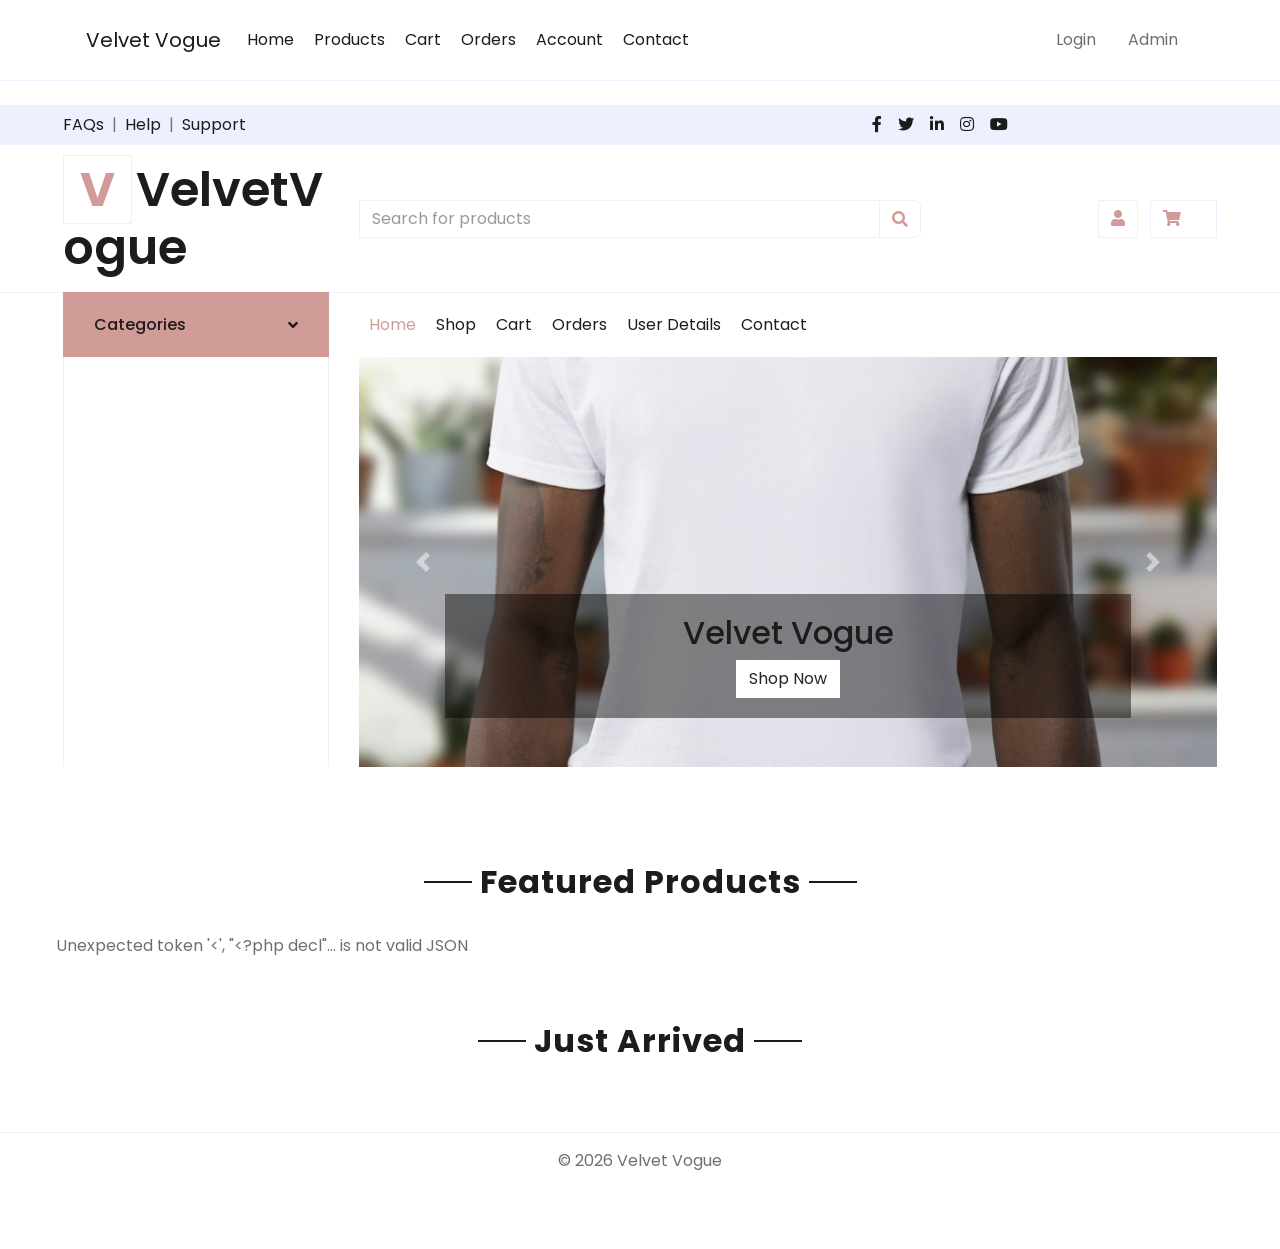
<file: public/index.html>
<!DOCTYPE html>
<html lang="en"><head><meta charset="utf-8"><meta name="viewport" content="width=device-width, initial-scale=1">
<title>Home - Velvet Vogue</title>
<link href="https://fonts.googleapis.com/css2?family=Poppins:wght@300;400;500;600;700&display=swap" rel="stylesheet">
<link href="https://cdnjs.cloudflare.com/ajax/libs/font-awesome/5.10.0/css/all.min.css" rel="stylesheet">
<link href="assets/lib/bootstrap/dist/css/bootstrap.min.css" rel="stylesheet">
<link href="assets/lib/owlcarousel/assets/owl.carousel.min.css" rel="stylesheet">
<link href="assets/css/style.css" rel="stylesheet"><link href="assets/css/site.css" rel="stylesheet">
<link href="assets/css/php-site.css" rel="stylesheet"></head><body><header class="border-bottom mb-4"><nav class="navbar navbar-expand-lg navbar-light bg-white container">
<a class="navbar-brand" href="index.html">Velvet Vogue</a>
<button class="navbar-toggler" type="button" data-bs-toggle="collapse" data-bs-target="#siteNav" aria-label="Toggle navigation"><span class="navbar-toggler-icon"></span></button>
<div class="collapse navbar-collapse" id="siteNav"><div class="navbar-nav me-auto">
<a class="nav-link" href="index.html">Home</a><a class="nav-link" href="products.html">Products</a><a class="nav-link" href="cart.html">Cart</a><a class="nav-link" href="orders.html">Orders</a><a class="nav-link" href="account.html">Account</a><a class="nav-link" href="contact.html">Contact</a>
</div><a class="nav-link" href="login.html" id="sessionLink">Login</a><a class="nav-link" href="admin-login.html">Admin</a><button type="button" id="adminLogoutBtn" class="btn btn-outline-dark d-none">Logout</button></div></nav></header><main class=" pb-4"><div class="container-fluid">
    <div class="row bg-secondary py-2 px-xl-5">
        <div class="col-lg-6 d-none d-lg-block">
            <div class="d-inline-flex align-items-center">
                <a class="text-dark" href="#">FAQs</a>
                <span class="text-muted px-2">|</span>
                <a class="text-dark" href="#">Help</a>
                <span class="text-muted px-2">|</span>
                <a class="text-dark" href="#">Support</a>
            </div>
        </div>
        <div class="col-lg-6 text-center text-lg-end">
            <div class="d-inline-flex align-items-center">
                <a class="text-dark px-2" href="#"><i class="fab fa-facebook-f"></i></a>
                <a class="text-dark px-2" href="#"><i class="fab fa-twitter"></i></a>
                <a class="text-dark px-2" href="#"><i class="fab fa-linkedin-in"></i></a>
                <a class="text-dark px-2" href="#"><i class="fab fa-instagram"></i></a>
                <a class="text-dark ps-2" href="#"><i class="fab fa-youtube"></i></a>
            </div>
        </div>
    </div>

    <div class="row align-items-center py-3 px-xl-5">
        <div class="col-lg-3 d-none d-lg-block">
            <a href="index.html" class="text-decoration-none">
                <h1 class="m-0 display-5 fw-semibold"><span class="text-primary fw-bold border px-3 me-1">V</span>VelvetVogue</h1>
            </a>
        </div>
        <div class="col-lg-6 col-6 text-start">
            <form action="products.html">
                <div class="input-group">
                    <input type="text" class="form-control" name="search" placeholder="Search for products" />
                    <span class="input-group-text bg-transparent text-primary"><i class="fa fa-search"></i></span>
                </div>
            </form>
        </div>
        <div class="col-lg-3 col-6 text-end">
            <a href="account.html" class="btn border me-2" title="Login">
                <i class="fas fa-user text-primary"></i>
            </a>
            <a href="cart.html" class="btn border">
                <i class="fas fa-shopping-cart text-primary"></i>
                <span class="badge">0</span>
            </a>
        </div>
    </div>
</div>

<div class="container-fluid mb-5">
    <div class="row border-top px-xl-5">
        <div class="col-lg-3 d-none d-lg-block">
            <a class="btn shadow-none d-flex align-items-center justify-content-between bg-primary text-white w-100"
               data-bs-toggle="collapse" href="#navbar-vertical" style="height:65px; margin-top:-1px; padding:0 30px;">
                <h6 class="m-0">Categories</h6>
                <i class="fa fa-angle-down text-dark"></i>
            </a>
            <nav class="collapse show navbar navbar-vertical navbar-light align-items-start p-0 border border-top-0 border-bottom-0" id="navbar-vertical">
                <div class="navbar-nav w-100 overflow-hidden" style="height:410px">
                    <div id="homeCategories"></div>
                </div>
            </nav>
        </div>

        <div class="col-lg-9">
            <nav class="navbar navbar-expand-lg bg-light navbar-light py-3 py-lg-0 px-0">
                <a href="index.html" class="text-decoration-none d-block d-lg-none">
                    <h1 class="m-0 display-5 fw-semibold"><span class="text-primary fw-bold border px-3 me-1">V</span>VelvetVogue</h1>
                </a>
                <button type="button" class="navbar-toggler" data-bs-toggle="collapse" data-bs-target="#navbarCollapse">
                    <span class="navbar-toggler-icon"></span>
                </button>
                <div class="collapse navbar-collapse justify-content-between" id="navbarCollapse">
                    <div class="navbar-nav me-auto py-0">
                        <a href="index.html" class="nav-item nav-link active">Home</a>
                        <a href="products.html" class="nav-item nav-link">Shop</a>
                        <a href="cart.html" class="nav-item nav-link">Cart</a>
                        <a href="orders.html" class="nav-item nav-link">Orders</a>
                        
                            <a href="account.html" class="nav-item nav-link">User Details</a>
                        
                        <a href="contact.html" class="nav-item nav-link">Contact</a>
                    </div>
                </div>
            </nav>

            <div id="header-carousel" class="carousel slide" data-bs-ride="carousel">
                <div class="carousel-inner">
                    <div class="carousel-item active" style="height:410px"><img class="img-fluid w-100 h-100 object-fit-cover" src="assets/img/categories/jackets/urban-denim-jacket.jpg" alt="Urban Denim Jacket"><div class="carousel-caption"><h2>Velvet Vogue</h2><a href="products.html" class="btn btn-light">Shop Now</a></div></div>
                </div>
                <button class="carousel-control-prev" type="button" data-bs-target="#header-carousel" data-bs-slide="prev">
                    <span class="carousel-control-prev-icon" aria-hidden="true"></span>
                    <span class="visually-hidden">Previous</span>
                </button>
                <button class="carousel-control-next" type="button" data-bs-target="#header-carousel" data-bs-slide="next">
                    <span class="carousel-control-next-icon" aria-hidden="true"></span>
                    <span class="visually-hidden">Next</span>
                </button>
            </div>
        </div>
    </div>
</div>

<div class="container-fluid pt-5">
    <div class="text-center mb-4">
        <h2 class="section-title px-5"><span class="px-2">Featured Products</span></h2>
    </div>
    <div class="row px-xl-5 pb-3">
        <div id="featuredProducts" class="row g-3 m-0"></div>
    </div>
</div>

<div class="container-fluid pt-5">
    <div class="text-center mb-4">
        <h2 class="section-title px-5"><span class="px-2">Just Arrived</span></h2>
    </div>
    <div class="row px-xl-5 pb-3">
        <div id="newProducts" class="row g-3 m-0"></div>
    </div>
</div>
</main><footer class="border-top py-3 text-center">&copy; 2026 Velvet Vogue</footer><script src="assets/lib/jquery/dist/jquery.min.js"></script>
<script src="assets/lib/bootstrap/dist/js/bootstrap.bundle.min.js"></script>
<script src="assets/lib/easing/easing.min.js"></script><script src="assets/lib/owlcarousel/owl.carousel.min.js"></script>
<script src="assets/js/main.js"></script><script src="assets/js/transport.js"></script>
<script src="assets/js/store.js"></script><script src="assets/js/pages.js"></script></body></html>
</file>
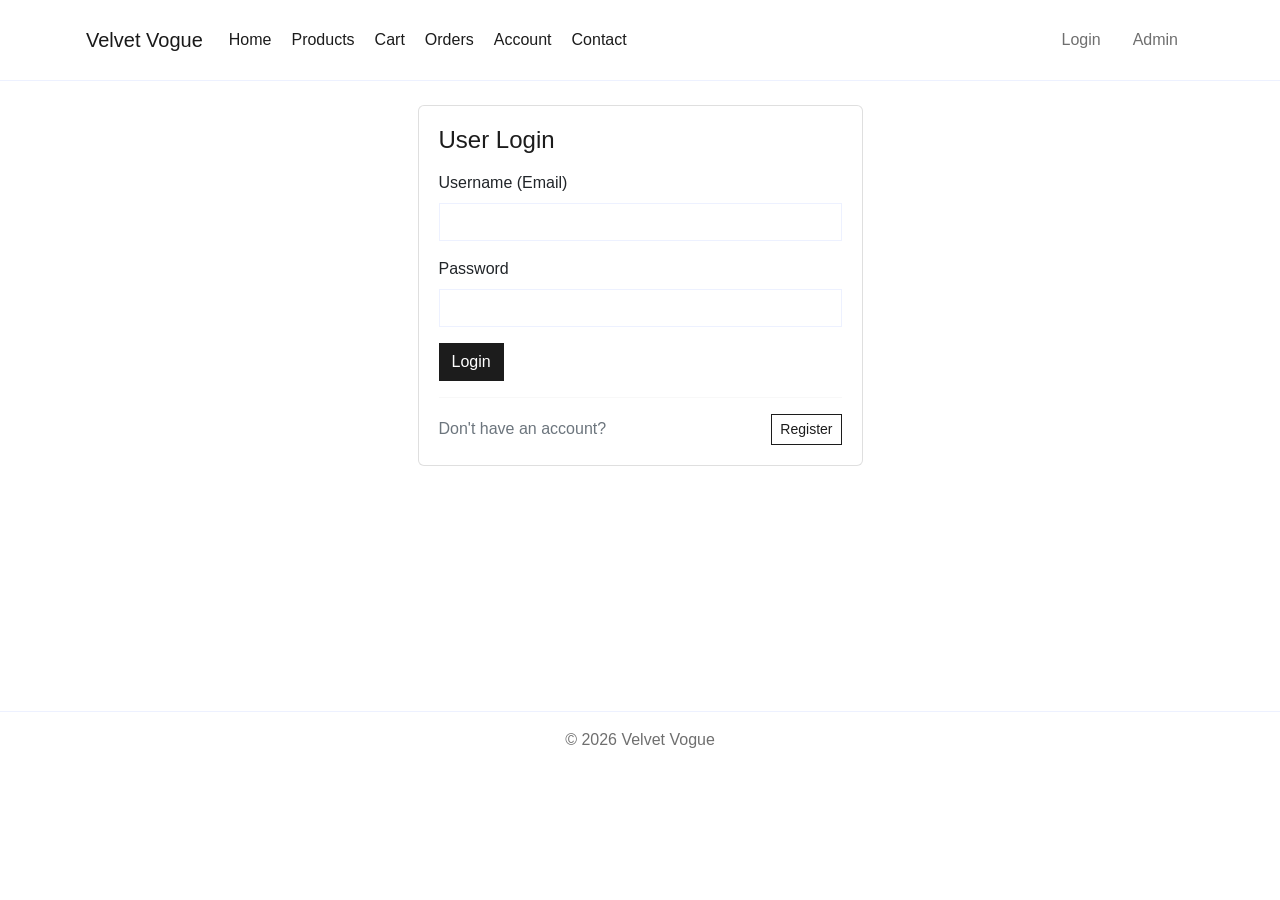
<file: public/account.html>
<!DOCTYPE html>
<html lang="en"><head><meta charset="utf-8"><meta name="viewport" content="width=device-width, initial-scale=1">
<title>Account - Velvet Vogue</title>
<link href="https://fonts.googleapis.com/css2?family=Poppins:wght@300;400;500;600;700&display=swap" rel="stylesheet">
<link href="https://cdnjs.cloudflare.com/ajax/libs/font-awesome/5.10.0/css/all.min.css" rel="stylesheet">
<link href="assets/lib/bootstrap/dist/css/bootstrap.min.css" rel="stylesheet">
<link href="assets/lib/owlcarousel/assets/owl.carousel.min.css" rel="stylesheet">
<link href="assets/css/style.css" rel="stylesheet"><link href="assets/css/site.css" rel="stylesheet">
<link href="assets/css/php-site.css" rel="stylesheet"></head><body><header class="border-bottom mb-4"><nav class="navbar navbar-expand-lg navbar-light bg-white container">
<a class="navbar-brand" href="index.html">Velvet Vogue</a>
<button class="navbar-toggler" type="button" data-bs-toggle="collapse" data-bs-target="#siteNav" aria-label="Toggle navigation"><span class="navbar-toggler-icon"></span></button>
<div class="collapse navbar-collapse" id="siteNav"><div class="navbar-nav me-auto">
<a class="nav-link" href="index.html">Home</a><a class="nav-link" href="products.html">Products</a><a class="nav-link" href="cart.html">Cart</a><a class="nav-link" href="orders.html">Orders</a><a class="nav-link" href="account.html">Account</a><a class="nav-link" href="contact.html">Contact</a>
</div><a class="nav-link" href="login.html" id="sessionLink">Login</a><a class="nav-link" href="admin-login.html">Admin</a><button type="button" id="adminLogoutBtn" class="btn btn-outline-dark d-none">Logout</button></div></nav></header><main class="container pb-4"><div id="authStatus" class="alert alert-info d-none"></div>

<div id="userDetailsSection" class="card">
    <div class="card-body">
        <div class="d-flex justify-content-between align-items-center">
            <h4 class="mb-0">User Details</h4>
            <button id="logoutBtn" class="btn btn-sm btn-outline-secondary" type="button">Logout</button>
        </div>

        <form id="profileForm" class="row g-3 mt-1 mb-2">
            <div class="col-md-6">
                <label class="form-label">User Name</label>
                <input id="profileFullName" class="form-control" name="fullName" readonly />
            </div>
            <div class="col-md-6">
                <label class="form-label">Email</label>
                <input id="profileEmail" class="form-control" name="email" type="email" readonly />
            </div>
            <div class="col-12 d-flex gap-2">
                <button id="editProfileBtn" class="btn btn-outline-dark" type="button">Edit</button>
                <button id="saveProfileBtn" class="btn btn-dark d-none" type="submit">Save Profile</button>
                <button id="cancelProfileBtn" class="btn btn-outline-secondary d-none" type="button">Cancel</button>
            </div>
        </form>

        <hr />

        <form id="addressForm" class="row g-3 mt-1">
            <div class="col-md-6">
                <label class="form-label">Name</label>
                <input class="form-control" name="recipientName" required />
            </div>
            <div class="col-md-6">
                <label class="form-label">Mobile Number</label>
                <input class="form-control" name="phoneNumber" required />
            </div>
            <div class="col-12">
                <label class="form-label">Address Line 1</label>
                <input class="form-control" name="line1" required />
            </div>
            <div class="col-12">
                <label class="form-label">Address Line 2</label>
                <input class="form-control" name="line2" />
            </div>
            <div class="col-md-4">
                <label class="form-label">City</label>
                <input class="form-control" name="city" required />
            </div>
            <div class="col-md-4">
                <label class="form-label">State</label>
                <input class="form-control" name="state" required />
            </div>
            <div class="col-md-4">
                <label class="form-label">Postal Code</label>
                <input class="form-control" name="postalCode" required />
            </div>
            <div class="col-md-6">
                <label class="form-label">Country</label>
                <input class="form-control" name="country" required />
            </div>
            <div class="col-md-6 d-flex align-items-center">
                <div class="form-check mt-4">
                    <input class="form-check-input" type="checkbox" id="isDefaultShipping" name="isDefaultShipping" value="true" />
                    <label class="form-check-label" for="isDefaultShipping">Set as default</label>
                </div>
            </div>
            <div class="col-12 d-grid d-md-block">
                <button class="btn btn-dark" type="submit">Save Details</button>
            </div>
        </form>

        <div class="mt-3">
            <h6>Saved Details</h6>
            <ul id="addressList" class="list-group"></ul>
        </div>
    </div>
</div>

</main><footer class="border-top py-3 text-center">&copy; 2026 Velvet Vogue</footer><script src="assets/lib/jquery/dist/jquery.min.js"></script>
<script src="assets/lib/bootstrap/dist/js/bootstrap.bundle.min.js"></script>
<script src="assets/lib/easing/easing.min.js"></script><script src="assets/lib/owlcarousel/owl.carousel.min.js"></script>
<script src="assets/js/main.js"></script><script src="assets/js/transport.js"></script>
<script src="assets/js/store.js"></script><script src="assets/js/pages.js"></script></body></html>
</file>
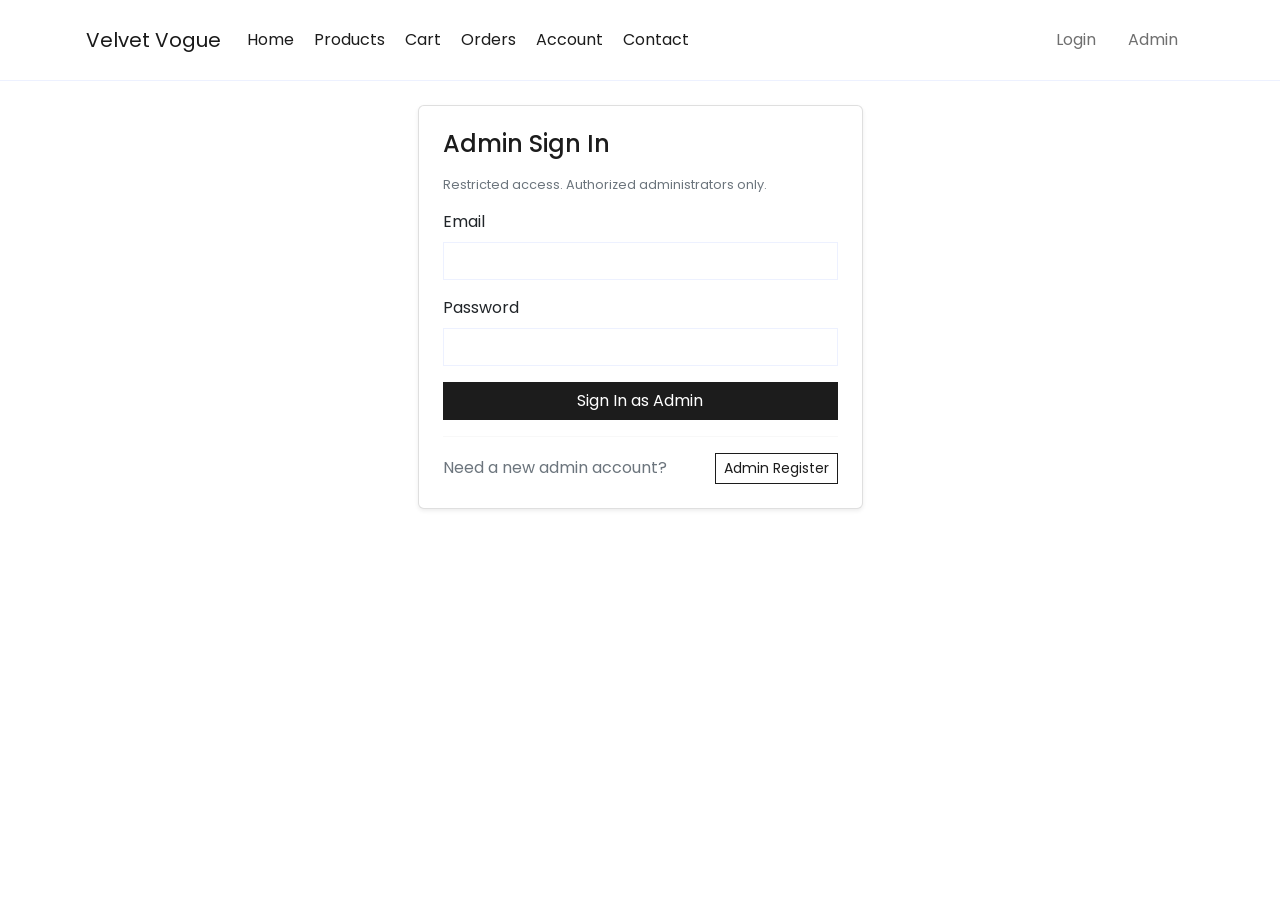
<file: public/admin-login.html>
<!DOCTYPE html>
<html lang="en"><head><meta charset="utf-8"><meta name="viewport" content="width=device-width, initial-scale=1">
<title>Admin - Velvet Vogue</title>
<link href="https://fonts.googleapis.com/css2?family=Poppins:wght@300;400;500;600;700&display=swap" rel="stylesheet">
<link href="https://cdnjs.cloudflare.com/ajax/libs/font-awesome/5.10.0/css/all.min.css" rel="stylesheet">
<link href="assets/lib/bootstrap/dist/css/bootstrap.min.css" rel="stylesheet">
<link href="assets/lib/owlcarousel/assets/owl.carousel.min.css" rel="stylesheet">
<link href="assets/css/style.css" rel="stylesheet"><link href="assets/css/site.css" rel="stylesheet">
<link href="assets/css/php-site.css" rel="stylesheet"></head><body><header class="border-bottom mb-4"><nav class="navbar navbar-expand-lg navbar-light bg-white container">
<a class="navbar-brand" href="index.html">Velvet Vogue</a>
<button class="navbar-toggler" type="button" data-bs-toggle="collapse" data-bs-target="#siteNav" aria-label="Toggle navigation"><span class="navbar-toggler-icon"></span></button>
<div class="collapse navbar-collapse" id="siteNav"><div class="navbar-nav me-auto">
<a class="nav-link" href="index.html">Home</a><a class="nav-link" href="products.html">Products</a><a class="nav-link" href="cart.html">Cart</a><a class="nav-link" href="orders.html">Orders</a><a class="nav-link" href="account.html">Account</a><a class="nav-link" href="contact.html">Contact</a>
</div><a class="nav-link" href="login.html" id="sessionLink">Login</a><a class="nav-link" href="admin-login.html">Admin</a><button type="button" id="adminLogoutBtn" class="btn btn-outline-dark d-none">Logout</button></div></nav></header><main class="container pb-4"><div class="row justify-content-center">
    <div class="col-md-6 col-lg-5">
        <div class="card shadow-sm">
            <div class="card-body p-4">
                <h4 class="mb-3">Admin Sign In</h4>
                <p class="text-muted small mb-3">Restricted access. Authorized administrators only.</p>

                <div id="adminLoginAlert" class="alert alert-danger d-none"></div>

                <form id="adminLoginForm">
                    <div class="mb-3">
                        <label class="form-label">Email</label>
                        <input class="form-control" name="email" type="email" required />
                    </div>
                    <div class="mb-3">
                        <label class="form-label">Password</label>
                        <input class="form-control" name="password" type="password" required />
                    </div>
                    <button class="btn btn-dark w-100" type="submit">Sign In as Admin</button>
                </form>

                <hr />
                <div class="d-flex justify-content-between align-items-center">
                    <span class="text-muted">Need a new admin account?</span>
                    <button class="btn btn-outline-dark btn-sm" type="button" data-bs-toggle="collapse" data-bs-target="#adminRegisterPanel" aria-expanded="false" aria-controls="adminRegisterPanel">Admin Register</button>
                </div>

                <div class="collapse mt-3" id="adminRegisterPanel">
                    <form id="adminRegisterForm">
                        <div class="mb-3">
                            <label class="form-label">Full Name</label>
                            <input class="form-control" name="fullName" required />
                        </div>
                        <div class="mb-3">
                            <label class="form-label">Email</label>
                            <input class="form-control" name="email" type="email" required />
                        </div>
                        <div class="mb-3">
                            <label class="form-label">Password</label>
                            <input class="form-control" name="password" type="password" required />
                        </div>
                        <div class="mb-3">
                            <label class="form-label">Admin Secret Key</label>
                            <input class="form-control" name="adminSecretKey" type="password" required />
                        </div>
                        <button class="btn btn-outline-dark w-100" type="submit">Create Admin Account</button>
                    </form>
                </div>
            </div>
        </div>
    </div>
</div>

</main><script src="assets/lib/jquery/dist/jquery.min.js"></script>
<script src="assets/lib/bootstrap/dist/js/bootstrap.bundle.min.js"></script>
<script src="assets/lib/easing/easing.min.js"></script><script src="assets/lib/owlcarousel/owl.carousel.min.js"></script>
<script src="assets/js/main.js"></script><script src="assets/js/transport.js"></script>
<script src="assets/js/store.js"></script><script src="assets/js/pages.js"></script></body></html>
</file>
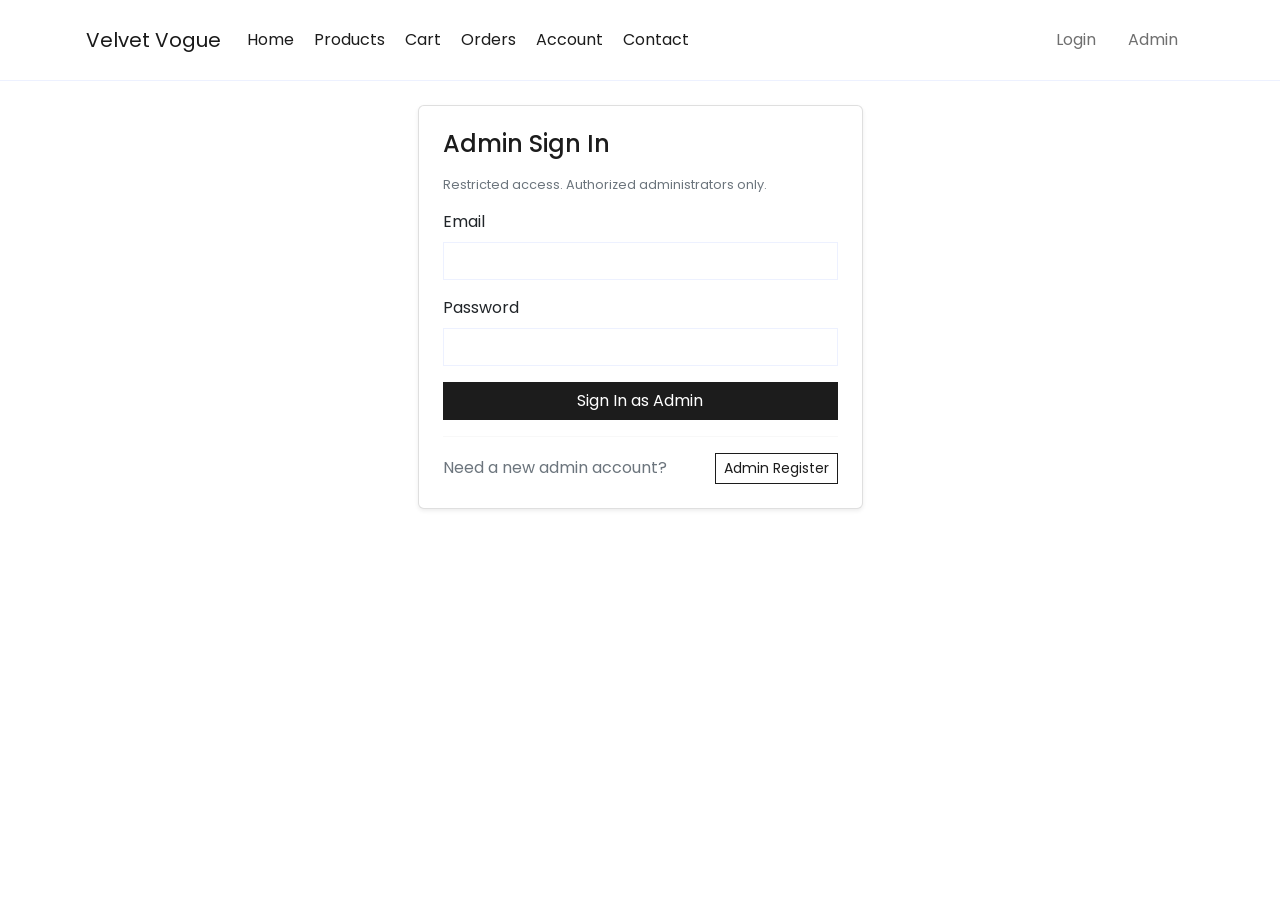
<file: public/admin.html>
<!DOCTYPE html>
<html lang="en"><head><meta charset="utf-8"><meta name="viewport" content="width=device-width, initial-scale=1">
<title>Admin - Velvet Vogue</title>
<link href="https://fonts.googleapis.com/css2?family=Poppins:wght@300;400;500;600;700&display=swap" rel="stylesheet">
<link href="https://cdnjs.cloudflare.com/ajax/libs/font-awesome/5.10.0/css/all.min.css" rel="stylesheet">
<link href="assets/lib/bootstrap/dist/css/bootstrap.min.css" rel="stylesheet">
<link href="assets/lib/owlcarousel/assets/owl.carousel.min.css" rel="stylesheet">
<link href="assets/css/style.css" rel="stylesheet"><link href="assets/css/site.css" rel="stylesheet">
<link href="assets/css/php-site.css" rel="stylesheet"></head><body><header class="border-bottom mb-4"><nav class="navbar navbar-expand-lg navbar-light bg-white container">
<a class="navbar-brand" href="index.html">Velvet Vogue</a>
<button class="navbar-toggler" type="button" data-bs-toggle="collapse" data-bs-target="#siteNav" aria-label="Toggle navigation"><span class="navbar-toggler-icon"></span></button>
<div class="collapse navbar-collapse" id="siteNav"><div class="navbar-nav me-auto">
<a class="nav-link" href="index.html">Home</a><a class="nav-link" href="products.html">Products</a><a class="nav-link" href="cart.html">Cart</a><a class="nav-link" href="orders.html">Orders</a><a class="nav-link" href="account.html">Account</a><a class="nav-link" href="contact.html">Contact</a>
</div><a class="nav-link" href="login.html" id="sessionLink">Login</a><a class="nav-link" href="admin-login.html">Admin</a><button type="button" id="adminLogoutBtn" class="btn btn-outline-dark d-none">Logout</button></div></nav></header><main class="container pb-4"><h2 class="mb-3">Admin Panel</h2>
<div id="adminAlert" class="alert alert-info d-none"></div>

<div class="row g-3 mb-4" id="adminOverview"></div>

<div class="border-bottom mb-4">
    <div class="card-body">
        <h5 class="mb-3">Products Management</h5>
        <div class="row g-2 mb-3">
            <div class="col-md-5"><input id="adminProductSearch" class="form-control" placeholder="Search by name, description, or gender" /></div>
            <div class="col-md-3"><select id="adminMainCategoryFilter" class="form-select"><option value="">All main categories</option></select></div>
            <div class="col-md-2"><select id="adminSubCategoryFilter" class="form-select"><option value="">All subcategories</option></select></div>
            <div class="col-md-2 form-check d-flex align-items-center px-4">
                <input id="adminLastWeekOnly" class="form-check-input me-2" type="checkbox" />
                <label class="form-check-label" for="adminLastWeekOnly">Last week</label>
            </div>
            <div class="col-md-1 d-grid"><button id="adminApplyProductFilters" type="button" class="btn btn-outline-dark">Go</button></div>
        </div>

        <div class="table-responsive mb-4">
            <table class="table table-sm align-middle">
                <thead>
                    <tr>
                        <th>ID</th>
                        <th>Name</th>
                        <th>Category</th>
                        <th>Gender</th>
                        <th>Price</th>
                        <th>Total Stock</th>
                        <th>Date Added</th>
                        <th>Actions</th>
                    </tr>
                </thead>
                <tbody id="adminProductsBody"></tbody>
            </table>
        </div>

        <h6 id="adminProductFormTitle" class="mb-2">Add Product</h6>
        <form id="adminProductForm" class="row g-2">
            <input type="hidden" name="id" />
            <div class="col-md-6"><input class="form-control" name="name" placeholder="Name" required /></div>
            <div class="col-md-6"><select class="form-select" name="mainCategoryId" id="adminProductMainCategoryId" required></select></div>
            <div class="col-md-6"><select class="form-select" name="categoryId" id="adminProductCategoryId" required></select></div>
            <div class="col-md-6">
                <select class="form-select" name="gender" required>
                    <option value="">Select gender</option>
                    <option value="Unisex">Unisex</option>
                    <option value="Men">Men</option>
                    <option value="Women">Women</option>
                    <option value="Kids">Kids</option>
                </select>
            </div>
            <div class="col-md-6">
                <div class="border rounded p-2">
                    <label class="form-label mb-2">Available Sizes and Quantity</label>
                    <div class="row g-2" id="adminSizeStockEditor">
                        <div class="col-6">
                            <div class="form-check mb-1"><input class="form-check-input admin-size-enabled" type="checkbox" value="Small" id="sizeSmall"><label class="form-check-label" for="sizeSmall">Small</label></div>
                            <input class="form-control form-control-sm admin-size-qty" type="number" min="0" data-size="Small" placeholder="Qty" disabled />
                        </div>
                        <div class="col-6">
                            <div class="form-check mb-1"><input class="form-check-input admin-size-enabled" type="checkbox" value="Medium" id="sizeMedium"><label class="form-check-label" for="sizeMedium">Medium</label></div>
                            <input class="form-control form-control-sm admin-size-qty" type="number" min="0" data-size="Medium" placeholder="Qty" disabled />
                        </div>
                        <div class="col-6">
                            <div class="form-check mb-1"><input class="form-check-input admin-size-enabled" type="checkbox" value="Large" id="sizeLarge"><label class="form-check-label" for="sizeLarge">Large</label></div>
                            <input class="form-control form-control-sm admin-size-qty" type="number" min="0" data-size="Large" placeholder="Qty" disabled />
                        </div>
                        <div class="col-6">
                            <div class="form-check mb-1"><input class="form-check-input admin-size-enabled" type="checkbox" value="XL" id="sizeXl"><label class="form-check-label" for="sizeXl">XL</label></div>
                            <input class="form-control form-control-sm admin-size-qty" type="number" min="0" data-size="XL" placeholder="Qty" disabled />
                        </div>
                    </div>
                </div>
            </div>
            <div class="col-md-6"><input class="form-control" name="color" placeholder="Color" required /></div>
            <div class="col-md-6">
                <label class="form-label mb-1">Product Image Upload</label>
                <input class="form-control" id="adminProductImageFile" type="file" accept="image/png,image/jpeg,image/webp" />
            </div>
            <div class="col-md-6"><input class="form-control" name="price" type="number" min="0" step="0.01" placeholder="Price" required /></div>
            <div class="col-md-6"><input class="form-control" name="imageUrl" placeholder="Uploaded image path" readonly /></div>
            <div class="col-md-6"><input class="form-control" name="dateAdded" type="datetime-local" /></div>
            <div class="col-12"><textarea class="form-control" name="description" rows="2" placeholder="Description" required></textarea></div>
            <div class="col-12 d-grid d-md-flex gap-2">
                <button id="adminProductSubmit" class="btn btn-dark" type="submit">Create Product</button>
                <button id="adminProductCancelEdit" class="btn btn-outline-secondary" type="button">Cancel Edit</button>
            </div>
        </form>
    </div>
</div>

<div class="border-bottom mb-4">
    <div class="card-body">
        <h5>Orders Management</h5>
        <div class="table-responsive">
            <table class="table table-sm">
                <thead>
                    <tr>
                        <th>ID</th>
                        <th>Customer</th>
                        <th>Status</th>
                        <th>Total</th>
                        <th>Date</th>
                        <th>Action</th>
                    </tr>
                </thead>
                <tbody id="adminOrdersBody"></tbody>
            </table>
        </div>
    </div>
</div>

<div class="mb-4">
    <div class="card-body">
        <h5>Active Cart Items</h5>
        <div class="table-responsive">
            <table class="table table-sm">
                <thead>
                    <tr>
                        <th>Customer</th>
                        <th>Product</th>
                        <th>Qty</th>
                        <th>Line Total</th>
                    </tr>
                </thead>
                <tbody id="adminCartBody"></tbody>
            </table>
        </div>
    </div>
</div>

</main><script src="assets/lib/jquery/dist/jquery.min.js"></script>
<script src="assets/lib/bootstrap/dist/js/bootstrap.bundle.min.js"></script>
<script src="assets/lib/easing/easing.min.js"></script><script src="assets/lib/owlcarousel/owl.carousel.min.js"></script>
<script src="assets/js/main.js"></script><script src="assets/js/transport.js"></script>
<script src="assets/js/store.js"></script><script src="assets/js/pages.js"></script></body></html>
</file>
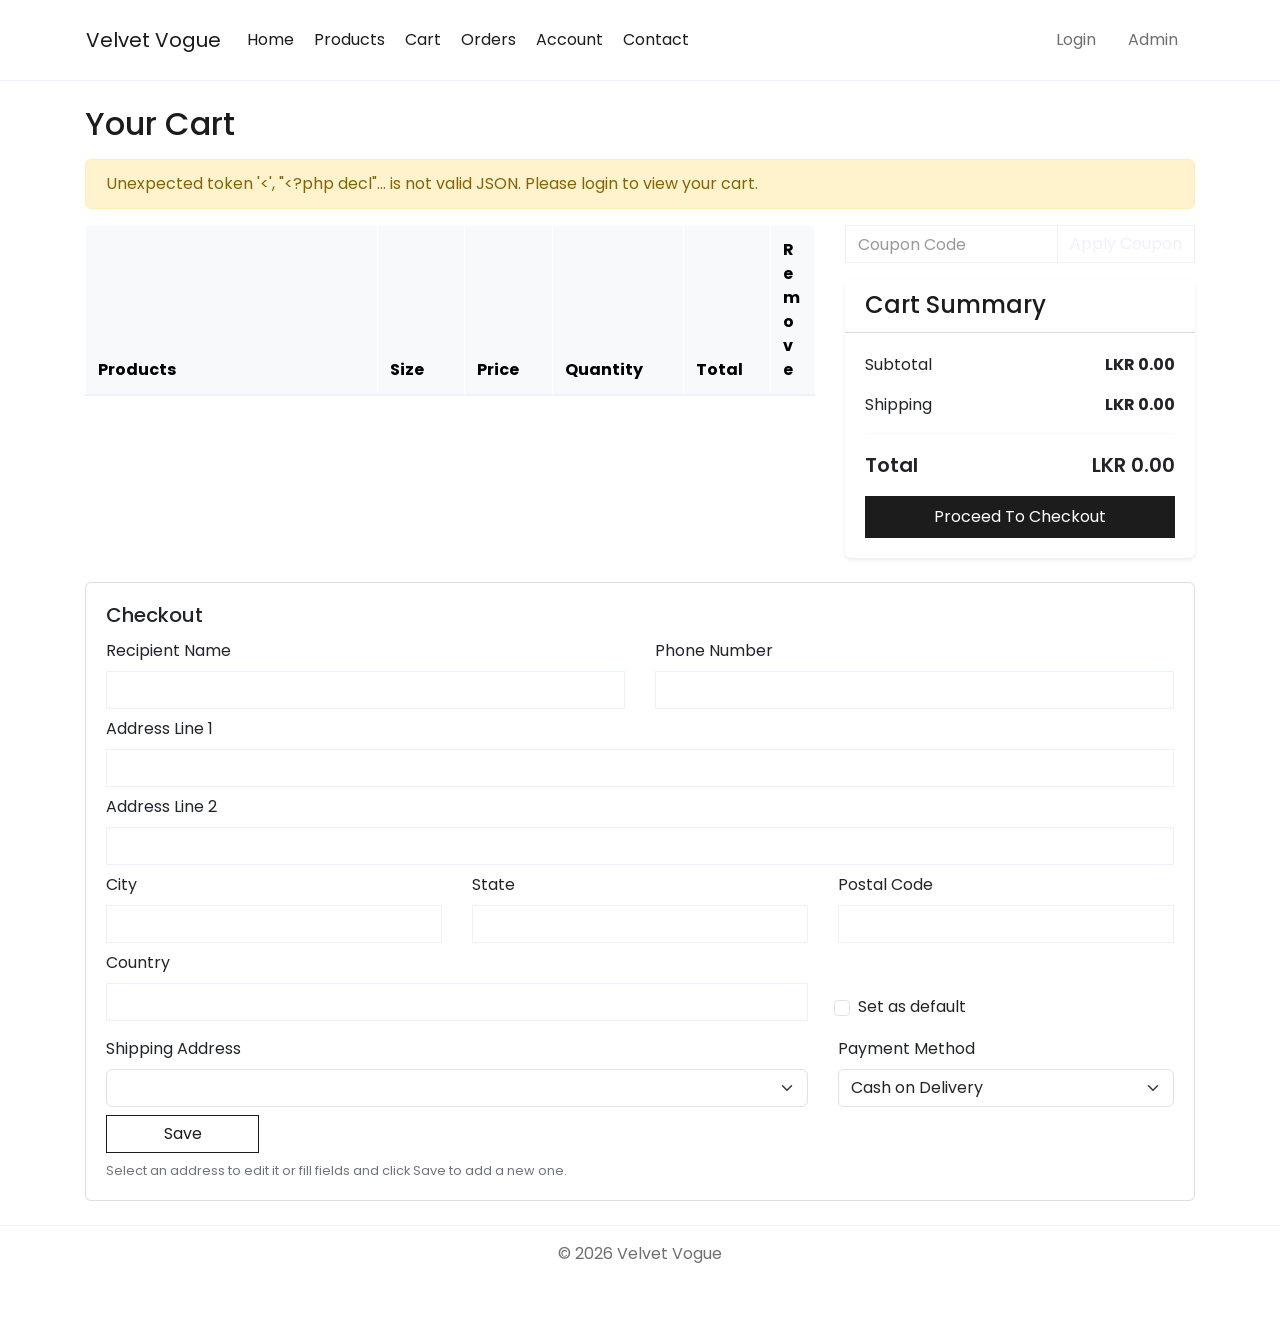
<file: public/cart.html>
<!DOCTYPE html>
<html lang="en"><head><meta charset="utf-8"><meta name="viewport" content="width=device-width, initial-scale=1">
<title>Cart - Velvet Vogue</title>
<link href="https://fonts.googleapis.com/css2?family=Poppins:wght@300;400;500;600;700&display=swap" rel="stylesheet">
<link href="https://cdnjs.cloudflare.com/ajax/libs/font-awesome/5.10.0/css/all.min.css" rel="stylesheet">
<link href="assets/lib/bootstrap/dist/css/bootstrap.min.css" rel="stylesheet">
<link href="assets/lib/owlcarousel/assets/owl.carousel.min.css" rel="stylesheet">
<link href="assets/css/style.css" rel="stylesheet"><link href="assets/css/site.css" rel="stylesheet">
<link href="assets/css/php-site.css" rel="stylesheet"></head><body><header class="border-bottom mb-4"><nav class="navbar navbar-expand-lg navbar-light bg-white container">
<a class="navbar-brand" href="index.html">Velvet Vogue</a>
<button class="navbar-toggler" type="button" data-bs-toggle="collapse" data-bs-target="#siteNav" aria-label="Toggle navigation"><span class="navbar-toggler-icon"></span></button>
<div class="collapse navbar-collapse" id="siteNav"><div class="navbar-nav me-auto">
<a class="nav-link" href="index.html">Home</a><a class="nav-link" href="products.html">Products</a><a class="nav-link" href="cart.html">Cart</a><a class="nav-link" href="orders.html">Orders</a><a class="nav-link" href="account.html">Account</a><a class="nav-link" href="contact.html">Contact</a>
</div><a class="nav-link" href="login.html" id="sessionLink">Login</a><a class="nav-link" href="admin-login.html">Admin</a><button type="button" id="adminLogoutBtn" class="btn btn-outline-dark d-none">Logout</button></div></nav></header><main class="container pb-4"><h2 class="mb-3">Your Cart</h2>
<div id="cartAlert" class="alert alert-info d-none"></div>

<div class="row g-4">
    <div class="col-lg-8">
        <div class="table-responsive">
            <table class="table table-bordered align-middle cart-items-table">
                <thead class="table-light">
                    <tr>
                        <th style="width:40%">Products</th>
                        <th style="width:12%">Size</th>
                        <th style="width:12%">Price</th>
                        <th style="width:18%">Quantity</th>
                        <th style="width:12%">Total</th>
                        <th style="width:6%">Remove</th>
                    </tr>
                </thead>
                <tbody id="cartItemsBody"></tbody>
            </table>
        </div>
    </div>
    <div class="col-lg-4">
        <div class="input-group mb-3">
            <input id="couponCode" class="form-control" placeholder="Coupon Code" />
            <button id="applyCouponBtn" class="btn btn-outline-secondary" type="button">Apply Coupon</button>
        </div>

        <div class="card border-0 shadow-sm">
            <div class="card-header bg-light">
                <h4 class="mb-0">Cart Summary</h4>
            </div>
            <div class="card-body">
                <div class="d-flex justify-content-between mb-3">
                    <span>Subtotal</span>
                    <strong>LKR <span id="cartSubtotal">0.00</span></strong>
                </div>
                <div class="d-flex justify-content-between mb-3">
                    <span>Shipping</span>
                    <strong>LKR <span id="cartShipping">0.00</span></strong>
                </div>
                <hr />
                <div class="d-flex justify-content-between fs-5 fw-semibold mb-3">
                    <span>Total</span>
                    <span>LKR <span id="cartTotal">0.00</span></span>
                </div>
                <button id="checkoutBtn" class="btn btn-dark w-100 py-2">Proceed To Checkout</button>
            </div>
        </div>
    </div>
</div>

<div class="card mt-4">
    <div class="card-body">
        <h5 class="card-title">Checkout</h5>
        <div class="row g-2 mb-3">
            <div class="col-md-6">
                <label class="form-label">Recipient Name</label>
                <input id="checkoutRecipientName" class="form-control" />
            </div>
            <div class="col-md-6">
                <label class="form-label">Phone Number</label>
                <input id="checkoutPhoneNumber" class="form-control" />
            </div>
            <div class="col-12">
                <label class="form-label">Address Line 1</label>
                <input id="checkoutLine1" class="form-control" />
            </div>
            <div class="col-12">
                <label class="form-label">Address Line 2</label>
                <input id="checkoutLine2" class="form-control" />
            </div>
            <div class="col-md-4">
                <label class="form-label">City</label>
                <input id="checkoutCity" class="form-control" />
            </div>
            <div class="col-md-4">
                <label class="form-label">State</label>
                <input id="checkoutState" class="form-control" />
            </div>
            <div class="col-md-4">
                <label class="form-label">Postal Code</label>
                <input id="checkoutPostalCode" class="form-control" />
            </div>
            <div class="col-md-8">
                <label class="form-label">Country</label>
                <input id="checkoutCountry" class="form-control" />
            </div>
            <div class="col-md-4 d-flex align-items-end">
                <div class="form-check">
                    <input class="form-check-input" type="checkbox" id="checkoutDefaultShipping" />
                    <label class="form-check-label" for="checkoutDefaultShipping">Set as default</label>
                </div>
            </div>
        </div>
        <div class="row g-2 align-items-end">
            <div class="col-md-8">
                <label class="form-label">Shipping Address</label>
                <select id="checkoutAddress" class="form-select"></select>
            </div>
            <div class="col-md-4">
                <label class="form-label">Payment Method</label>
                <select id="checkoutPaymentMethod" class="form-select">
                    <option value="Cash on Delivery" selected>Cash on Delivery</option>
                </select>
            </div>
            <div class="col-md-2 d-grid">
                <button id="saveCheckoutAddressBtn" class="btn btn-outline-dark" type="button">Save</button>
            </div>
        </div>
        <small class="text-muted d-block mt-2">Select an address to edit it or fill fields and click Save to add a new one.</small>
    </div>
</div>

</main><footer class="border-top py-3 text-center">&copy; 2026 Velvet Vogue</footer><script src="assets/lib/jquery/dist/jquery.min.js"></script>
<script src="assets/lib/bootstrap/dist/js/bootstrap.bundle.min.js"></script>
<script src="assets/lib/easing/easing.min.js"></script><script src="assets/lib/owlcarousel/owl.carousel.min.js"></script>
<script src="assets/js/main.js"></script><script src="assets/js/transport.js"></script>
<script src="assets/js/store.js"></script><script src="assets/js/pages.js"></script></body></html>
</file>
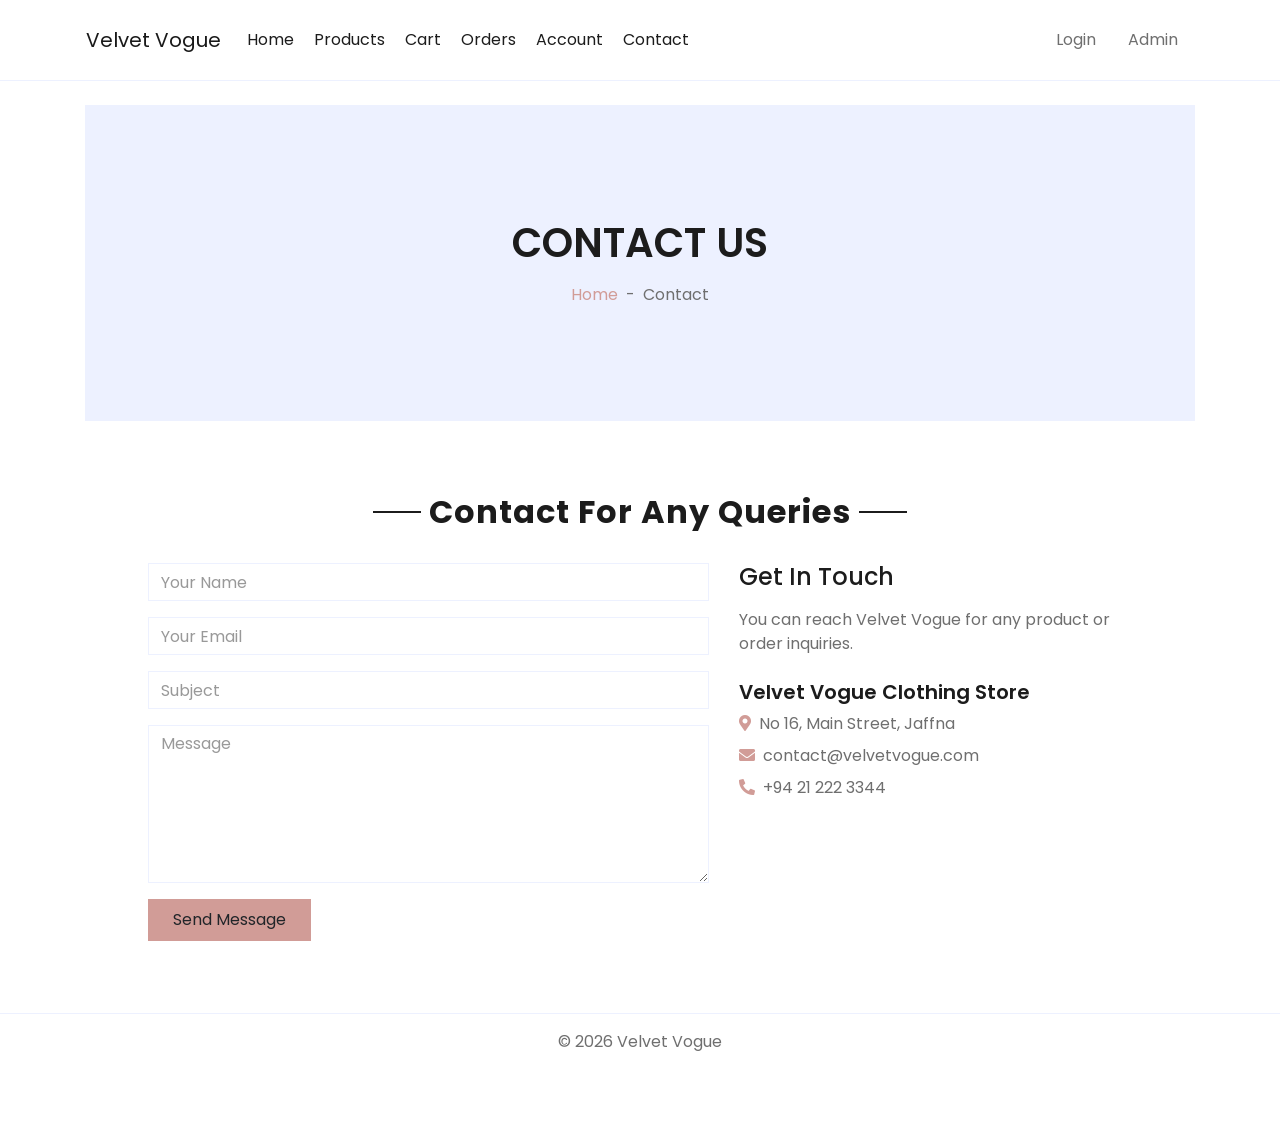
<file: public/contact.html>
<!DOCTYPE html>
<html lang="en"><head><meta charset="utf-8"><meta name="viewport" content="width=device-width, initial-scale=1">
<title>Contact - Velvet Vogue</title>
<link href="https://fonts.googleapis.com/css2?family=Poppins:wght@300;400;500;600;700&display=swap" rel="stylesheet">
<link href="https://cdnjs.cloudflare.com/ajax/libs/font-awesome/5.10.0/css/all.min.css" rel="stylesheet">
<link href="assets/lib/bootstrap/dist/css/bootstrap.min.css" rel="stylesheet">
<link href="assets/lib/owlcarousel/assets/owl.carousel.min.css" rel="stylesheet">
<link href="assets/css/style.css" rel="stylesheet"><link href="assets/css/site.css" rel="stylesheet">
<link href="assets/css/php-site.css" rel="stylesheet"></head><body><header class="border-bottom mb-4"><nav class="navbar navbar-expand-lg navbar-light bg-white container">
<a class="navbar-brand" href="index.html">Velvet Vogue</a>
<button class="navbar-toggler" type="button" data-bs-toggle="collapse" data-bs-target="#siteNav" aria-label="Toggle navigation"><span class="navbar-toggler-icon"></span></button>
<div class="collapse navbar-collapse" id="siteNav"><div class="navbar-nav me-auto">
<a class="nav-link" href="index.html">Home</a><a class="nav-link" href="products.html">Products</a><a class="nav-link" href="cart.html">Cart</a><a class="nav-link" href="orders.html">Orders</a><a class="nav-link" href="account.html">Account</a><a class="nav-link" href="contact.html">Contact</a>
</div><a class="nav-link" href="login.html" id="sessionLink">Login</a><a class="nav-link" href="admin-login.html">Admin</a><button type="button" id="adminLogoutBtn" class="btn btn-outline-dark d-none">Logout</button></div></nav></header><main class="container pb-4"><div class="container-fluid bg-secondary py-5 mb-5">
    <div class="d-flex flex-column align-items-center justify-content-center" style="min-height: 220px;">
        <h1 class="fw-semibold text-uppercase mb-3">Contact Us</h1>
        <div class="d-inline-flex">
            <p class="m-0"><a href="index.html">Home</a></p>
            <p class="m-0 px-2">-</p>
            <p class="m-0">Contact</p>
        </div>
    </div>
</div>

<div class="container-fluid pt-4">
    <div class="text-center mb-4">
        <h2 class="section-title px-5"><span class="px-2">Contact For Any Queries</span></h2>
    </div>

    <div class="row px-xl-5">
        <div class="col-lg-7 mb-5">
            <div class="contact-form bg-light p-30">
                <div id="contactAlert" role="status" class="alert d-none"></div><form id="contactForm">
                    <div class="control-group mb-3">
                        <input type="text" class="form-control" name="name" required maxlength="150" placeholder="Your Name" />
                    </div>
                    <div class="control-group mb-3">
                        <input type="email" class="form-control" name="email" required maxlength="254" placeholder="Your Email" />
                    </div>
                    <div class="control-group mb-3">
                        <input type="text" class="form-control" name="subject" required maxlength="200" placeholder="Subject" />
                    </div>
                    <div class="control-group mb-3">
                        <textarea class="form-control" rows="6" name="message" required maxlength="5000" placeholder="Message"></textarea>
                    </div>
                    <button class="btn btn-primary py-2 px-4" type="submit">Send Message</button>
                </form>
            </div>
        </div>

        <div class="col-lg-5 mb-5">
            <h4 class="mb-3">Get In Touch</h4>
            <p class="mb-4">You can reach Velvet Vogue for any product or order inquiries.</p>

            <h5 class="fw-semibold">Velvet Vogue Clothing Store</h5>
            <p class="mb-2"><i class="fa fa-map-marker-alt text-primary me-2"></i>No 16, Main Street, Jaffna</p>
            <p class="mb-2"><i class="fa fa-envelope text-primary me-2"></i>contact@velvetvogue.com</p>
            <p class="mb-0"><i class="fa fa-phone-alt text-primary me-2"></i>+94 21 222 3344</p>
        </div>
    </div>
</div>
</main><footer class="border-top py-3 text-center">&copy; 2026 Velvet Vogue</footer><script src="assets/lib/jquery/dist/jquery.min.js"></script>
<script src="assets/lib/bootstrap/dist/js/bootstrap.bundle.min.js"></script>
<script src="assets/lib/easing/easing.min.js"></script><script src="assets/lib/owlcarousel/owl.carousel.min.js"></script>
<script src="assets/js/main.js"></script><script src="assets/js/transport.js"></script>
<script src="assets/js/store.js"></script><script src="assets/js/pages.js"></script></body></html>
</file>
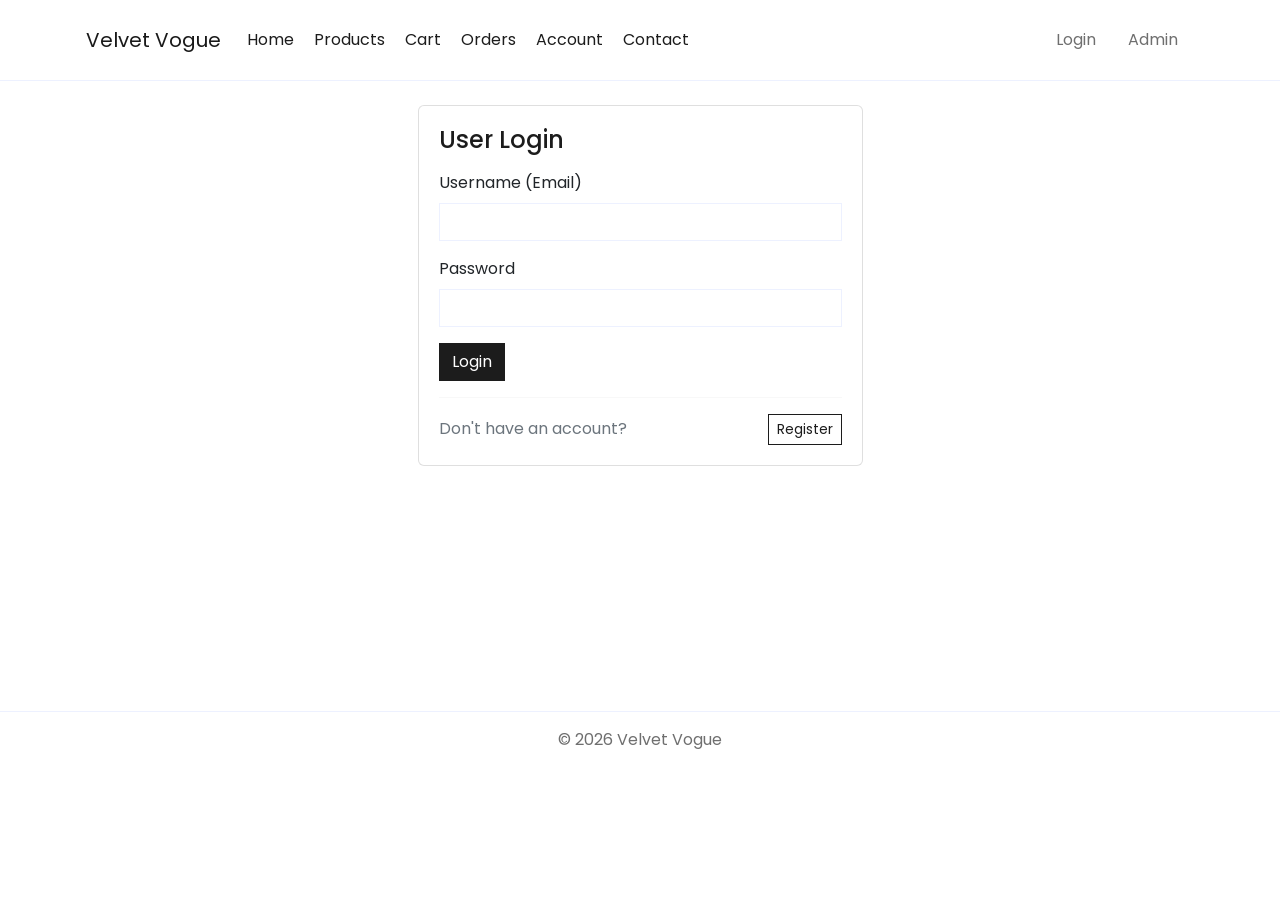
<file: public/login.html>
<!DOCTYPE html>
<html lang="en"><head><meta charset="utf-8"><meta name="viewport" content="width=device-width, initial-scale=1">
<title>Login - Velvet Vogue</title>
<link href="https://fonts.googleapis.com/css2?family=Poppins:wght@300;400;500;600;700&display=swap" rel="stylesheet">
<link href="https://cdnjs.cloudflare.com/ajax/libs/font-awesome/5.10.0/css/all.min.css" rel="stylesheet">
<link href="assets/lib/bootstrap/dist/css/bootstrap.min.css" rel="stylesheet">
<link href="assets/lib/owlcarousel/assets/owl.carousel.min.css" rel="stylesheet">
<link href="assets/css/style.css" rel="stylesheet"><link href="assets/css/site.css" rel="stylesheet">
<link href="assets/css/php-site.css" rel="stylesheet"></head><body><header class="border-bottom mb-4"><nav class="navbar navbar-expand-lg navbar-light bg-white container">
<a class="navbar-brand" href="index.html">Velvet Vogue</a>
<button class="navbar-toggler" type="button" data-bs-toggle="collapse" data-bs-target="#siteNav" aria-label="Toggle navigation"><span class="navbar-toggler-icon"></span></button>
<div class="collapse navbar-collapse" id="siteNav"><div class="navbar-nav me-auto">
<a class="nav-link" href="index.html">Home</a><a class="nav-link" href="products.html">Products</a><a class="nav-link" href="cart.html">Cart</a><a class="nav-link" href="orders.html">Orders</a><a class="nav-link" href="account.html">Account</a><a class="nav-link" href="contact.html">Contact</a>
</div><a class="nav-link" href="login.html" id="sessionLink">Login</a><a class="nav-link" href="admin-login.html">Admin</a><button type="button" id="adminLogoutBtn" class="btn btn-outline-dark d-none">Logout</button></div></nav></header><main class="container pb-4"><div class="row g-4 justify-content-center">
    <div class="col-lg-6 col-xl-5">
        <div class="card">
            <div class="card-body">
                <h4>User Login</h4>
                <form id="loginForm" class="mt-3">
                    <div class="mb-3">
                        <label class="form-label">Username (Email)</label>
                        <input class="form-control" name="email" type="email" required />
                    </div>
                    <div class="mb-3">
                        <label class="form-label">Password</label>
                        <input class="form-control" name="password" type="password" required />
                    </div>
                    <button class="btn btn-dark" type="submit">Login</button>
                </form>

                <hr />
                <div class="d-flex justify-content-between align-items-center">
                    <span class="text-muted">Don't have an account?</span>
                    <button class="btn btn-outline-dark btn-sm" type="button" data-bs-toggle="collapse" data-bs-target="#registerPanel" aria-expanded="false" aria-controls="registerPanel">Register</button>
                </div>

                <div class="collapse mt-3" id="registerPanel">
                    <form id="registerForm">
                        <div class="mb-3">
                            <label class="form-label">Full Name</label>
                            <input class="form-control" name="fullName" required />
                        </div>
                        <div class="mb-3">
                            <label class="form-label">Email</label>
                            <input class="form-control" name="email" type="email" required />
                        </div>
                        <div class="mb-3">
                            <label class="form-label">Password</label>
                            <input class="form-control" name="password" type="password" required />
                        </div>
                        <div class="mb-3">
                            <label class="form-label">Mobile Number</label>
                            <input class="form-control" name="phoneNumber" required />
                        </div>
                        <div class="mb-3">
                            <label class="form-label">Shipping Address Name</label>
                            <input class="form-control" name="recipientName" required />
                        </div>
                        <div class="mb-3">
                            <label class="form-label">Address Line 1</label>
                            <input class="form-control" name="line1" required />
                        </div>
                        <div class="mb-3">
                            <label class="form-label">Address Line 2</label>
                            <input class="form-control" name="line2" />
                        </div>
                        <div class="row g-2">
                            <div class="col-md-6 mb-3">
                                <label class="form-label">City</label>
                                <input class="form-control" name="city" required />
                            </div>
                            <div class="col-md-6 mb-3">
                                <label class="form-label">State</label>
                                <input class="form-control" name="state" required />
                            </div>
                            <div class="col-md-6 mb-3">
                                <label class="form-label">Postal Code</label>
                                <input class="form-control" name="postalCode" required />
                            </div>
                            <div class="col-md-6 mb-3">
                                <label class="form-label">Country</label>
                                <input class="form-control" name="country" value="Sri Lanka" required />
                            </div>
                        </div>
                        <div class="form-check mb-3">
                            <input class="form-check-input" type="checkbox" id="registerDefaultShipping" name="isDefaultShipping" value="true" checked />
                            <label class="form-check-label" for="registerDefaultShipping">Set as default shipping</label>
                        </div>
                        <button class="btn btn-outline-dark" type="submit">Create Account</button>
                    </form>
                </div>
            </div>
        </div>
    </div>
</div>

<div id="authStatus" class="alert alert-info mt-4 d-none"></div>

</main><footer class="border-top py-3 text-center">&copy; 2026 Velvet Vogue</footer><script src="assets/lib/jquery/dist/jquery.min.js"></script>
<script src="assets/lib/bootstrap/dist/js/bootstrap.bundle.min.js"></script>
<script src="assets/lib/easing/easing.min.js"></script><script src="assets/lib/owlcarousel/owl.carousel.min.js"></script>
<script src="assets/js/main.js"></script><script src="assets/js/transport.js"></script>
<script src="assets/js/store.js"></script><script src="assets/js/pages.js"></script></body></html>
</file>
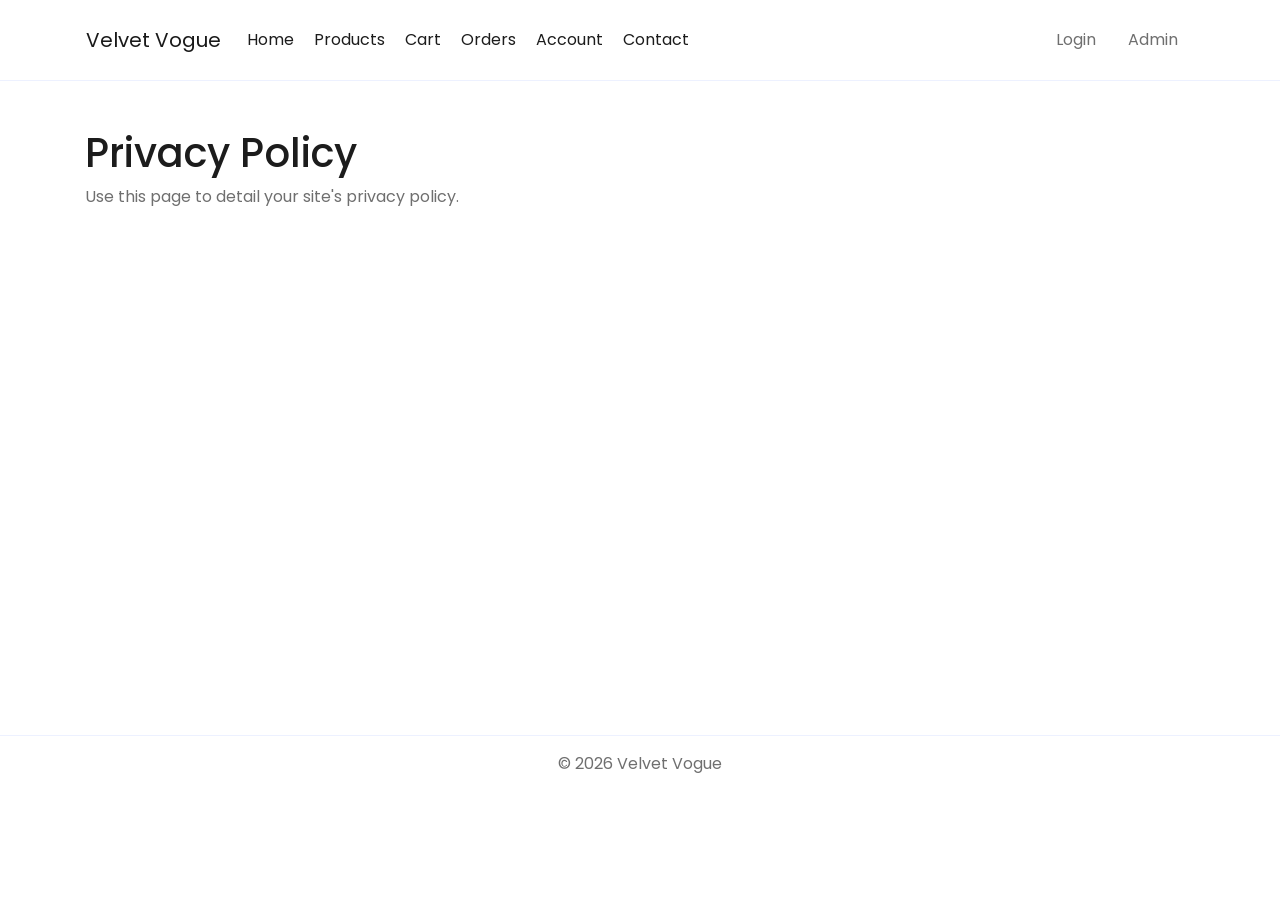
<file: public/privacy.html>
<!DOCTYPE html>
<html lang="en"><head><meta charset="utf-8"><meta name="viewport" content="width=device-width, initial-scale=1">
<title>Privacy - Velvet Vogue</title>
<link href="https://fonts.googleapis.com/css2?family=Poppins:wght@300;400;500;600;700&display=swap" rel="stylesheet">
<link href="https://cdnjs.cloudflare.com/ajax/libs/font-awesome/5.10.0/css/all.min.css" rel="stylesheet">
<link href="assets/lib/bootstrap/dist/css/bootstrap.min.css" rel="stylesheet">
<link href="assets/lib/owlcarousel/assets/owl.carousel.min.css" rel="stylesheet">
<link href="assets/css/style.css" rel="stylesheet"><link href="assets/css/site.css" rel="stylesheet">
<link href="assets/css/php-site.css" rel="stylesheet"></head><body><header class="border-bottom mb-4"><nav class="navbar navbar-expand-lg navbar-light bg-white container">
<a class="navbar-brand" href="index.html">Velvet Vogue</a>
<button class="navbar-toggler" type="button" data-bs-toggle="collapse" data-bs-target="#siteNav" aria-label="Toggle navigation"><span class="navbar-toggler-icon"></span></button>
<div class="collapse navbar-collapse" id="siteNav"><div class="navbar-nav me-auto">
<a class="nav-link" href="index.html">Home</a><a class="nav-link" href="products.html">Products</a><a class="nav-link" href="cart.html">Cart</a><a class="nav-link" href="orders.html">Orders</a><a class="nav-link" href="account.html">Account</a><a class="nav-link" href="contact.html">Contact</a>
</div><a class="nav-link" href="login.html" id="sessionLink">Login</a><a class="nav-link" href="admin-login.html">Admin</a><button type="button" id="adminLogoutBtn" class="btn btn-outline-dark d-none">Logout</button></div></nav></header><main class="container pb-4">﻿<h1>Privacy Policy</h1>

<p>Use this page to detail your site's privacy policy.</p>
</main><footer class="border-top py-3 text-center">&copy; 2026 Velvet Vogue</footer><script src="assets/lib/jquery/dist/jquery.min.js"></script>
<script src="assets/lib/bootstrap/dist/js/bootstrap.bundle.min.js"></script>
<script src="assets/lib/easing/easing.min.js"></script><script src="assets/lib/owlcarousel/owl.carousel.min.js"></script>
<script src="assets/js/main.js"></script><script src="assets/js/transport.js"></script>
<script src="assets/js/store.js"></script><script src="assets/js/pages.js"></script></body></html>
</file>
<file: public/assets/css/site.css>
html {
  font-size: 14px;
}

@media (min-width: 768px) {
  html {
    font-size: 16px;
  }
}

.btn:focus, .btn:active:focus, .btn-link.nav-link:focus, .form-control:focus, .form-check-input:focus {
  box-shadow: 0 0 0 0.1rem white, 0 0 0 0.25rem #258cfb;
}

html {
  position: relative;
  min-height: 100%;
}

body {
  margin-bottom: 60px;
}

.form-floating > .form-control-plaintext::placeholder, .form-floating > .form-control::placeholder {
  color: var(--bs-secondary-color);
  text-align: end;
}

.form-floating > .form-control-plaintext:focus::placeholder, .form-floating > .form-control:focus::placeholder {
  text-align: start;
}
</file>
<file: public/assets/css/php-site.css>
html { letter-spacing: 0; }
body { overflow-wrap: anywhere; }
main { min-height: 70vh; }
.card { border-radius: 6px; }
.navbar-brand { white-space: normal; }
.carousel-caption { inset: auto 10% 12%; background: rgb(0 0 0 / 45%); }
.product-photo { width: 100%; aspect-ratio: 3 / 4; object-fit: cover; }
.navbar-vertical .dropdown-menu { z-index: 1050; }
@media (max-width: 575px) {
    h1.display-5 { font-size: 1.7rem; }
    .section-title { padding-left: 1rem !important; padding-right: 1rem !important; font-size: 1.4rem; }
    .carousel-item { height: 300px !important; }
}
</file>
<file: public/assets/css/style.css>
/******* Bootstrap Theming ********/
/*!
 * Bootstrap v4.5.3 (https://getbootstrap.com/)
 * Copyright 2011-2020 The Bootstrap Authors
 * Copyright 2011-2020 Twitter, Inc.
 * Licensed under MIT (https://github.com/twbs/bootstrap/blob/main/LICENSE)
 */
:root {
  --blue: #007bff;
  --indigo: #6610f2;
  --purple: #6f42c1;
  --pink: #e83e8c;
  --red: #dc3545;
  --orange: #fd7e14;
  --yellow: #ffc107;
  --green: #28a745;
  --teal: #20c997;
  --cyan: #17a2b8;
  --white: #fff;
  --gray: #6c757d;
  --gray-dark: #343a40;
  --primary: #D19C97;
  --secondary: #EDF1FF;
  --success: #28a745;
  --info: #17a2b8;
  --warning: #ffc107;
  --danger: #dc3545;
  --light: #FFFFFF;
  --dark: #1C1C1C;
  --breakpoint-xs: 0;
  --breakpoint-sm: 576px;
  --breakpoint-md: 768px;
  --breakpoint-lg: 992px;
  --breakpoint-xl: 1200px;
  --font-family-sans-serif: "Poppins", sans-serif;
  --font-family-monospace: SFMono-Regular, Menlo, Monaco, Consolas, "Liberation Mono", "Courier New", monospace;
}

*,
*::before,
*::after {
  box-sizing: border-box;
}

html {
  font-family: sans-serif;
  line-height: 1.15;
  -webkit-text-size-adjust: 100%;
  -webkit-tap-highlight-color: rgba(0, 0, 0, 0);
}

article, aside, figcaption, figure, footer, header, hgroup, main, nav, section {
  display: block;
}

body {
  margin: 0;
  font-family: "Poppins", sans-serif;
  font-size: 1rem;
  font-weight: 400;
  line-height: 1.5;
  color: #6F6F6F;
  text-align: left;
  background-color: #fff;
}

[tabindex="-1"]:focus:not(:focus-visible) {
  outline: 0 !important;
}

hr {
  box-sizing: content-box;
  height: 0;
  overflow: visible;
}

h1, h2, h3, h4, h5, h6 {
  margin-top: 0;
  margin-bottom: 0.5rem;
}

p {
  margin-top: 0;
  margin-bottom: 1rem;
}

abbr[title],
abbr[data-original-title] {
  text-decoration: underline;
  text-decoration: underline dotted;
  cursor: help;
  border-bottom: 0;
  text-decoration-skip-ink: none;
}

address {
  margin-bottom: 1rem;
  font-style: normal;
  line-height: inherit;
}

ol,
ul,
dl {
  margin-top: 0;
  margin-bottom: 1rem;
}

ol ol,
ul ul,
ol ul,
ul ol {
  margin-bottom: 0;
}

dt {
  font-weight: 700;
}

dd {
  margin-bottom: .5rem;
  margin-left: 0;
}

blockquote {
  margin: 0 0 1rem;
}

b,
strong {
  font-weight: bolder;
}

small {
  font-size: 80%;
}

sub,
sup {
  position: relative;
  font-size: 75%;
  line-height: 0;
  vertical-align: baseline;
}

sub {
  bottom: -.25em;
}

sup {
  top: -.5em;
}

a {
  color: #D19C97;
  text-decoration: none;
  background-color: transparent;
}

a:hover {
  color: #ba6a62;
  text-decoration: underline;
}

a:not([href]):not([class]) {
  color: inherit;
  text-decoration: none;
}

a:not([href]):not([class]):hover {
  color: inherit;
  text-decoration: none;
}

pre,
code,
kbd,
samp {
  font-family: SFMono-Regular, Menlo, Monaco, Consolas, "Liberation Mono", "Courier New", monospace;
  font-size: 1em;
}

pre {
  margin-top: 0;
  margin-bottom: 1rem;
  overflow: auto;
  -ms-overflow-style: scrollbar;
}

figure {
  margin: 0 0 1rem;
}

img {
  vertical-align: middle;
  border-style: none;
}

svg {
  overflow: hidden;
  vertical-align: middle;
}

table {
  border-collapse: collapse;
}

caption {
  padding-top: 0.75rem;
  padding-bottom: 0.75rem;
  color: #6c757d;
  text-align: left;
  caption-side: bottom;
}

th {
  text-align: inherit;
  text-align: -webkit-match-parent;
}

label {
  display: inline-block;
  margin-bottom: 0.5rem;
}

button {
  border-radius: 0;
}

button:focus {
  outline: 1px dotted;
  outline: 5px auto -webkit-focus-ring-color;
}

input,
button,
select,
optgroup,
textarea {
  margin: 0;
  font-family: inherit;
  font-size: inherit;
  line-height: inherit;
}

button,
input {
  overflow: visible;
}

button,
select {
  text-transform: none;
}

[role="button"] {
  cursor: pointer;
}

select {
  word-wrap: normal;
}

button,
[type="button"],
[type="reset"],
[type="submit"] {
  -webkit-appearance: button;
}

button:not(:disabled),
[type="button"]:not(:disabled),
[type="reset"]:not(:disabled),
[type="submit"]:not(:disabled) {
  cursor: pointer;
}

button::-moz-focus-inner,
[type="button"]::-moz-focus-inner,
[type="reset"]::-moz-focus-inner,
[type="submit"]::-moz-focus-inner {
  padding: 0;
  border-style: none;
}

input[type="radio"],
input[type="checkbox"] {
  box-sizing: border-box;
  padding: 0;
}

textarea {
  overflow: auto;
  resize: vertical;
}

fieldset {
  min-width: 0;
  padding: 0;
  margin: 0;
  border: 0;
}

legend {
  display: block;
  width: 100%;
  max-width: 100%;
  padding: 0;
  margin-bottom: .5rem;
  font-size: 1.5rem;
  line-height: inherit;
  color: inherit;
  white-space: normal;
}

@media (max-width: 1200px) {
  legend {
    font-size: calc(1.275rem + 0.3vw) ;
  }
}

progress {
  vertical-align: baseline;
}

[type="number"]::-webkit-inner-spin-button,
[type="number"]::-webkit-outer-spin-button {
  height: auto;
}

[type="search"] {
  outline-offset: -2px;
  -webkit-appearance: none;
}

[type="search"]::-webkit-search-decoration {
  -webkit-appearance: none;
}

::-webkit-file-upload-button {
  font: inherit;
  -webkit-appearance: button;
}

output {
  display: inline-block;
}

summary {
  display: list-item;
  cursor: pointer;
}

template {
  display: none;
}

[hidden] {
  display: none !important;
}

h1, h2, h3, h4, h5, h6,
.h1, .h2, .h3, .h4, .h5, .h6 {
  margin-bottom: 0.5rem;
  font-weight: 500;
  line-height: 1.2;
  color: #1C1C1C;
}

h1, .h1 {
  font-size: 2.5rem;
}

@media (max-width: 1200px) {
  h1, .h1 {
    font-size: calc(1.375rem + 1.5vw) ;
  }
}

h2, .h2 {
  font-size: 2rem;
}

@media (max-width: 1200px) {
  h2, .h2 {
    font-size: calc(1.325rem + 0.9vw) ;
  }
}

h3, .h3 {
  font-size: 1.75rem;
}

@media (max-width: 1200px) {
  h3, .h3 {
    font-size: calc(1.3rem + 0.6vw) ;
  }
}

h4, .h4 {
  font-size: 1.5rem;
}

@media (max-width: 1200px) {
  h4, .h4 {
    font-size: calc(1.275rem + 0.3vw) ;
  }
}

h5, .h5 {
  font-size: 1.25rem;
}

h6, .h6 {
  font-size: 1rem;
}

.lead {
  font-size: 1.25rem;
  font-weight: 300;
}

.display-1 {
  font-size: 6rem;
  font-weight: 300;
  line-height: 1.2;
}

@media (max-width: 1200px) {
  .display-1 {
    font-size: calc(1.725rem + 5.7vw) ;
  }
}

.display-2 {
  font-size: 5.5rem;
  font-weight: 300;
  line-height: 1.2;
}

@media (max-width: 1200px) {
  .display-2 {
    font-size: calc(1.675rem + 5.1vw) ;
  }
}

.display-3 {
  font-size: 4.5rem;
  font-weight: 300;
  line-height: 1.2;
}

@media (max-width: 1200px) {
  .display-3 {
    font-size: calc(1.575rem + 3.9vw) ;
  }
}

.display-4 {
  font-size: 3.5rem;
  font-weight: 300;
  line-height: 1.2;
}

@media (max-width: 1200px) {
  .display-4 {
    font-size: calc(1.475rem + 2.7vw) ;
  }
}

hr {
  margin-top: 1rem;
  margin-bottom: 1rem;
  border: 0;
  border-top: 1px solid rgba(0, 0, 0, 0.1);
}

small,
.small {
  font-size: 80%;
  font-weight: 400;
}

mark,
.mark {
  padding: 0.2em;
  background-color: #fcf8e3;
}

.list-unstyled {
  padding-left: 0;
  list-style: none;
}

.list-inline {
  padding-left: 0;
  list-style: none;
}

.list-inline-item {
  display: inline-block;
}

.list-inline-item:not(:last-child) {
  margin-right: 0.5rem;
}

.initialism {
  font-size: 90%;
  text-transform: uppercase;
}

.blockquote {
  margin-bottom: 1rem;
  font-size: 1.25rem;
}

.blockquote-footer {
  display: block;
  font-size: 80%;
  color: #6c757d;
}

.blockquote-footer::before {
  content: "\2014\00A0";
}

.img-fluid {
  max-width: 100%;
  height: auto;
}

.img-thumbnail {
  padding: 0.25rem;
  background-color: #fff;
  border: 1px solid #dee2e6;
  max-width: 100%;
  height: auto;
}

.figure {
  display: inline-block;
}

.figure-img {
  margin-bottom: 0.5rem;
  line-height: 1;
}

.figure-caption {
  font-size: 90%;
  color: #6c757d;
}

code {
  font-size: 87.5%;
  color: #e83e8c;
  word-wrap: break-word;
}

a > code {
  color: inherit;
}

kbd {
  padding: 0.2rem 0.4rem;
  font-size: 87.5%;
  color: #fff;
  background-color: #212529;
}

kbd kbd {
  padding: 0;
  font-size: 100%;
  font-weight: 700;
}

pre {
  display: block;
  font-size: 87.5%;
  color: #212529;
}

pre code {
  font-size: inherit;
  color: inherit;
  word-break: normal;
}

.pre-scrollable {
  max-height: 340px;
  overflow-y: scroll;
}

.container,
.container-fluid,
.container-sm,
.container-md,
.container-lg,
.container-xl {
  width: 100%;
  padding-right: 15px;
  padding-left: 15px;
  margin-right: auto;
  margin-left: auto;
}

@media (min-width: 576px) {
  .container, .container-sm {
    max-width: 540px;
  }
}

@media (min-width: 768px) {
  .container, .container-sm, .container-md {
    max-width: 720px;
  }
}

@media (min-width: 992px) {
  .container, .container-sm, .container-md, .container-lg {
    max-width: 960px;
  }
}

@media (min-width: 1200px) {
  .container, .container-sm, .container-md, .container-lg, .container-xl {
    max-width: 1140px;
  }
}

.row {
  display: flex;
  flex-wrap: wrap;
  margin-right: -15px;
  margin-left: -15px;
}

.no-gutters {
  margin-right: 0;
  margin-left: 0;
}

.no-gutters > .col,
.no-gutters > [class*="col-"] {
  padding-right: 0;
  padding-left: 0;
}

.col-1, .col-2, .col-3, .col-4, .col-5, .col-6, .col-7, .col-8, .col-9, .col-10, .col-11, .col-12, .col,
.col-auto, .col-sm-1, .col-sm-2, .col-sm-3, .col-sm-4, .col-sm-5, .col-sm-6, .col-sm-7, .col-sm-8, .col-sm-9, .col-sm-10, .col-sm-11, .col-sm-12, .col-sm,
.col-sm-auto, .col-md-1, .col-md-2, .col-md-3, .col-md-4, .col-md-5, .col-md-6, .col-md-7, .col-md-8, .col-md-9, .col-md-10, .col-md-11, .col-md-12, .col-md,
.col-md-auto, .col-lg-1, .col-lg-2, .col-lg-3, .col-lg-4, .col-lg-5, .col-lg-6, .col-lg-7, .col-lg-8, .col-lg-9, .col-lg-10, .col-lg-11, .col-lg-12, .col-lg,
.col-lg-auto, .col-xl-1, .col-xl-2, .col-xl-3, .col-xl-4, .col-xl-5, .col-xl-6, .col-xl-7, .col-xl-8, .col-xl-9, .col-xl-10, .col-xl-11, .col-xl-12, .col-xl,
.col-xl-auto {
  position: relative;
  width: 100%;
  padding-right: 15px;
  padding-left: 15px;
}

.col {
  flex-basis: 0;
  flex-grow: 1;
  max-width: 100%;
}

.row-cols-1 > * {
  flex: 0 0 100%;
  max-width: 100%;
}

.row-cols-2 > * {
  flex: 0 0 50%;
  max-width: 50%;
}

.row-cols-3 > * {
  flex: 0 0 33.33333%;
  max-width: 33.33333%;
}

.row-cols-4 > * {
  flex: 0 0 25%;
  max-width: 25%;
}

.row-cols-5 > * {
  flex: 0 0 20%;
  max-width: 20%;
}

.row-cols-6 > * {
  flex: 0 0 16.66667%;
  max-width: 16.66667%;
}

.col-auto {
  flex: 0 0 auto;
  width: auto;
  max-width: 100%;
}

.col-1 {
  flex: 0 0 8.33333%;
  max-width: 8.33333%;
}

.col-2 {
  flex: 0 0 16.66667%;
  max-width: 16.66667%;
}

.col-3 {
  flex: 0 0 25%;
  max-width: 25%;
}

.col-4 {
  flex: 0 0 33.33333%;
  max-width: 33.33333%;
}

.col-5 {
  flex: 0 0 41.66667%;
  max-width: 41.66667%;
}

.col-6 {
  flex: 0 0 50%;
  max-width: 50%;
}

.col-7 {
  flex: 0 0 58.33333%;
  max-width: 58.33333%;
}

.col-8 {
  flex: 0 0 66.66667%;
  max-width: 66.66667%;
}

.col-9 {
  flex: 0 0 75%;
  max-width: 75%;
}

.col-10 {
  flex: 0 0 83.33333%;
  max-width: 83.33333%;
}

.col-11 {
  flex: 0 0 91.66667%;
  max-width: 91.66667%;
}

.col-12 {
  flex: 0 0 100%;
  max-width: 100%;
}

.order-first {
  order: -1;
}

.order-last {
  order: 13;
}

.order-0 {
  order: 0;
}

.order-1 {
  order: 1;
}

.order-2 {
  order: 2;
}

.order-3 {
  order: 3;
}

.order-4 {
  order: 4;
}

.order-5 {
  order: 5;
}

.order-6 {
  order: 6;
}

.order-7 {
  order: 7;
}

.order-8 {
  order: 8;
}

.order-9 {
  order: 9;
}

.order-10 {
  order: 10;
}

.order-11 {
  order: 11;
}

.order-12 {
  order: 12;
}

.offset-1 {
  margin-left: 8.33333%;
}

.offset-2 {
  margin-left: 16.66667%;
}

.offset-3 {
  margin-left: 25%;
}

.offset-4 {
  margin-left: 33.33333%;
}

.offset-5 {
  margin-left: 41.66667%;
}

.offset-6 {
  margin-left: 50%;
}

.offset-7 {
  margin-left: 58.33333%;
}

.offset-8 {
  margin-left: 66.66667%;
}

.offset-9 {
  margin-left: 75%;
}

.offset-10 {
  margin-left: 83.33333%;
}

.offset-11 {
  margin-left: 91.66667%;
}

@media (min-width: 576px) {
  .col-sm {
    flex-basis: 0;
    flex-grow: 1;
    max-width: 100%;
  }
  .row-cols-sm-1 > * {
    flex: 0 0 100%;
    max-width: 100%;
  }
  .row-cols-sm-2 > * {
    flex: 0 0 50%;
    max-width: 50%;
  }
  .row-cols-sm-3 > * {
    flex: 0 0 33.33333%;
    max-width: 33.33333%;
  }
  .row-cols-sm-4 > * {
    flex: 0 0 25%;
    max-width: 25%;
  }
  .row-cols-sm-5 > * {
    flex: 0 0 20%;
    max-width: 20%;
  }
  .row-cols-sm-6 > * {
    flex: 0 0 16.66667%;
    max-width: 16.66667%;
  }
  .col-sm-auto {
    flex: 0 0 auto;
    width: auto;
    max-width: 100%;
  }
  .col-sm-1 {
    flex: 0 0 8.33333%;
    max-width: 8.33333%;
  }
  .col-sm-2 {
    flex: 0 0 16.66667%;
    max-width: 16.66667%;
  }
  .col-sm-3 {
    flex: 0 0 25%;
    max-width: 25%;
  }
  .col-sm-4 {
    flex: 0 0 33.33333%;
    max-width: 33.33333%;
  }
  .col-sm-5 {
    flex: 0 0 41.66667%;
    max-width: 41.66667%;
  }
  .col-sm-6 {
    flex: 0 0 50%;
    max-width: 50%;
  }
  .col-sm-7 {
    flex: 0 0 58.33333%;
    max-width: 58.33333%;
  }
  .col-sm-8 {
    flex: 0 0 66.66667%;
    max-width: 66.66667%;
  }
  .col-sm-9 {
    flex: 0 0 75%;
    max-width: 75%;
  }
  .col-sm-10 {
    flex: 0 0 83.33333%;
    max-width: 83.33333%;
  }
  .col-sm-11 {
    flex: 0 0 91.66667%;
    max-width: 91.66667%;
  }
  .col-sm-12 {
    flex: 0 0 100%;
    max-width: 100%;
  }
  .order-sm-first {
    order: -1;
  }
  .order-sm-last {
    order: 13;
  }
  .order-sm-0 {
    order: 0;
  }
  .order-sm-1 {
    order: 1;
  }
  .order-sm-2 {
    order: 2;
  }
  .order-sm-3 {
    order: 3;
  }
  .order-sm-4 {
    order: 4;
  }
  .order-sm-5 {
    order: 5;
  }
  .order-sm-6 {
    order: 6;
  }
  .order-sm-7 {
    order: 7;
  }
  .order-sm-8 {
    order: 8;
  }
  .order-sm-9 {
    order: 9;
  }
  .order-sm-10 {
    order: 10;
  }
  .order-sm-11 {
    order: 11;
  }
  .order-sm-12 {
    order: 12;
  }
  .offset-sm-0 {
    margin-left: 0;
  }
  .offset-sm-1 {
    margin-left: 8.33333%;
  }
  .offset-sm-2 {
    margin-left: 16.66667%;
  }
  .offset-sm-3 {
    margin-left: 25%;
  }
  .offset-sm-4 {
    margin-left: 33.33333%;
  }
  .offset-sm-5 {
    margin-left: 41.66667%;
  }
  .offset-sm-6 {
    margin-left: 50%;
  }
  .offset-sm-7 {
    margin-left: 58.33333%;
  }
  .offset-sm-8 {
    margin-left: 66.66667%;
  }
  .offset-sm-9 {
    margin-left: 75%;
  }
  .offset-sm-10 {
    margin-left: 83.33333%;
  }
  .offset-sm-11 {
    margin-left: 91.66667%;
  }
}

@media (min-width: 768px) {
  .col-md {
    flex-basis: 0;
    flex-grow: 1;
    max-width: 100%;
  }
  .row-cols-md-1 > * {
    flex: 0 0 100%;
    max-width: 100%;
  }
  .row-cols-md-2 > * {
    flex: 0 0 50%;
    max-width: 50%;
  }
  .row-cols-md-3 > * {
    flex: 0 0 33.33333%;
    max-width: 33.33333%;
  }
  .row-cols-md-4 > * {
    flex: 0 0 25%;
    max-width: 25%;
  }
  .row-cols-md-5 > * {
    flex: 0 0 20%;
    max-width: 20%;
  }
  .row-cols-md-6 > * {
    flex: 0 0 16.66667%;
    max-width: 16.66667%;
  }
  .col-md-auto {
    flex: 0 0 auto;
    width: auto;
    max-width: 100%;
  }
  .col-md-1 {
    flex: 0 0 8.33333%;
    max-width: 8.33333%;
  }
  .col-md-2 {
    flex: 0 0 16.66667%;
    max-width: 16.66667%;
  }
  .col-md-3 {
    flex: 0 0 25%;
    max-width: 25%;
  }
  .col-md-4 {
    flex: 0 0 33.33333%;
    max-width: 33.33333%;
  }
  .col-md-5 {
    flex: 0 0 41.66667%;
    max-width: 41.66667%;
  }
  .col-md-6 {
    flex: 0 0 50%;
    max-width: 50%;
  }
  .col-md-7 {
    flex: 0 0 58.33333%;
    max-width: 58.33333%;
  }
  .col-md-8 {
    flex: 0 0 66.66667%;
    max-width: 66.66667%;
  }
  .col-md-9 {
    flex: 0 0 75%;
    max-width: 75%;
  }
  .col-md-10 {
    flex: 0 0 83.33333%;
    max-width: 83.33333%;
  }
  .col-md-11 {
    flex: 0 0 91.66667%;
    max-width: 91.66667%;
  }
  .col-md-12 {
    flex: 0 0 100%;
    max-width: 100%;
  }
  .order-md-first {
    order: -1;
  }
  .order-md-last {
    order: 13;
  }
  .order-md-0 {
    order: 0;
  }
  .order-md-1 {
    order: 1;
  }
  .order-md-2 {
    order: 2;
  }
  .order-md-3 {
    order: 3;
  }
  .order-md-4 {
    order: 4;
  }
  .order-md-5 {
    order: 5;
  }
  .order-md-6 {
    order: 6;
  }
  .order-md-7 {
    order: 7;
  }
  .order-md-8 {
    order: 8;
  }
  .order-md-9 {
    order: 9;
  }
  .order-md-10 {
    order: 10;
  }
  .order-md-11 {
    order: 11;
  }
  .order-md-12 {
    order: 12;
  }
  .offset-md-0 {
    margin-left: 0;
  }
  .offset-md-1 {
    margin-left: 8.33333%;
  }
  .offset-md-2 {
    margin-left: 16.66667%;
  }
  .offset-md-3 {
    margin-left: 25%;
  }
  .offset-md-4 {
    margin-left: 33.33333%;
  }
  .offset-md-5 {
    margin-left: 41.66667%;
  }
  .offset-md-6 {
    margin-left: 50%;
  }
  .offset-md-7 {
    margin-left: 58.33333%;
  }
  .offset-md-8 {
    margin-left: 66.66667%;
  }
  .offset-md-9 {
    margin-left: 75%;
  }
  .offset-md-10 {
    margin-left: 83.33333%;
  }
  .offset-md-11 {
    margin-left: 91.66667%;
  }
}

@media (min-width: 992px) {
  .col-lg {
    flex-basis: 0;
    flex-grow: 1;
    max-width: 100%;
  }
  .row-cols-lg-1 > * {
    flex: 0 0 100%;
    max-width: 100%;
  }
  .row-cols-lg-2 > * {
    flex: 0 0 50%;
    max-width: 50%;
  }
  .row-cols-lg-3 > * {
    flex: 0 0 33.33333%;
    max-width: 33.33333%;
  }
  .row-cols-lg-4 > * {
    flex: 0 0 25%;
    max-width: 25%;
  }
  .row-cols-lg-5 > * {
    flex: 0 0 20%;
    max-width: 20%;
  }
  .row-cols-lg-6 > * {
    flex: 0 0 16.66667%;
    max-width: 16.66667%;
  }
  .col-lg-auto {
    flex: 0 0 auto;
    width: auto;
    max-width: 100%;
  }
  .col-lg-1 {
    flex: 0 0 8.33333%;
    max-width: 8.33333%;
  }
  .col-lg-2 {
    flex: 0 0 16.66667%;
    max-width: 16.66667%;
  }
  .col-lg-3 {
    flex: 0 0 25%;
    max-width: 25%;
  }
  .col-lg-4 {
    flex: 0 0 33.33333%;
    max-width: 33.33333%;
  }
  .col-lg-5 {
    flex: 0 0 41.66667%;
    max-width: 41.66667%;
  }
  .col-lg-6 {
    flex: 0 0 50%;
    max-width: 50%;
  }
  .col-lg-7 {
    flex: 0 0 58.33333%;
    max-width: 58.33333%;
  }
  .col-lg-8 {
    flex: 0 0 66.66667%;
    max-width: 66.66667%;
  }
  .col-lg-9 {
    flex: 0 0 75%;
    max-width: 75%;
  }
  .col-lg-10 {
    flex: 0 0 83.33333%;
    max-width: 83.33333%;
  }
  .col-lg-11 {
    flex: 0 0 91.66667%;
    max-width: 91.66667%;
  }
  .col-lg-12 {
    flex: 0 0 100%;
    max-width: 100%;
  }
  .order-lg-first {
    order: -1;
  }
  .order-lg-last {
    order: 13;
  }
  .order-lg-0 {
    order: 0;
  }
  .order-lg-1 {
    order: 1;
  }
  .order-lg-2 {
    order: 2;
  }
  .order-lg-3 {
    order: 3;
  }
  .order-lg-4 {
    order: 4;
  }
  .order-lg-5 {
    order: 5;
  }
  .order-lg-6 {
    order: 6;
  }
  .order-lg-7 {
    order: 7;
  }
  .order-lg-8 {
    order: 8;
  }
  .order-lg-9 {
    order: 9;
  }
  .order-lg-10 {
    order: 10;
  }
  .order-lg-11 {
    order: 11;
  }
  .order-lg-12 {
    order: 12;
  }
  .offset-lg-0 {
    margin-left: 0;
  }
  .offset-lg-1 {
    margin-left: 8.33333%;
  }
  .offset-lg-2 {
    margin-left: 16.66667%;
  }
  .offset-lg-3 {
    margin-left: 25%;
  }
  .offset-lg-4 {
    margin-left: 33.33333%;
  }
  .offset-lg-5 {
    margin-left: 41.66667%;
  }
  .offset-lg-6 {
    margin-left: 50%;
  }
  .offset-lg-7 {
    margin-left: 58.33333%;
  }
  .offset-lg-8 {
    margin-left: 66.66667%;
  }
  .offset-lg-9 {
    margin-left: 75%;
  }
  .offset-lg-10 {
    margin-left: 83.33333%;
  }
  .offset-lg-11 {
    margin-left: 91.66667%;
  }
}

@media (min-width: 1200px) {
  .col-xl {
    flex-basis: 0;
    flex-grow: 1;
    max-width: 100%;
  }
  .row-cols-xl-1 > * {
    flex: 0 0 100%;
    max-width: 100%;
  }
  .row-cols-xl-2 > * {
    flex: 0 0 50%;
    max-width: 50%;
  }
  .row-cols-xl-3 > * {
    flex: 0 0 33.33333%;
    max-width: 33.33333%;
  }
  .row-cols-xl-4 > * {
    flex: 0 0 25%;
    max-width: 25%;
  }
  .row-cols-xl-5 > * {
    flex: 0 0 20%;
    max-width: 20%;
  }
  .row-cols-xl-6 > * {
    flex: 0 0 16.66667%;
    max-width: 16.66667%;
  }
  .col-xl-auto {
    flex: 0 0 auto;
    width: auto;
    max-width: 100%;
  }
  .col-xl-1 {
    flex: 0 0 8.33333%;
    max-width: 8.33333%;
  }
  .col-xl-2 {
    flex: 0 0 16.66667%;
    max-width: 16.66667%;
  }
  .col-xl-3 {
    flex: 0 0 25%;
    max-width: 25%;
  }
  .col-xl-4 {
    flex: 0 0 33.33333%;
    max-width: 33.33333%;
  }
  .col-xl-5 {
    flex: 0 0 41.66667%;
    max-width: 41.66667%;
  }
  .col-xl-6 {
    flex: 0 0 50%;
    max-width: 50%;
  }
  .col-xl-7 {
    flex: 0 0 58.33333%;
    max-width: 58.33333%;
  }
  .col-xl-8 {
    flex: 0 0 66.66667%;
    max-width: 66.66667%;
  }
  .col-xl-9 {
    flex: 0 0 75%;
    max-width: 75%;
  }
  .col-xl-10 {
    flex: 0 0 83.33333%;
    max-width: 83.33333%;
  }
  .col-xl-11 {
    flex: 0 0 91.66667%;
    max-width: 91.66667%;
  }
  .col-xl-12 {
    flex: 0 0 100%;
    max-width: 100%;
  }
  .order-xl-first {
    order: -1;
  }
  .order-xl-last {
    order: 13;
  }
  .order-xl-0 {
    order: 0;
  }
  .order-xl-1 {
    order: 1;
  }
  .order-xl-2 {
    order: 2;
  }
  .order-xl-3 {
    order: 3;
  }
  .order-xl-4 {
    order: 4;
  }
  .order-xl-5 {
    order: 5;
  }
  .order-xl-6 {
    order: 6;
  }
  .order-xl-7 {
    order: 7;
  }
  .order-xl-8 {
    order: 8;
  }
  .order-xl-9 {
    order: 9;
  }
  .order-xl-10 {
    order: 10;
  }
  .order-xl-11 {
    order: 11;
  }
  .order-xl-12 {
    order: 12;
  }
  .offset-xl-0 {
    margin-left: 0;
  }
  .offset-xl-1 {
    margin-left: 8.33333%;
  }
  .offset-xl-2 {
    margin-left: 16.66667%;
  }
  .offset-xl-3 {
    margin-left: 25%;
  }
  .offset-xl-4 {
    margin-left: 33.33333%;
  }
  .offset-xl-5 {
    margin-left: 41.66667%;
  }
  .offset-xl-6 {
    margin-left: 50%;
  }
  .offset-xl-7 {
    margin-left: 58.33333%;
  }
  .offset-xl-8 {
    margin-left: 66.66667%;
  }
  .offset-xl-9 {
    margin-left: 75%;
  }
  .offset-xl-10 {
    margin-left: 83.33333%;
  }
  .offset-xl-11 {
    margin-left: 91.66667%;
  }
}

.table {
  width: 100%;
  margin-bottom: 1rem;
  color: #6F6F6F;
}

.table th,
.table td {
  padding: 0.75rem;
  vertical-align: top;
  border-top: 1px solid #EDF1FF;
}

.table thead th {
  vertical-align: bottom;
  border-bottom: 2px solid #EDF1FF;
}

.table tbody + tbody {
  border-top: 2px solid #EDF1FF;
}

.table-sm th,
.table-sm td {
  padding: 0.3rem;
}

.table-bordered {
  border: 1px solid #EDF1FF;
}

.table-bordered th,
.table-bordered td {
  border: 1px solid #EDF1FF;
}

.table-bordered thead th,
.table-bordered thead td {
  border-bottom-width: 2px;
}

.table-borderless th,
.table-borderless td,
.table-borderless thead th,
.table-borderless tbody + tbody {
  border: 0;
}

.table-striped tbody tr:nth-of-type(odd) {
  background-color: rgba(0, 0, 0, 0.05);
}

.table-hover tbody tr:hover {
  color: #6F6F6F;
  background-color: rgba(0, 0, 0, 0.075);
}

.table-primary,
.table-primary > th,
.table-primary > td {
  background-color: #f2e3e2;
}

.table-primary th,
.table-primary td,
.table-primary thead th,
.table-primary tbody + tbody {
  border-color: #e7ccc9;
}

.table-hover .table-primary:hover {
  background-color: #ead2d0;
}

.table-hover .table-primary:hover > td,
.table-hover .table-primary:hover > th {
  background-color: #ead2d0;
}

.table-secondary,
.table-secondary > th,
.table-secondary > td {
  background-color: #fafbff;
}

.table-secondary th,
.table-secondary td,
.table-secondary thead th,
.table-secondary tbody + tbody {
  border-color: #f6f8ff;
}

.table-hover .table-secondary:hover {
  background-color: #e1e7ff;
}

.table-hover .table-secondary:hover > td,
.table-hover .table-secondary:hover > th {
  background-color: #e1e7ff;
}

.table-success,
.table-success > th,
.table-success > td {
  background-color: #c3e6cb;
}

.table-success th,
.table-success td,
.table-success thead th,
.table-success tbody + tbody {
  border-color: #8fd19e;
}

.table-hover .table-success:hover {
  background-color: #b1dfbb;
}

.table-hover .table-success:hover > td,
.table-hover .table-success:hover > th {
  background-color: #b1dfbb;
}

.table-info,
.table-info > th,
.table-info > td {
  background-color: #bee5eb;
}

.table-info th,
.table-info td,
.table-info thead th,
.table-info tbody + tbody {
  border-color: #86cfda;
}

.table-hover .table-info:hover {
  background-color: #abdde5;
}

.table-hover .table-info:hover > td,
.table-hover .table-info:hover > th {
  background-color: #abdde5;
}

.table-warning,
.table-warning > th,
.table-warning > td {
  background-color: #ffeeba;
}

.table-warning th,
.table-warning td,
.table-warning thead th,
.table-warning tbody + tbody {
  border-color: #ffdf7e;
}

.table-hover .table-warning:hover {
  background-color: #ffe8a1;
}

.table-hover .table-warning:hover > td,
.table-hover .table-warning:hover > th {
  background-color: #ffe8a1;
}

.table-danger,
.table-danger > th,
.table-danger > td {
  background-color: #f5c6cb;
}

.table-danger th,
.table-danger td,
.table-danger thead th,
.table-danger tbody + tbody {
  border-color: #ed969e;
}

.table-hover .table-danger:hover {
  background-color: #f1b0b7;
}

.table-hover .table-danger:hover > td,
.table-hover .table-danger:hover > th {
  background-color: #f1b0b7;
}

.table-light,
.table-light > th,
.table-light > td {
  background-color: white;
}

.table-light th,
.table-light td,
.table-light thead th,
.table-light tbody + tbody {
  border-color: white;
}

.table-hover .table-light:hover {
  background-color: #f2f2f2;
}

.table-hover .table-light:hover > td,
.table-hover .table-light:hover > th {
  background-color: #f2f2f2;
}

.table-dark,
.table-dark > th,
.table-dark > td {
  background-color: #bfbfbf;
}

.table-dark th,
.table-dark td,
.table-dark thead th,
.table-dark tbody + tbody {
  border-color: #898989;
}

.table-hover .table-dark:hover {
  background-color: #b2b2b2;
}

.table-hover .table-dark:hover > td,
.table-hover .table-dark:hover > th {
  background-color: #b2b2b2;
}

.table-active,
.table-active > th,
.table-active > td {
  background-color: rgba(0, 0, 0, 0.075);
}

.table-hover .table-active:hover {
  background-color: rgba(0, 0, 0, 0.075);
}

.table-hover .table-active:hover > td,
.table-hover .table-active:hover > th {
  background-color: rgba(0, 0, 0, 0.075);
}

.table .thead-dark th {
  color: #fff;
  background-color: #343a40;
  border-color: #454d55;
}

.table .thead-light th {
  color: #495057;
  background-color: #e9ecef;
  border-color: #EDF1FF;
}

.table-dark {
  color: #fff;
  background-color: #343a40;
}

.table-dark th,
.table-dark td,
.table-dark thead th {
  border-color: #454d55;
}

.table-dark.table-bordered {
  border: 0;
}

.table-dark.table-striped tbody tr:nth-of-type(odd) {
  background-color: rgba(255, 255, 255, 0.05);
}

.table-dark.table-hover tbody tr:hover {
  color: #fff;
  background-color: rgba(255, 255, 255, 0.075);
}

@media (max-width: 575.98px) {
  .table-responsive-sm {
    display: block;
    width: 100%;
    overflow-x: auto;
    -webkit-overflow-scrolling: touch;
  }
  .table-responsive-sm > .table-bordered {
    border: 0;
  }
}

@media (max-width: 767.98px) {
  .table-responsive-md {
    display: block;
    width: 100%;
    overflow-x: auto;
    -webkit-overflow-scrolling: touch;
  }
  .table-responsive-md > .table-bordered {
    border: 0;
  }
}

@media (max-width: 991.98px) {
  .table-responsive-lg {
    display: block;
    width: 100%;
    overflow-x: auto;
    -webkit-overflow-scrolling: touch;
  }
  .table-responsive-lg > .table-bordered {
    border: 0;
  }
}

@media (max-width: 1199.98px) {
  .table-responsive-xl {
    display: block;
    width: 100%;
    overflow-x: auto;
    -webkit-overflow-scrolling: touch;
  }
  .table-responsive-xl > .table-bordered {
    border: 0;
  }
}

.table-responsive {
  display: block;
  width: 100%;
  overflow-x: auto;
  -webkit-overflow-scrolling: touch;
}

.table-responsive > .table-bordered {
  border: 0;
}

.form-control {
  display: block;
  width: 100%;
  height: calc(1.5em + 0.75rem + 2px);
  padding: 0.375rem 0.75rem;
  font-size: 1rem;
  font-weight: 400;
  line-height: 1.5;
  color: #495057;
  background-color: #fff;
  background-clip: padding-box;
  border: 1px solid #EDF1FF;
  border-radius: 0;
  transition: border-color 0.15s ease-in-out, box-shadow 0.15s ease-in-out;
}

@media (prefers-reduced-motion: reduce) {
  .form-control {
    transition: none;
  }
}

.form-control::-ms-expand {
  background-color: transparent;
  border: 0;
}

.form-control:-moz-focusring {
  color: transparent;
  text-shadow: 0 0 0 #495057;
}

.form-control:focus {
  color: #495057;
  background-color: #fff;
  border-color: #f8f0ef;
  outline: 0;
  box-shadow: none;
}

.form-control::placeholder {
  color: #999999;
  opacity: 1;
}

.form-control:disabled, .form-control[readonly] {
  background-color: #e9ecef;
  opacity: 1;
}

input[type="date"].form-control,
input[type="time"].form-control,
input[type="datetime-local"].form-control,
input[type="month"].form-control {
  appearance: none;
}

select.form-control:focus::-ms-value {
  color: #495057;
  background-color: #fff;
}

.form-control-file,
.form-control-range {
  display: block;
  width: 100%;
}

.col-form-label {
  padding-top: calc(0.375rem + 1px);
  padding-bottom: calc(0.375rem + 1px);
  margin-bottom: 0;
  font-size: inherit;
  line-height: 1.5;
}

.col-form-label-lg {
  padding-top: calc(0.5rem + 1px);
  padding-bottom: calc(0.5rem + 1px);
  font-size: 1.25rem;
  line-height: 1.5;
}

.col-form-label-sm {
  padding-top: calc(0.25rem + 1px);
  padding-bottom: calc(0.25rem + 1px);
  font-size: 0.875rem;
  line-height: 1.5;
}

.form-control-plaintext {
  display: block;
  width: 100%;
  padding: 0.375rem 0;
  margin-bottom: 0;
  font-size: 1rem;
  line-height: 1.5;
  color: #6F6F6F;
  background-color: transparent;
  border: solid transparent;
  border-width: 1px 0;
}

.form-control-plaintext.form-control-sm, .form-control-plaintext.form-control-lg {
  padding-right: 0;
  padding-left: 0;
}

.form-control-sm {
  height: calc(1.5em + 0.5rem + 2px);
  padding: 0.25rem 0.5rem;
  font-size: 0.875rem;
  line-height: 1.5;
}

.form-control-lg {
  height: calc(1.5em + 1rem + 2px);
  padding: 0.5rem 1rem;
  font-size: 1.25rem;
  line-height: 1.5;
}

select.form-control[size], select.form-control[multiple] {
  height: auto;
}

textarea.form-control {
  height: auto;
}

.form-group {
  margin-bottom: 1rem;
}

.form-text {
  display: block;
  margin-top: 0.25rem;
}

.form-row {
  display: flex;
  flex-wrap: wrap;
  margin-right: -5px;
  margin-left: -5px;
}

.form-row > .col,
.form-row > [class*="col-"] {
  padding-right: 5px;
  padding-left: 5px;
}

.form-check {
  position: relative;
  display: block;
  padding-left: 1.25rem;
}

.form-check-input {
  position: absolute;
  margin-top: 0.3rem;
  margin-left: -1.25rem;
}

.form-check-input[disabled] ~ .form-check-label,
.form-check-input:disabled ~ .form-check-label {
  color: #6c757d;
}

.form-check-label {
  margin-bottom: 0;
}

.form-check-inline {
  display: inline-flex;
  align-items: center;
  padding-left: 0;
  margin-right: 0.75rem;
}

.form-check-inline .form-check-input {
  position: static;
  margin-top: 0;
  margin-right: 0.3125rem;
  margin-left: 0;
}

.valid-feedback {
  display: none;
  width: 100%;
  margin-top: 0.25rem;
  font-size: 80%;
  color: #28a745;
}

.valid-tooltip {
  position: absolute;
  top: 100%;
  left: 0;
  z-index: 5;
  display: none;
  max-width: 100%;
  padding: 0.25rem 0.5rem;
  margin-top: .1rem;
  font-size: 0.875rem;
  line-height: 1.5;
  color: #fff;
  background-color: rgba(40, 167, 69, 0.9);
}

.was-validated :valid ~ .valid-feedback,
.was-validated :valid ~ .valid-tooltip,
.is-valid ~ .valid-feedback,
.is-valid ~ .valid-tooltip {
  display: block;
}

.was-validated .form-control:valid, .form-control.is-valid {
  border-color: #28a745;
  padding-right: calc(1.5em + 0.75rem);
  background-image: url("data:image/svg+xml,%3csvg xmlns='http://www.w3.org/2000/svg' width='8' height='8' viewBox='0 0 8 8'%3e%3cpath fill='%2328a745' d='M2.3 6.73L.6 4.53c-.4-1.04.46-1.4 1.1-.8l1.1 1.4 3.4-3.8c.6-.63 1.6-.27 1.2.7l-4 4.6c-.43.5-.8.4-1.1.1z'/%3e%3c/svg%3e");
  background-repeat: no-repeat;
  background-position: right calc(0.375em + 0.1875rem) center;
  background-size: calc(0.75em + 0.375rem) calc(0.75em + 0.375rem);
}

.was-validated .form-control:valid:focus, .form-control.is-valid:focus {
  border-color: #28a745;
  box-shadow: 0 0 0 0.2rem rgba(40, 167, 69, 0.25);
}

.was-validated textarea.form-control:valid, textarea.form-control.is-valid {
  padding-right: calc(1.5em + 0.75rem);
  background-position: top calc(0.375em + 0.1875rem) right calc(0.375em + 0.1875rem);
}

.was-validated .custom-select:valid, .custom-select.is-valid {
  border-color: #28a745;
  padding-right: calc(0.75em + 2.3125rem);
  background: url("data:image/svg+xml,%3csvg xmlns='http://www.w3.org/2000/svg' width='4' height='5' viewBox='0 0 4 5'%3e%3cpath fill='%23343a40' d='M2 0L0 2h4zm0 5L0 3h4z'/%3e%3c/svg%3e") no-repeat right 0.75rem center/8px 10px, url("data:image/svg+xml,%3csvg xmlns='http://www.w3.org/2000/svg' width='8' height='8' viewBox='0 0 8 8'%3e%3cpath fill='%2328a745' d='M2.3 6.73L.6 4.53c-.4-1.04.46-1.4 1.1-.8l1.1 1.4 3.4-3.8c.6-.63 1.6-.27 1.2.7l-4 4.6c-.43.5-.8.4-1.1.1z'/%3e%3c/svg%3e") #fff no-repeat center right 1.75rem/calc(0.75em + 0.375rem) calc(0.75em + 0.375rem);
}

.was-validated .custom-select:valid:focus, .custom-select.is-valid:focus {
  border-color: #28a745;
  box-shadow: 0 0 0 0.2rem rgba(40, 167, 69, 0.25);
}

.was-validated .form-check-input:valid ~ .form-check-label, .form-check-input.is-valid ~ .form-check-label {
  color: #28a745;
}

.was-validated .form-check-input:valid ~ .valid-feedback,
.was-validated .form-check-input:valid ~ .valid-tooltip, .form-check-input.is-valid ~ .valid-feedback,
.form-check-input.is-valid ~ .valid-tooltip {
  display: block;
}

.was-validated .custom-control-input:valid ~ .custom-control-label, .custom-control-input.is-valid ~ .custom-control-label {
  color: #28a745;
}

.was-validated .custom-control-input:valid ~ .custom-control-label::before, .custom-control-input.is-valid ~ .custom-control-label::before {
  border-color: #28a745;
}

.was-validated .custom-control-input:valid:checked ~ .custom-control-label::before, .custom-control-input.is-valid:checked ~ .custom-control-label::before {
  border-color: #34ce57;
  background-color: #34ce57;
}

.was-validated .custom-control-input:valid:focus ~ .custom-control-label::before, .custom-control-input.is-valid:focus ~ .custom-control-label::before {
  box-shadow: 0 0 0 0.2rem rgba(40, 167, 69, 0.25);
}

.was-validated .custom-control-input:valid:focus:not(:checked) ~ .custom-control-label::before, .custom-control-input.is-valid:focus:not(:checked) ~ .custom-control-label::before {
  border-color: #28a745;
}

.was-validated .custom-file-input:valid ~ .custom-file-label, .custom-file-input.is-valid ~ .custom-file-label {
  border-color: #28a745;
}

.was-validated .custom-file-input:valid:focus ~ .custom-file-label, .custom-file-input.is-valid:focus ~ .custom-file-label {
  border-color: #28a745;
  box-shadow: 0 0 0 0.2rem rgba(40, 167, 69, 0.25);
}

.invalid-feedback {
  display: none;
  width: 100%;
  margin-top: 0.25rem;
  font-size: 80%;
  color: #dc3545;
}

.invalid-tooltip {
  position: absolute;
  top: 100%;
  left: 0;
  z-index: 5;
  display: none;
  max-width: 100%;
  padding: 0.25rem 0.5rem;
  margin-top: .1rem;
  font-size: 0.875rem;
  line-height: 1.5;
  color: #fff;
  background-color: rgba(220, 53, 69, 0.9);
}

.was-validated :invalid ~ .invalid-feedback,
.was-validated :invalid ~ .invalid-tooltip,
.is-invalid ~ .invalid-feedback,
.is-invalid ~ .invalid-tooltip {
  display: block;
}

.was-validated .form-control:invalid, .form-control.is-invalid {
  border-color: #dc3545;
  padding-right: calc(1.5em + 0.75rem);
  background-image: url("data:image/svg+xml,%3csvg xmlns='http://www.w3.org/2000/svg' width='12' height='12' fill='none' stroke='%23dc3545' viewBox='0 0 12 12'%3e%3ccircle cx='6' cy='6' r='4.5'/%3e%3cpath stroke-linejoin='round' d='M5.8 3.6h.4L6 6.5z'/%3e%3ccircle cx='6' cy='8.2' r='.6' fill='%23dc3545' stroke='none'/%3e%3c/svg%3e");
  background-repeat: no-repeat;
  background-position: right calc(0.375em + 0.1875rem) center;
  background-size: calc(0.75em + 0.375rem) calc(0.75em + 0.375rem);
}

.was-validated .form-control:invalid:focus, .form-control.is-invalid:focus {
  border-color: #dc3545;
  box-shadow: 0 0 0 0.2rem rgba(220, 53, 69, 0.25);
}

.was-validated textarea.form-control:invalid, textarea.form-control.is-invalid {
  padding-right: calc(1.5em + 0.75rem);
  background-position: top calc(0.375em + 0.1875rem) right calc(0.375em + 0.1875rem);
}

.was-validated .custom-select:invalid, .custom-select.is-invalid {
  border-color: #dc3545;
  padding-right: calc(0.75em + 2.3125rem);
  background: url("data:image/svg+xml,%3csvg xmlns='http://www.w3.org/2000/svg' width='4' height='5' viewBox='0 0 4 5'%3e%3cpath fill='%23343a40' d='M2 0L0 2h4zm0 5L0 3h4z'/%3e%3c/svg%3e") no-repeat right 0.75rem center/8px 10px, url("data:image/svg+xml,%3csvg xmlns='http://www.w3.org/2000/svg' width='12' height='12' fill='none' stroke='%23dc3545' viewBox='0 0 12 12'%3e%3ccircle cx='6' cy='6' r='4.5'/%3e%3cpath stroke-linejoin='round' d='M5.8 3.6h.4L6 6.5z'/%3e%3ccircle cx='6' cy='8.2' r='.6' fill='%23dc3545' stroke='none'/%3e%3c/svg%3e") #fff no-repeat center right 1.75rem/calc(0.75em + 0.375rem) calc(0.75em + 0.375rem);
}

.was-validated .custom-select:invalid:focus, .custom-select.is-invalid:focus {
  border-color: #dc3545;
  box-shadow: 0 0 0 0.2rem rgba(220, 53, 69, 0.25);
}

.was-validated .form-check-input:invalid ~ .form-check-label, .form-check-input.is-invalid ~ .form-check-label {
  color: #dc3545;
}

.was-validated .form-check-input:invalid ~ .invalid-feedback,
.was-validated .form-check-input:invalid ~ .invalid-tooltip, .form-check-input.is-invalid ~ .invalid-feedback,
.form-check-input.is-invalid ~ .invalid-tooltip {
  display: block;
}

.was-validated .custom-control-input:invalid ~ .custom-control-label, .custom-control-input.is-invalid ~ .custom-control-label {
  color: #dc3545;
}

.was-validated .custom-control-input:invalid ~ .custom-control-label::before, .custom-control-input.is-invalid ~ .custom-control-label::before {
  border-color: #dc3545;
}

.was-validated .custom-control-input:invalid:checked ~ .custom-control-label::before, .custom-control-input.is-invalid:checked ~ .custom-control-label::before {
  border-color: #e4606d;
  background-color: #e4606d;
}

.was-validated .custom-control-input:invalid:focus ~ .custom-control-label::before, .custom-control-input.is-invalid:focus ~ .custom-control-label::before {
  box-shadow: 0 0 0 0.2rem rgba(220, 53, 69, 0.25);
}

.was-validated .custom-control-input:invalid:focus:not(:checked) ~ .custom-control-label::before, .custom-control-input.is-invalid:focus:not(:checked) ~ .custom-control-label::before {
  border-color: #dc3545;
}

.was-validated .custom-file-input:invalid ~ .custom-file-label, .custom-file-input.is-invalid ~ .custom-file-label {
  border-color: #dc3545;
}

.was-validated .custom-file-input:invalid:focus ~ .custom-file-label, .custom-file-input.is-invalid:focus ~ .custom-file-label {
  border-color: #dc3545;
  box-shadow: 0 0 0 0.2rem rgba(220, 53, 69, 0.25);
}

.form-inline {
  display: flex;
  flex-flow: row wrap;
  align-items: center;
}

.form-inline .form-check {
  width: 100%;
}

@media (min-width: 576px) {
  .form-inline label {
    display: flex;
    align-items: center;
    justify-content: center;
    margin-bottom: 0;
  }
  .form-inline .form-group {
    display: flex;
    flex: 0 0 auto;
    flex-flow: row wrap;
    align-items: center;
    margin-bottom: 0;
  }
  .form-inline .form-control {
    display: inline-block;
    width: auto;
    vertical-align: middle;
  }
  .form-inline .form-control-plaintext {
    display: inline-block;
  }
  .form-inline .input-group,
  .form-inline .custom-select {
    width: auto;
  }
  .form-inline .form-check {
    display: flex;
    align-items: center;
    justify-content: center;
    width: auto;
    padding-left: 0;
  }
  .form-inline .form-check-input {
    position: relative;
    flex-shrink: 0;
    margin-top: 0;
    margin-right: 0.25rem;
    margin-left: 0;
  }
  .form-inline .custom-control {
    align-items: center;
    justify-content: center;
  }
  .form-inline .custom-control-label {
    margin-bottom: 0;
  }
}

.btn {
  display: inline-block;
  font-weight: 400;
  color: #6F6F6F;
  text-align: center;
  vertical-align: middle;
  user-select: none;
  background-color: transparent;
  border: 1px solid transparent;
  padding: 0.375rem 0.75rem;
  font-size: 1rem;
  line-height: 1.5;
  border-radius: 0;
  transition: color 0.15s ease-in-out, background-color 0.15s ease-in-out, border-color 0.15s ease-in-out, box-shadow 0.15s ease-in-out;
}

@media (prefers-reduced-motion: reduce) {
  .btn {
    transition: none;
  }
}

.btn:hover {
  color: #6F6F6F;
  text-decoration: none;
}

.btn:focus, .btn.focus {
  outline: 0;
  box-shadow: none;
}

.btn.disabled, .btn:disabled {
  opacity: 0.65;
}

.btn:not(:disabled):not(.disabled) {
  cursor: pointer;
}

a.btn.disabled,
fieldset:disabled a.btn {
  pointer-events: none;
}

.btn-primary {
  color: #212529;
  background-color: #D19C97;
  border-color: #D19C97;
}

.btn-primary:hover {
  color: #fff;
  background-color: #c5837c;
  border-color: #c17a74;
}

.btn-primary:focus, .btn-primary.focus {
  color: #fff;
  background-color: #c5837c;
  border-color: #c17a74;
  box-shadow: 0 0 0 0.2rem rgba(183, 138, 135, 0.5);
}

.btn-primary.disabled, .btn-primary:disabled {
  color: #212529;
  background-color: #D19C97;
  border-color: #D19C97;
}

.btn-primary:not(:disabled):not(.disabled):active, .btn-primary:not(:disabled):not(.disabled).active,
.show > .btn-primary.dropdown-toggle {
  color: #fff;
  background-color: #c17a74;
  border-color: #bd726b;
}

.btn-primary:not(:disabled):not(.disabled):active:focus, .btn-primary:not(:disabled):not(.disabled).active:focus,
.show > .btn-primary.dropdown-toggle:focus {
  box-shadow: 0 0 0 0.2rem rgba(183, 138, 135, 0.5);
}

.btn-secondary {
  color: #212529;
  background-color: #EDF1FF;
  border-color: #EDF1FF;
}

.btn-secondary:hover {
  color: #212529;
  background-color: #c7d3ff;
  border-color: #bac9ff;
}

.btn-secondary:focus, .btn-secondary.focus {
  color: #212529;
  background-color: #c7d3ff;
  border-color: #bac9ff;
  box-shadow: 0 0 0 0.2rem rgba(206, 210, 223, 0.5);
}

.btn-secondary.disabled, .btn-secondary:disabled {
  color: #212529;
  background-color: #EDF1FF;
  border-color: #EDF1FF;
}

.btn-secondary:not(:disabled):not(.disabled):active, .btn-secondary:not(:disabled):not(.disabled).active,
.show > .btn-secondary.dropdown-toggle {
  color: #212529;
  background-color: #bac9ff;
  border-color: #adbfff;
}

.btn-secondary:not(:disabled):not(.disabled):active:focus, .btn-secondary:not(:disabled):not(.disabled).active:focus,
.show > .btn-secondary.dropdown-toggle:focus {
  box-shadow: 0 0 0 0.2rem rgba(206, 210, 223, 0.5);
}

.btn-success {
  color: #fff;
  background-color: #28a745;
  border-color: #28a745;
}

.btn-success:hover {
  color: #fff;
  background-color: #218838;
  border-color: #1e7e34;
}

.btn-success:focus, .btn-success.focus {
  color: #fff;
  background-color: #218838;
  border-color: #1e7e34;
  box-shadow: 0 0 0 0.2rem rgba(72, 180, 97, 0.5);
}

.btn-success.disabled, .btn-success:disabled {
  color: #fff;
  background-color: #28a745;
  border-color: #28a745;
}

.btn-success:not(:disabled):not(.disabled):active, .btn-success:not(:disabled):not(.disabled).active,
.show > .btn-success.dropdown-toggle {
  color: #fff;
  background-color: #1e7e34;
  border-color: #1c7430;
}

.btn-success:not(:disabled):not(.disabled):active:focus, .btn-success:not(:disabled):not(.disabled).active:focus,
.show > .btn-success.dropdown-toggle:focus {
  box-shadow: 0 0 0 0.2rem rgba(72, 180, 97, 0.5);
}

.btn-info {
  color: #fff;
  background-color: #17a2b8;
  border-color: #17a2b8;
}

.btn-info:hover {
  color: #fff;
  background-color: #138496;
  border-color: #117a8b;
}

.btn-info:focus, .btn-info.focus {
  color: #fff;
  background-color: #138496;
  border-color: #117a8b;
  box-shadow: 0 0 0 0.2rem rgba(58, 176, 195, 0.5);
}

.btn-info.disabled, .btn-info:disabled {
  color: #fff;
  background-color: #17a2b8;
  border-color: #17a2b8;
}

.btn-info:not(:disabled):not(.disabled):active, .btn-info:not(:disabled):not(.disabled).active,
.show > .btn-info.dropdown-toggle {
  color: #fff;
  background-color: #117a8b;
  border-color: #10707f;
}

.btn-info:not(:disabled):not(.disabled):active:focus, .btn-info:not(:disabled):not(.disabled).active:focus,
.show > .btn-info.dropdown-toggle:focus {
  box-shadow: 0 0 0 0.2rem rgba(58, 176, 195, 0.5);
}

.btn-warning {
  color: #212529;
  background-color: #ffc107;
  border-color: #ffc107;
}

.btn-warning:hover {
  color: #212529;
  background-color: #e0a800;
  border-color: #d39e00;
}

.btn-warning:focus, .btn-warning.focus {
  color: #212529;
  background-color: #e0a800;
  border-color: #d39e00;
  box-shadow: 0 0 0 0.2rem rgba(222, 170, 12, 0.5);
}

.btn-warning.disabled, .btn-warning:disabled {
  color: #212529;
  background-color: #ffc107;
  border-color: #ffc107;
}

.btn-warning:not(:disabled):not(.disabled):active, .btn-warning:not(:disabled):not(.disabled).active,
.show > .btn-warning.dropdown-toggle {
  color: #212529;
  background-color: #d39e00;
  border-color: #c69500;
}

.btn-warning:not(:disabled):not(.disabled):active:focus, .btn-warning:not(:disabled):not(.disabled).active:focus,
.show > .btn-warning.dropdown-toggle:focus {
  box-shadow: 0 0 0 0.2rem rgba(222, 170, 12, 0.5);
}

.btn-danger {
  color: #fff;
  background-color: #dc3545;
  border-color: #dc3545;
}

.btn-danger:hover {
  color: #fff;
  background-color: #c82333;
  border-color: #bd2130;
}

.btn-danger:focus, .btn-danger.focus {
  color: #fff;
  background-color: #c82333;
  border-color: #bd2130;
  box-shadow: 0 0 0 0.2rem rgba(225, 83, 97, 0.5);
}

.btn-danger.disabled, .btn-danger:disabled {
  color: #fff;
  background-color: #dc3545;
  border-color: #dc3545;
}

.btn-danger:not(:disabled):not(.disabled):active, .btn-danger:not(:disabled):not(.disabled).active,
.show > .btn-danger.dropdown-toggle {
  color: #fff;
  background-color: #bd2130;
  border-color: #b21f2d;
}

.btn-danger:not(:disabled):not(.disabled):active:focus, .btn-danger:not(:disabled):not(.disabled).active:focus,
.show > .btn-danger.dropdown-toggle:focus {
  box-shadow: 0 0 0 0.2rem rgba(225, 83, 97, 0.5);
}

.btn-light {
  color: #212529;
  background-color: #FFFFFF;
  border-color: #FFFFFF;
}

.btn-light:hover {
  color: #212529;
  background-color: #ececec;
  border-color: #e6e6e6;
}

.btn-light:focus, .btn-light.focus {
  color: #212529;
  background-color: #ececec;
  border-color: #e6e6e6;
  box-shadow: 0 0 0 0.2rem rgba(222, 222, 223, 0.5);
}

.btn-light.disabled, .btn-light:disabled {
  color: #212529;
  background-color: #FFFFFF;
  border-color: #FFFFFF;
}

.btn-light:not(:disabled):not(.disabled):active, .btn-light:not(:disabled):not(.disabled).active,
.show > .btn-light.dropdown-toggle {
  color: #212529;
  background-color: #e6e6e6;
  border-color: #dfdfdf;
}

.btn-light:not(:disabled):not(.disabled):active:focus, .btn-light:not(:disabled):not(.disabled).active:focus,
.show > .btn-light.dropdown-toggle:focus {
  box-shadow: 0 0 0 0.2rem rgba(222, 222, 223, 0.5);
}

.btn-dark {
  color: #fff;
  background-color: #1C1C1C;
  border-color: #1C1C1C;
}

.btn-dark:hover {
  color: #fff;
  background-color: #090909;
  border-color: #030303;
}

.btn-dark:focus, .btn-dark.focus {
  color: #fff;
  background-color: #090909;
  border-color: #030303;
  box-shadow: 0 0 0 0.2rem rgba(62, 62, 62, 0.5);
}

.btn-dark.disabled, .btn-dark:disabled {
  color: #fff;
  background-color: #1C1C1C;
  border-color: #1C1C1C;
}

.btn-dark:not(:disabled):not(.disabled):active, .btn-dark:not(:disabled):not(.disabled).active,
.show > .btn-dark.dropdown-toggle {
  color: #fff;
  background-color: #030303;
  border-color: black;
}

.btn-dark:not(:disabled):not(.disabled):active:focus, .btn-dark:not(:disabled):not(.disabled).active:focus,
.show > .btn-dark.dropdown-toggle:focus {
  box-shadow: 0 0 0 0.2rem rgba(62, 62, 62, 0.5);
}

.btn-outline-primary {
  color: #D19C97;
  border-color: #D19C97;
}

.btn-outline-primary:hover {
  color: #212529;
  background-color: #D19C97;
  border-color: #D19C97;
}

.btn-outline-primary:focus, .btn-outline-primary.focus {
  box-shadow: 0 0 0 0.2rem rgba(209, 156, 151, 0.5);
}

.btn-outline-primary.disabled, .btn-outline-primary:disabled {
  color: #D19C97;
  background-color: transparent;
}

.btn-outline-primary:not(:disabled):not(.disabled):active, .btn-outline-primary:not(:disabled):not(.disabled).active,
.show > .btn-outline-primary.dropdown-toggle {
  color: #212529;
  background-color: #D19C97;
  border-color: #D19C97;
}

.btn-outline-primary:not(:disabled):not(.disabled):active:focus, .btn-outline-primary:not(:disabled):not(.disabled).active:focus,
.show > .btn-outline-primary.dropdown-toggle:focus {
  box-shadow: 0 0 0 0.2rem rgba(209, 156, 151, 0.5);
}

.btn-outline-secondary {
  color: #EDF1FF;
  border-color: #EDF1FF;
}

.btn-outline-secondary:hover {
  color: #212529;
  background-color: #EDF1FF;
  border-color: #EDF1FF;
}

.btn-outline-secondary:focus, .btn-outline-secondary.focus {
  box-shadow: 0 0 0 0.2rem rgba(237, 241, 255, 0.5);
}

.btn-outline-secondary.disabled, .btn-outline-secondary:disabled {
  color: #EDF1FF;
  background-color: transparent;
}

.btn-outline-secondary:not(:disabled):not(.disabled):active, .btn-outline-secondary:not(:disabled):not(.disabled).active,
.show > .btn-outline-secondary.dropdown-toggle {
  color: #212529;
  background-color: #EDF1FF;
  border-color: #EDF1FF;
}

.btn-outline-secondary:not(:disabled):not(.disabled):active:focus, .btn-outline-secondary:not(:disabled):not(.disabled).active:focus,
.show > .btn-outline-secondary.dropdown-toggle:focus {
  box-shadow: 0 0 0 0.2rem rgba(237, 241, 255, 0.5);
}

.btn-outline-success {
  color: #28a745;
  border-color: #28a745;
}

.btn-outline-success:hover {
  color: #fff;
  background-color: #28a745;
  border-color: #28a745;
}

.btn-outline-success:focus, .btn-outline-success.focus {
  box-shadow: 0 0 0 0.2rem rgba(40, 167, 69, 0.5);
}

.btn-outline-success.disabled, .btn-outline-success:disabled {
  color: #28a745;
  background-color: transparent;
}

.btn-outline-success:not(:disabled):not(.disabled):active, .btn-outline-success:not(:disabled):not(.disabled).active,
.show > .btn-outline-success.dropdown-toggle {
  color: #fff;
  background-color: #28a745;
  border-color: #28a745;
}

.btn-outline-success:not(:disabled):not(.disabled):active:focus, .btn-outline-success:not(:disabled):not(.disabled).active:focus,
.show > .btn-outline-success.dropdown-toggle:focus {
  box-shadow: 0 0 0 0.2rem rgba(40, 167, 69, 0.5);
}

.btn-outline-info {
  color: #17a2b8;
  border-color: #17a2b8;
}

.btn-outline-info:hover {
  color: #fff;
  background-color: #17a2b8;
  border-color: #17a2b8;
}

.btn-outline-info:focus, .btn-outline-info.focus {
  box-shadow: 0 0 0 0.2rem rgba(23, 162, 184, 0.5);
}

.btn-outline-info.disabled, .btn-outline-info:disabled {
  color: #17a2b8;
  background-color: transparent;
}

.btn-outline-info:not(:disabled):not(.disabled):active, .btn-outline-info:not(:disabled):not(.disabled).active,
.show > .btn-outline-info.dropdown-toggle {
  color: #fff;
  background-color: #17a2b8;
  border-color: #17a2b8;
}

.btn-outline-info:not(:disabled):not(.disabled):active:focus, .btn-outline-info:not(:disabled):not(.disabled).active:focus,
.show > .btn-outline-info.dropdown-toggle:focus {
  box-shadow: 0 0 0 0.2rem rgba(23, 162, 184, 0.5);
}

.btn-outline-warning {
  color: #ffc107;
  border-color: #ffc107;
}

.btn-outline-warning:hover {
  color: #212529;
  background-color: #ffc107;
  border-color: #ffc107;
}

.btn-outline-warning:focus, .btn-outline-warning.focus {
  box-shadow: 0 0 0 0.2rem rgba(255, 193, 7, 0.5);
}

.btn-outline-warning.disabled, .btn-outline-warning:disabled {
  color: #ffc107;
  background-color: transparent;
}

.btn-outline-warning:not(:disabled):not(.disabled):active, .btn-outline-warning:not(:disabled):not(.disabled).active,
.show > .btn-outline-warning.dropdown-toggle {
  color: #212529;
  background-color: #ffc107;
  border-color: #ffc107;
}

.btn-outline-warning:not(:disabled):not(.disabled):active:focus, .btn-outline-warning:not(:disabled):not(.disabled).active:focus,
.show > .btn-outline-warning.dropdown-toggle:focus {
  box-shadow: 0 0 0 0.2rem rgba(255, 193, 7, 0.5);
}

.btn-outline-danger {
  color: #dc3545;
  border-color: #dc3545;
}

.btn-outline-danger:hover {
  color: #fff;
  background-color: #dc3545;
  border-color: #dc3545;
}

.btn-outline-danger:focus, .btn-outline-danger.focus {
  box-shadow: 0 0 0 0.2rem rgba(220, 53, 69, 0.5);
}

.btn-outline-danger.disabled, .btn-outline-danger:disabled {
  color: #dc3545;
  background-color: transparent;
}

.btn-outline-danger:not(:disabled):not(.disabled):active, .btn-outline-danger:not(:disabled):not(.disabled).active,
.show > .btn-outline-danger.dropdown-toggle {
  color: #fff;
  background-color: #dc3545;
  border-color: #dc3545;
}

.btn-outline-danger:not(:disabled):not(.disabled):active:focus, .btn-outline-danger:not(:disabled):not(.disabled).active:focus,
.show > .btn-outline-danger.dropdown-toggle:focus {
  box-shadow: 0 0 0 0.2rem rgba(220, 53, 69, 0.5);
}

.btn-outline-light {
  color: #FFFFFF;
  border-color: #FFFFFF;
}

.btn-outline-light:hover {
  color: #212529;
  background-color: #FFFFFF;
  border-color: #FFFFFF;
}

.btn-outline-light:focus, .btn-outline-light.focus {
  box-shadow: 0 0 0 0.2rem rgba(255, 255, 255, 0.5);
}

.btn-outline-light.disabled, .btn-outline-light:disabled {
  color: #FFFFFF;
  background-color: transparent;
}

.btn-outline-light:not(:disabled):not(.disabled):active, .btn-outline-light:not(:disabled):not(.disabled).active,
.show > .btn-outline-light.dropdown-toggle {
  color: #212529;
  background-color: #FFFFFF;
  border-color: #FFFFFF;
}

.btn-outline-light:not(:disabled):not(.disabled):active:focus, .btn-outline-light:not(:disabled):not(.disabled).active:focus,
.show > .btn-outline-light.dropdown-toggle:focus {
  box-shadow: 0 0 0 0.2rem rgba(255, 255, 255, 0.5);
}

.btn-outline-dark {
  color: #1C1C1C;
  border-color: #1C1C1C;
}

.btn-outline-dark:hover {
  color: #fff;
  background-color: #1C1C1C;
  border-color: #1C1C1C;
}

.btn-outline-dark:focus, .btn-outline-dark.focus {
  box-shadow: 0 0 0 0.2rem rgba(28, 28, 28, 0.5);
}

.btn-outline-dark.disabled, .btn-outline-dark:disabled {
  color: #1C1C1C;
  background-color: transparent;
}

.btn-outline-dark:not(:disabled):not(.disabled):active, .btn-outline-dark:not(:disabled):not(.disabled).active,
.show > .btn-outline-dark.dropdown-toggle {
  color: #fff;
  background-color: #1C1C1C;
  border-color: #1C1C1C;
}

.btn-outline-dark:not(:disabled):not(.disabled):active:focus, .btn-outline-dark:not(:disabled):not(.disabled).active:focus,
.show > .btn-outline-dark.dropdown-toggle:focus {
  box-shadow: 0 0 0 0.2rem rgba(28, 28, 28, 0.5);
}

.btn-link {
  font-weight: 400;
  color: #D19C97;
  text-decoration: none;
}

.btn-link:hover {
  color: #ba6a62;
  text-decoration: underline;
}

.btn-link:focus, .btn-link.focus {
  text-decoration: underline;
}

.btn-link:disabled, .btn-link.disabled {
  color: #6c757d;
  pointer-events: none;
}

.btn-lg, .btn-group-lg > .btn {
  padding: 0.5rem 1rem;
  font-size: 1.25rem;
  line-height: 1.5;
  border-radius: 0;
}

.btn-sm, .btn-group-sm > .btn {
  padding: 0.25rem 0.5rem;
  font-size: 0.875rem;
  line-height: 1.5;
  border-radius: 0;
}

.btn-block {
  display: block;
  width: 100%;
}

.btn-block + .btn-block {
  margin-top: 0.5rem;
}

input[type="submit"].btn-block,
input[type="reset"].btn-block,
input[type="button"].btn-block {
  width: 100%;
}

.fade {
  transition: opacity 0.15s linear;
}

@media (prefers-reduced-motion: reduce) {
  .fade {
    transition: none;
  }
}

.fade:not(.show) {
  opacity: 0;
}

.collapse:not(.show) {
  display: none;
}

.collapsing {
  position: relative;
  height: 0;
  overflow: hidden;
  transition: height 0.35s ease;
}

@media (prefers-reduced-motion: reduce) {
  .collapsing {
    transition: none;
  }
}

.dropup,
.dropright,
.dropdown,
.dropleft {
  position: relative;
}

.dropdown-toggle {
  white-space: nowrap;
}

.dropdown-toggle::after {
  display: inline-block;
  margin-left: 0.255em;
  vertical-align: 0.255em;
  content: "";
  border-top: 0.3em solid;
  border-right: 0.3em solid transparent;
  border-bottom: 0;
  border-left: 0.3em solid transparent;
}

.dropdown-toggle:empty::after {
  margin-left: 0;
}

.dropdown-menu {
  position: absolute;
  top: 100%;
  left: 0;
  z-index: 1000;
  display: none;
  float: left;
  min-width: 10rem;
  padding: 0.5rem 0;
  margin: 0.125rem 0 0;
  font-size: 1rem;
  color: #6F6F6F;
  text-align: left;
  list-style: none;
  background-color: #fff;
  background-clip: padding-box;
  border: 1px solid rgba(0, 0, 0, 0.15);
}

.dropdown-menu-left {
  right: auto;
  left: 0;
}

.dropdown-menu-right {
  right: 0;
  left: auto;
}

@media (min-width: 576px) {
  .dropdown-menu-sm-left {
    right: auto;
    left: 0;
  }
  .dropdown-menu-sm-right {
    right: 0;
    left: auto;
  }
}

@media (min-width: 768px) {
  .dropdown-menu-md-left {
    right: auto;
    left: 0;
  }
  .dropdown-menu-md-right {
    right: 0;
    left: auto;
  }
}

@media (min-width: 992px) {
  .dropdown-menu-lg-left {
    right: auto;
    left: 0;
  }
  .dropdown-menu-lg-right {
    right: 0;
    left: auto;
  }
}

@media (min-width: 1200px) {
  .dropdown-menu-xl-left {
    right: auto;
    left: 0;
  }
  .dropdown-menu-xl-right {
    right: 0;
    left: auto;
  }
}

.dropup .dropdown-menu {
  top: auto;
  bottom: 100%;
  margin-top: 0;
  margin-bottom: 0.125rem;
}

.dropup .dropdown-toggle::after {
  display: inline-block;
  margin-left: 0.255em;
  vertical-align: 0.255em;
  content: "";
  border-top: 0;
  border-right: 0.3em solid transparent;
  border-bottom: 0.3em solid;
  border-left: 0.3em solid transparent;
}

.dropup .dropdown-toggle:empty::after {
  margin-left: 0;
}

.dropright .dropdown-menu {
  top: 0;
  right: auto;
  left: 100%;
  margin-top: 0;
  margin-left: 0.125rem;
}

.dropright .dropdown-toggle::after {
  display: inline-block;
  margin-left: 0.255em;
  vertical-align: 0.255em;
  content: "";
  border-top: 0.3em solid transparent;
  border-right: 0;
  border-bottom: 0.3em solid transparent;
  border-left: 0.3em solid;
}

.dropright .dropdown-toggle:empty::after {
  margin-left: 0;
}

.dropright .dropdown-toggle::after {
  vertical-align: 0;
}

.dropleft .dropdown-menu {
  top: 0;
  right: 100%;
  left: auto;
  margin-top: 0;
  margin-right: 0.125rem;
}

.dropleft .dropdown-toggle::after {
  display: inline-block;
  margin-left: 0.255em;
  vertical-align: 0.255em;
  content: "";
}

.dropleft .dropdown-toggle::after {
  display: none;
}

.dropleft .dropdown-toggle::before {
  display: inline-block;
  margin-right: 0.255em;
  vertical-align: 0.255em;
  content: "";
  border-top: 0.3em solid transparent;
  border-right: 0.3em solid;
  border-bottom: 0.3em solid transparent;
}

.dropleft .dropdown-toggle:empty::after {
  margin-left: 0;
}

.dropleft .dropdown-toggle::before {
  vertical-align: 0;
}

.dropdown-menu[x-placement^="top"], .dropdown-menu[x-placement^="right"], .dropdown-menu[x-placement^="bottom"], .dropdown-menu[x-placement^="left"] {
  right: auto;
  bottom: auto;
}

.dropdown-divider {
  height: 0;
  margin: 0.5rem 0;
  overflow: hidden;
  border-top: 1px solid #e9ecef;
}

.dropdown-item {
  display: block;
  width: 100%;
  padding: 0.25rem 1.5rem;
  clear: both;
  font-weight: 400;
  color: #212529;
  text-align: inherit;
  white-space: nowrap;
  background-color: transparent;
  border: 0;
}

.dropdown-item:hover, .dropdown-item:focus {
  color: #16181b;
  text-decoration: none;
  background-color: #f8f9fa;
}

.dropdown-item.active, .dropdown-item:active {
  color: #fff;
  text-decoration: none;
  background-color: #D19C97;
}

.dropdown-item.disabled, .dropdown-item:disabled {
  color: #6c757d;
  pointer-events: none;
  background-color: transparent;
}

.dropdown-menu.show {
  display: block;
}

.dropdown-header {
  display: block;
  padding: 0.5rem 1.5rem;
  margin-bottom: 0;
  font-size: 0.875rem;
  color: #6c757d;
  white-space: nowrap;
}

.dropdown-item-text {
  display: block;
  padding: 0.25rem 1.5rem;
  color: #212529;
}

.btn-group,
.btn-group-vertical {
  position: relative;
  display: inline-flex;
  vertical-align: middle;
}

.btn-group > .btn,
.btn-group-vertical > .btn {
  position: relative;
  flex: 1 1 auto;
}

.btn-group > .btn:hover,
.btn-group-vertical > .btn:hover {
  z-index: 1;
}

.btn-group > .btn:focus, .btn-group > .btn:active, .btn-group > .btn.active,
.btn-group-vertical > .btn:focus,
.btn-group-vertical > .btn:active,
.btn-group-vertical > .btn.active {
  z-index: 1;
}

.btn-toolbar {
  display: flex;
  flex-wrap: wrap;
  justify-content: flex-start;
}

.btn-toolbar .input-group {
  width: auto;
}

.btn-group > .btn:not(:first-child),
.btn-group > .btn-group:not(:first-child) {
  margin-left: -1px;
}

.dropdown-toggle-split {
  padding-right: 0.5625rem;
  padding-left: 0.5625rem;
}

.dropdown-toggle-split::after,
.dropup .dropdown-toggle-split::after,
.dropright .dropdown-toggle-split::after {
  margin-left: 0;
}

.dropleft .dropdown-toggle-split::before {
  margin-right: 0;
}

.btn-sm + .dropdown-toggle-split, .btn-group-sm > .btn + .dropdown-toggle-split {
  padding-right: 0.375rem;
  padding-left: 0.375rem;
}

.btn-lg + .dropdown-toggle-split, .btn-group-lg > .btn + .dropdown-toggle-split {
  padding-right: 0.75rem;
  padding-left: 0.75rem;
}

.btn-group-vertical {
  flex-direction: column;
  align-items: flex-start;
  justify-content: center;
}

.btn-group-vertical > .btn,
.btn-group-vertical > .btn-group {
  width: 100%;
}

.btn-group-vertical > .btn:not(:first-child),
.btn-group-vertical > .btn-group:not(:first-child) {
  margin-top: -1px;
}

.btn-group-toggle > .btn,
.btn-group-toggle > .btn-group > .btn {
  margin-bottom: 0;
}

.btn-group-toggle > .btn input[type="radio"],
.btn-group-toggle > .btn input[type="checkbox"],
.btn-group-toggle > .btn-group > .btn input[type="radio"],
.btn-group-toggle > .btn-group > .btn input[type="checkbox"] {
  position: absolute;
  clip: rect(0, 0, 0, 0);
  pointer-events: none;
}

.input-group {
  position: relative;
  display: flex;
  flex-wrap: wrap;
  align-items: stretch;
  width: 100%;
}

.input-group > .form-control,
.input-group > .form-control-plaintext,
.input-group > .custom-select,
.input-group > .custom-file {
  position: relative;
  flex: 1 1 auto;
  width: 1%;
  min-width: 0;
  margin-bottom: 0;
}

.input-group > .form-control + .form-control,
.input-group > .form-control + .custom-select,
.input-group > .form-control + .custom-file,
.input-group > .form-control-plaintext + .form-control,
.input-group > .form-control-plaintext + .custom-select,
.input-group > .form-control-plaintext + .custom-file,
.input-group > .custom-select + .form-control,
.input-group > .custom-select + .custom-select,
.input-group > .custom-select + .custom-file,
.input-group > .custom-file + .form-control,
.input-group > .custom-file + .custom-select,
.input-group > .custom-file + .custom-file {
  margin-left: -1px;
}

.input-group > .form-control:focus,
.input-group > .custom-select:focus,
.input-group > .custom-file .custom-file-input:focus ~ .custom-file-label {
  z-index: 3;
}

.input-group > .custom-file .custom-file-input:focus {
  z-index: 4;
}

.input-group > .custom-file {
  display: flex;
  align-items: center;
}

.input-group-prepend,
.input-group-append {
  display: flex;
}

.input-group-prepend .btn,
.input-group-append .btn {
  position: relative;
  z-index: 2;
}

.input-group-prepend .btn:focus,
.input-group-append .btn:focus {
  z-index: 3;
}

.input-group-prepend .btn + .btn,
.input-group-prepend .btn + .input-group-text,
.input-group-prepend .input-group-text + .input-group-text,
.input-group-prepend .input-group-text + .btn,
.input-group-append .btn + .btn,
.input-group-append .btn + .input-group-text,
.input-group-append .input-group-text + .input-group-text,
.input-group-append .input-group-text + .btn {
  margin-left: -1px;
}

.input-group-prepend {
  margin-right: -1px;
}

.input-group-append {
  margin-left: -1px;
}

.input-group-text {
  display: flex;
  align-items: center;
  padding: 0.375rem 0.75rem;
  margin-bottom: 0;
  font-size: 1rem;
  font-weight: 400;
  line-height: 1.5;
  color: #495057;
  text-align: center;
  white-space: nowrap;
  background-color: #e9ecef;
  border: 1px solid #EDF1FF;
}

.input-group-text input[type="radio"],
.input-group-text input[type="checkbox"] {
  margin-top: 0;
}

.input-group-lg > .form-control:not(textarea),
.input-group-lg > .custom-select {
  height: calc(1.5em + 1rem + 2px);
}

.input-group-lg > .form-control,
.input-group-lg > .custom-select,
.input-group-lg > .input-group-prepend > .input-group-text,
.input-group-lg > .input-group-append > .input-group-text,
.input-group-lg > .input-group-prepend > .btn,
.input-group-lg > .input-group-append > .btn {
  padding: 0.5rem 1rem;
  font-size: 1.25rem;
  line-height: 1.5;
}

.input-group-sm > .form-control:not(textarea),
.input-group-sm > .custom-select {
  height: calc(1.5em + 0.5rem + 2px);
}

.input-group-sm > .form-control,
.input-group-sm > .custom-select,
.input-group-sm > .input-group-prepend > .input-group-text,
.input-group-sm > .input-group-append > .input-group-text,
.input-group-sm > .input-group-prepend > .btn,
.input-group-sm > .input-group-append > .btn {
  padding: 0.25rem 0.5rem;
  font-size: 0.875rem;
  line-height: 1.5;
}

.input-group-lg > .custom-select,
.input-group-sm > .custom-select {
  padding-right: 1.75rem;
}

.custom-control {
  position: relative;
  z-index: 1;
  display: block;
  min-height: 1.5rem;
  padding-left: 1.5rem;
  color-adjust: exact;
}

.custom-control-inline {
  display: inline-flex;
  margin-right: 1rem;
}

.custom-control-input {
  position: absolute;
  left: 0;
  z-index: -1;
  width: 1rem;
  height: 1.25rem;
  opacity: 0;
}

.custom-control-input:checked ~ .custom-control-label::before {
  color: #fff;
  border-color: #D19C97;
  background-color: #D19C97;
}

.custom-control-input:focus ~ .custom-control-label::before {
  box-shadow: none;
}

.custom-control-input:focus:not(:checked) ~ .custom-control-label::before {
  border-color: #f8f0ef;
}

.custom-control-input:not(:disabled):active ~ .custom-control-label::before {
  color: #fff;
  background-color: white;
  border-color: white;
}

.custom-control-input[disabled] ~ .custom-control-label, .custom-control-input:disabled ~ .custom-control-label {
  color: #6c757d;
}

.custom-control-input[disabled] ~ .custom-control-label::before, .custom-control-input:disabled ~ .custom-control-label::before {
  background-color: #e9ecef;
}

.custom-control-label {
  position: relative;
  margin-bottom: 0;
  vertical-align: top;
}

.custom-control-label::before {
  position: absolute;
  top: 0.25rem;
  left: -1.5rem;
  display: block;
  width: 1rem;
  height: 1rem;
  pointer-events: none;
  content: "";
  background-color: #fff;
  border: #adb5bd solid 1px;
}

.custom-control-label::after {
  position: absolute;
  top: 0.25rem;
  left: -1.5rem;
  display: block;
  width: 1rem;
  height: 1rem;
  content: "";
  background: no-repeat 50% / 50% 50%;
}

.custom-checkbox .custom-control-input:checked ~ .custom-control-label::after {
  background-image: url("data:image/svg+xml,%3csvg xmlns='http://www.w3.org/2000/svg' width='8' height='8' viewBox='0 0 8 8'%3e%3cpath fill='%23fff' d='M6.564.75l-3.59 3.612-1.538-1.55L0 4.26l2.974 2.99L8 2.193z'/%3e%3c/svg%3e");
}

.custom-checkbox .custom-control-input:indeterminate ~ .custom-control-label::before {
  border-color: #D19C97;
  background-color: #D19C97;
}

.custom-checkbox .custom-control-input:indeterminate ~ .custom-control-label::after {
  background-image: url("data:image/svg+xml,%3csvg xmlns='http://www.w3.org/2000/svg' width='4' height='4' viewBox='0 0 4 4'%3e%3cpath stroke='%23fff' d='M0 2h4'/%3e%3c/svg%3e");
}

.custom-checkbox .custom-control-input:disabled:checked ~ .custom-control-label::before {
  background-color: rgba(209, 156, 151, 0.5);
}

.custom-checkbox .custom-control-input:disabled:indeterminate ~ .custom-control-label::before {
  background-color: rgba(209, 156, 151, 0.5);
}

.custom-radio .custom-control-label::before {
  border-radius: 50%;
}

.custom-radio .custom-control-input:checked ~ .custom-control-label::after {
  background-image: url("data:image/svg+xml,%3csvg xmlns='http://www.w3.org/2000/svg' width='12' height='12' viewBox='-4 -4 8 8'%3e%3ccircle r='3' fill='%23fff'/%3e%3c/svg%3e");
}

.custom-radio .custom-control-input:disabled:checked ~ .custom-control-label::before {
  background-color: rgba(209, 156, 151, 0.5);
}

.custom-switch {
  padding-left: 2.25rem;
}

.custom-switch .custom-control-label::before {
  left: -2.25rem;
  width: 1.75rem;
  pointer-events: all;
  border-radius: 0.5rem;
}

.custom-switch .custom-control-label::after {
  top: calc(0.25rem + 2px);
  left: calc(-2.25rem + 2px);
  width: calc(1rem - 4px);
  height: calc(1rem - 4px);
  background-color: #adb5bd;
  border-radius: 0.5rem;
  transition: transform 0.15s ease-in-out, background-color 0.15s ease-in-out, border-color 0.15s ease-in-out, box-shadow 0.15s ease-in-out;
}

@media (prefers-reduced-motion: reduce) {
  .custom-switch .custom-control-label::after {
    transition: none;
  }
}

.custom-switch .custom-control-input:checked ~ .custom-control-label::after {
  background-color: #fff;
  transform: translateX(0.75rem);
}

.custom-switch .custom-control-input:disabled:checked ~ .custom-control-label::before {
  background-color: rgba(209, 156, 151, 0.5);
}

.custom-select {
  display: inline-block;
  width: 100%;
  height: calc(1.5em + 0.75rem + 2px);
  padding: 0.375rem 1.75rem 0.375rem 0.75rem;
  font-size: 1rem;
  font-weight: 400;
  line-height: 1.5;
  color: #495057;
  vertical-align: middle;
  background: #fff url("data:image/svg+xml,%3csvg xmlns='http://www.w3.org/2000/svg' width='4' height='5' viewBox='0 0 4 5'%3e%3cpath fill='%23343a40' d='M2 0L0 2h4zm0 5L0 3h4z'/%3e%3c/svg%3e") no-repeat right 0.75rem center/8px 10px;
  border: 1px solid #EDF1FF;
  border-radius: 0;
  appearance: none;
}

.custom-select:focus {
  border-color: #f8f0ef;
  outline: 0;
  box-shadow: 0 0 0 0.2rem rgba(209, 156, 151, 0.25);
}

.custom-select:focus::-ms-value {
  color: #495057;
  background-color: #fff;
}

.custom-select[multiple], .custom-select[size]:not([size="1"]) {
  height: auto;
  padding-right: 0.75rem;
  background-image: none;
}

.custom-select:disabled {
  color: #6c757d;
  background-color: #e9ecef;
}

.custom-select::-ms-expand {
  display: none;
}

.custom-select:-moz-focusring {
  color: transparent;
  text-shadow: 0 0 0 #495057;
}

.custom-select-sm {
  height: calc(1.5em + 0.5rem + 2px);
  padding-top: 0.25rem;
  padding-bottom: 0.25rem;
  padding-left: 0.5rem;
  font-size: 0.875rem;
}

.custom-select-lg {
  height: calc(1.5em + 1rem + 2px);
  padding-top: 0.5rem;
  padding-bottom: 0.5rem;
  padding-left: 1rem;
  font-size: 1.25rem;
}

.custom-file {
  position: relative;
  display: inline-block;
  width: 100%;
  height: calc(1.5em + 0.75rem + 2px);
  margin-bottom: 0;
}

.custom-file-input {
  position: relative;
  z-index: 2;
  width: 100%;
  height: calc(1.5em + 0.75rem + 2px);
  margin: 0;
  opacity: 0;
}

.custom-file-input:focus ~ .custom-file-label {
  border-color: #f8f0ef;
  box-shadow: none;
}

.custom-file-input[disabled] ~ .custom-file-label,
.custom-file-input:disabled ~ .custom-file-label {
  background-color: #e9ecef;
}

.custom-file-input:lang(en) ~ .custom-file-label::after {
  content: "Browse";
}

.custom-file-input ~ .custom-file-label[data-browse]::after {
  content: attr(data-browse);
}

.custom-file-label {
  position: absolute;
  top: 0;
  right: 0;
  left: 0;
  z-index: 1;
  height: calc(1.5em + 0.75rem + 2px);
  padding: 0.375rem 0.75rem;
  font-weight: 400;
  line-height: 1.5;
  color: #495057;
  background-color: #fff;
  border: 1px solid #EDF1FF;
}

.custom-file-label::after {
  position: absolute;
  top: 0;
  right: 0;
  bottom: 0;
  z-index: 3;
  display: block;
  height: calc(1.5em + 0.75rem);
  padding: 0.375rem 0.75rem;
  line-height: 1.5;
  color: #495057;
  content: "Browse";
  background-color: #e9ecef;
  border-left: inherit;
}

.custom-range {
  width: 100%;
  height: 1.4rem;
  padding: 0;
  background-color: transparent;
  appearance: none;
}

.custom-range:focus {
  outline: none;
}

.custom-range:focus::-webkit-slider-thumb {
  box-shadow: 0 0 0 1px #fff, none;
}

.custom-range:focus::-moz-range-thumb {
  box-shadow: 0 0 0 1px #fff, none;
}

.custom-range:focus::-ms-thumb {
  box-shadow: 0 0 0 1px #fff, none;
}

.custom-range::-moz-focus-outer {
  border: 0;
}

.custom-range::-webkit-slider-thumb {
  width: 1rem;
  height: 1rem;
  margin-top: -0.25rem;
  background-color: #D19C97;
  border: 0;
  transition: background-color 0.15s ease-in-out, border-color 0.15s ease-in-out, box-shadow 0.15s ease-in-out;
  appearance: none;
}

@media (prefers-reduced-motion: reduce) {
  .custom-range::-webkit-slider-thumb {
    transition: none;
  }
}

.custom-range::-webkit-slider-thumb:active {
  background-color: white;
}

.custom-range::-webkit-slider-runnable-track {
  width: 100%;
  height: 0.5rem;
  color: transparent;
  cursor: pointer;
  background-color: #dee2e6;
  border-color: transparent;
}

.custom-range::-moz-range-thumb {
  width: 1rem;
  height: 1rem;
  background-color: #D19C97;
  border: 0;
  transition: background-color 0.15s ease-in-out, border-color 0.15s ease-in-out, box-shadow 0.15s ease-in-out;
  appearance: none;
}

@media (prefers-reduced-motion: reduce) {
  .custom-range::-moz-range-thumb {
    transition: none;
  }
}

.custom-range::-moz-range-thumb:active {
  background-color: white;
}

.custom-range::-moz-range-track {
  width: 100%;
  height: 0.5rem;
  color: transparent;
  cursor: pointer;
  background-color: #dee2e6;
  border-color: transparent;
}

.custom-range::-ms-thumb {
  width: 1rem;
  height: 1rem;
  margin-top: 0;
  margin-right: 0.2rem;
  margin-left: 0.2rem;
  background-color: #D19C97;
  border: 0;
  transition: background-color 0.15s ease-in-out, border-color 0.15s ease-in-out, box-shadow 0.15s ease-in-out;
  appearance: none;
}

@media (prefers-reduced-motion: reduce) {
  .custom-range::-ms-thumb {
    transition: none;
  }
}

.custom-range::-ms-thumb:active {
  background-color: white;
}

.custom-range::-ms-track {
  width: 100%;
  height: 0.5rem;
  color: transparent;
  cursor: pointer;
  background-color: transparent;
  border-color: transparent;
  border-width: 0.5rem;
}

.custom-range::-ms-fill-lower {
  background-color: #dee2e6;
}

.custom-range::-ms-fill-upper {
  margin-right: 15px;
  background-color: #dee2e6;
}

.custom-range:disabled::-webkit-slider-thumb {
  background-color: #adb5bd;
}

.custom-range:disabled::-webkit-slider-runnable-track {
  cursor: default;
}

.custom-range:disabled::-moz-range-thumb {
  background-color: #adb5bd;
}

.custom-range:disabled::-moz-range-track {
  cursor: default;
}

.custom-range:disabled::-ms-thumb {
  background-color: #adb5bd;
}

.custom-control-label::before,
.custom-file-label,
.custom-select {
  transition: background-color 0.15s ease-in-out, border-color 0.15s ease-in-out, box-shadow 0.15s ease-in-out;
}

@media (prefers-reduced-motion: reduce) {
  .custom-control-label::before,
  .custom-file-label,
  .custom-select {
    transition: none;
  }
}

.nav {
  display: flex;
  flex-wrap: wrap;
  padding-left: 0;
  margin-bottom: 0;
  list-style: none;
}

.nav-link {
  display: block;
  padding: 0.5rem 1rem;
}

.nav-link:hover, .nav-link:focus {
  text-decoration: none;
}

.nav-link.disabled {
  color: #6c757d;
  pointer-events: none;
  cursor: default;
}

.nav-tabs {
  border-bottom: 1px solid #dee2e6;
}

.nav-tabs .nav-item {
  margin-bottom: -1px;
}

.nav-tabs .nav-link {
  border: 1px solid transparent;
}

.nav-tabs .nav-link:hover, .nav-tabs .nav-link:focus {
  border-color: #e9ecef #e9ecef #dee2e6;
}

.nav-tabs .nav-link.disabled {
  color: #6c757d;
  background-color: transparent;
  border-color: transparent;
}

.nav-tabs .nav-link.active,
.nav-tabs .nav-item.show .nav-link {
  color: #495057;
  background-color: #fff;
  border-color: #dee2e6 #dee2e6 #fff;
}

.nav-tabs .dropdown-menu {
  margin-top: -1px;
}

.nav-pills .nav-link.active,
.nav-pills .show > .nav-link {
  color: #fff;
  background-color: #D19C97;
}

.nav-fill > .nav-link,
.nav-fill .nav-item {
  flex: 1 1 auto;
  text-align: center;
}

.nav-justified > .nav-link,
.nav-justified .nav-item {
  flex-basis: 0;
  flex-grow: 1;
  text-align: center;
}

.tab-content > .tab-pane {
  display: none;
}

.tab-content > .active {
  display: block;
}

.navbar {
  position: relative;
  display: flex;
  flex-wrap: wrap;
  align-items: center;
  justify-content: space-between;
  padding: 0.5rem 1rem;
}

.navbar .container,
.navbar .container-fluid, .navbar .container-sm, .navbar .container-md, .navbar .container-lg, .navbar .container-xl {
  display: flex;
  flex-wrap: wrap;
  align-items: center;
  justify-content: space-between;
}

.navbar-brand {
  display: inline-block;
  padding-top: 0.3125rem;
  padding-bottom: 0.3125rem;
  margin-right: 1rem;
  font-size: 1.25rem;
  line-height: inherit;
  white-space: nowrap;
}

.navbar-brand:hover, .navbar-brand:focus {
  text-decoration: none;
}

.navbar-nav {
  display: flex;
  flex-direction: column;
  padding-left: 0;
  margin-bottom: 0;
  list-style: none;
}

.navbar-nav .nav-link {
  padding-right: 0;
  padding-left: 0;
}

.navbar-nav .dropdown-menu {
  position: static;
  float: none;
}

.navbar-text {
  display: inline-block;
  padding-top: 0.5rem;
  padding-bottom: 0.5rem;
}

.navbar-collapse {
  flex-basis: 100%;
  flex-grow: 1;
  align-items: center;
}

.navbar-toggler {
  padding: 0.25rem 0.75rem;
  font-size: 1.25rem;
  line-height: 1;
  background-color: transparent;
  border: 1px solid transparent;
}

.navbar-toggler:hover, .navbar-toggler:focus {
  text-decoration: none;
}

.navbar-toggler-icon {
  display: inline-block;
  width: 1.5em;
  height: 1.5em;
  vertical-align: middle;
  content: "";
  background: no-repeat center center;
  background-size: 100% 100%;
}

@media (max-width: 575.98px) {
  .navbar-expand-sm > .container,
  .navbar-expand-sm > .container-fluid, .navbar-expand-sm > .container-sm, .navbar-expand-sm > .container-md, .navbar-expand-sm > .container-lg, .navbar-expand-sm > .container-xl {
    padding-right: 0;
    padding-left: 0;
  }
}

@media (min-width: 576px) {
  .navbar-expand-sm {
    flex-flow: row nowrap;
    justify-content: flex-start;
  }
  .navbar-expand-sm .navbar-nav {
    flex-direction: row;
  }
  .navbar-expand-sm .navbar-nav .dropdown-menu {
    position: absolute;
  }
  .navbar-expand-sm .navbar-nav .nav-link {
    padding-right: 0.5rem;
    padding-left: 0.5rem;
  }
  .navbar-expand-sm > .container,
  .navbar-expand-sm > .container-fluid, .navbar-expand-sm > .container-sm, .navbar-expand-sm > .container-md, .navbar-expand-sm > .container-lg, .navbar-expand-sm > .container-xl {
    flex-wrap: nowrap;
  }
  .navbar-expand-sm .navbar-collapse {
    display: flex !important;
    flex-basis: auto;
  }
  .navbar-expand-sm .navbar-toggler {
    display: none;
  }
}

@media (max-width: 767.98px) {
  .navbar-expand-md > .container,
  .navbar-expand-md > .container-fluid, .navbar-expand-md > .container-sm, .navbar-expand-md > .container-md, .navbar-expand-md > .container-lg, .navbar-expand-md > .container-xl {
    padding-right: 0;
    padding-left: 0;
  }
}

@media (min-width: 768px) {
  .navbar-expand-md {
    flex-flow: row nowrap;
    justify-content: flex-start;
  }
  .navbar-expand-md .navbar-nav {
    flex-direction: row;
  }
  .navbar-expand-md .navbar-nav .dropdown-menu {
    position: absolute;
  }
  .navbar-expand-md .navbar-nav .nav-link {
    padding-right: 0.5rem;
    padding-left: 0.5rem;
  }
  .navbar-expand-md > .container,
  .navbar-expand-md > .container-fluid, .navbar-expand-md > .container-sm, .navbar-expand-md > .container-md, .navbar-expand-md > .container-lg, .navbar-expand-md > .container-xl {
    flex-wrap: nowrap;
  }
  .navbar-expand-md .navbar-collapse {
    display: flex !important;
    flex-basis: auto;
  }
  .navbar-expand-md .navbar-toggler {
    display: none;
  }
}

@media (max-width: 991.98px) {
  .navbar-expand-lg > .container,
  .navbar-expand-lg > .container-fluid, .navbar-expand-lg > .container-sm, .navbar-expand-lg > .container-md, .navbar-expand-lg > .container-lg, .navbar-expand-lg > .container-xl {
    padding-right: 0;
    padding-left: 0;
  }
}

@media (min-width: 992px) {
  .navbar-expand-lg {
    flex-flow: row nowrap;
    justify-content: flex-start;
  }
  .navbar-expand-lg .navbar-nav {
    flex-direction: row;
  }
  .navbar-expand-lg .navbar-nav .dropdown-menu {
    position: absolute;
  }
  .navbar-expand-lg .navbar-nav .nav-link {
    padding-right: 0.5rem;
    padding-left: 0.5rem;
  }
  .navbar-expand-lg > .container,
  .navbar-expand-lg > .container-fluid, .navbar-expand-lg > .container-sm, .navbar-expand-lg > .container-md, .navbar-expand-lg > .container-lg, .navbar-expand-lg > .container-xl {
    flex-wrap: nowrap;
  }
  .navbar-expand-lg .navbar-collapse {
    display: flex !important;
    flex-basis: auto;
  }
  .navbar-expand-lg .navbar-toggler {
    display: none;
  }
}

@media (max-width: 1199.98px) {
  .navbar-expand-xl > .container,
  .navbar-expand-xl > .container-fluid, .navbar-expand-xl > .container-sm, .navbar-expand-xl > .container-md, .navbar-expand-xl > .container-lg, .navbar-expand-xl > .container-xl {
    padding-right: 0;
    padding-left: 0;
  }
}

@media (min-width: 1200px) {
  .navbar-expand-xl {
    flex-flow: row nowrap;
    justify-content: flex-start;
  }
  .navbar-expand-xl .navbar-nav {
    flex-direction: row;
  }
  .navbar-expand-xl .navbar-nav .dropdown-menu {
    position: absolute;
  }
  .navbar-expand-xl .navbar-nav .nav-link {
    padding-right: 0.5rem;
    padding-left: 0.5rem;
  }
  .navbar-expand-xl > .container,
  .navbar-expand-xl > .container-fluid, .navbar-expand-xl > .container-sm, .navbar-expand-xl > .container-md, .navbar-expand-xl > .container-lg, .navbar-expand-xl > .container-xl {
    flex-wrap: nowrap;
  }
  .navbar-expand-xl .navbar-collapse {
    display: flex !important;
    flex-basis: auto;
  }
  .navbar-expand-xl .navbar-toggler {
    display: none;
  }
}

.navbar-expand {
  flex-flow: row nowrap;
  justify-content: flex-start;
}

.navbar-expand > .container,
.navbar-expand > .container-fluid, .navbar-expand > .container-sm, .navbar-expand > .container-md, .navbar-expand > .container-lg, .navbar-expand > .container-xl {
  padding-right: 0;
  padding-left: 0;
}

.navbar-expand .navbar-nav {
  flex-direction: row;
}

.navbar-expand .navbar-nav .dropdown-menu {
  position: absolute;
}

.navbar-expand .navbar-nav .nav-link {
  padding-right: 0.5rem;
  padding-left: 0.5rem;
}

.navbar-expand > .container,
.navbar-expand > .container-fluid, .navbar-expand > .container-sm, .navbar-expand > .container-md, .navbar-expand > .container-lg, .navbar-expand > .container-xl {
  flex-wrap: nowrap;
}

.navbar-expand .navbar-collapse {
  display: flex !important;
  flex-basis: auto;
}

.navbar-expand .navbar-toggler {
  display: none;
}

.navbar-light .navbar-brand {
  color: rgba(0, 0, 0, 0.9);
}

.navbar-light .navbar-brand:hover, .navbar-light .navbar-brand:focus {
  color: rgba(0, 0, 0, 0.9);
}

.navbar-light .navbar-nav .nav-link {
  color: rgba(0, 0, 0, 0.5);
}

.navbar-light .navbar-nav .nav-link:hover, .navbar-light .navbar-nav .nav-link:focus {
  color: rgba(0, 0, 0, 0.7);
}

.navbar-light .navbar-nav .nav-link.disabled {
  color: rgba(0, 0, 0, 0.3);
}

.navbar-light .navbar-nav .show > .nav-link,
.navbar-light .navbar-nav .active > .nav-link,
.navbar-light .navbar-nav .nav-link.show,
.navbar-light .navbar-nav .nav-link.active {
  color: rgba(0, 0, 0, 0.9);
}

.navbar-light .navbar-toggler {
  color: rgba(0, 0, 0, 0.5);
  border-color: rgba(0, 0, 0, 0.1);
}

.navbar-light .navbar-toggler-icon {
  background-image: url("data:image/svg+xml,%3csvg xmlns='http://www.w3.org/2000/svg' width='30' height='30' viewBox='0 0 30 30'%3e%3cpath stroke='rgba%280, 0, 0, 0.5%29' stroke-linecap='round' stroke-miterlimit='10' stroke-width='2' d='M4 7h22M4 15h22M4 23h22'/%3e%3c/svg%3e");
}

.navbar-light .navbar-text {
  color: rgba(0, 0, 0, 0.5);
}

.navbar-light .navbar-text a {
  color: rgba(0, 0, 0, 0.9);
}

.navbar-light .navbar-text a:hover, .navbar-light .navbar-text a:focus {
  color: rgba(0, 0, 0, 0.9);
}

.navbar-dark .navbar-brand {
  color: #fff;
}

.navbar-dark .navbar-brand:hover, .navbar-dark .navbar-brand:focus {
  color: #fff;
}

.navbar-dark .navbar-nav .nav-link {
  color: rgba(255, 255, 255, 0.5);
}

.navbar-dark .navbar-nav .nav-link:hover, .navbar-dark .navbar-nav .nav-link:focus {
  color: rgba(255, 255, 255, 0.75);
}

.navbar-dark .navbar-nav .nav-link.disabled {
  color: rgba(255, 255, 255, 0.25);
}

.navbar-dark .navbar-nav .show > .nav-link,
.navbar-dark .navbar-nav .active > .nav-link,
.navbar-dark .navbar-nav .nav-link.show,
.navbar-dark .navbar-nav .nav-link.active {
  color: #fff;
}

.navbar-dark .navbar-toggler {
  color: rgba(255, 255, 255, 0.5);
  border-color: rgba(255, 255, 255, 0.1);
}

.navbar-dark .navbar-toggler-icon {
  background-image: url("data:image/svg+xml,%3csvg xmlns='http://www.w3.org/2000/svg' width='30' height='30' viewBox='0 0 30 30'%3e%3cpath stroke='rgba%28255, 255, 255, 0.5%29' stroke-linecap='round' stroke-miterlimit='10' stroke-width='2' d='M4 7h22M4 15h22M4 23h22'/%3e%3c/svg%3e");
}

.navbar-dark .navbar-text {
  color: rgba(255, 255, 255, 0.5);
}

.navbar-dark .navbar-text a {
  color: #fff;
}

.navbar-dark .navbar-text a:hover, .navbar-dark .navbar-text a:focus {
  color: #fff;
}

.card {
  position: relative;
  display: flex;
  flex-direction: column;
  min-width: 0;
  word-wrap: break-word;
  background-color: #fff;
  background-clip: border-box;
  border: 1px solid rgba(0, 0, 0, 0.125);
}

.card > hr {
  margin-right: 0;
  margin-left: 0;
}

.card > .list-group {
  border-top: inherit;
  border-bottom: inherit;
}

.card > .list-group:first-child {
  border-top-width: 0;
}

.card > .list-group:last-child {
  border-bottom-width: 0;
}

.card > .card-header + .list-group,
.card > .list-group + .card-footer {
  border-top: 0;
}

.card-body {
  flex: 1 1 auto;
  min-height: 1px;
  padding: 1.25rem;
}

.card-title {
  margin-bottom: 0.75rem;
}

.card-subtitle {
  margin-top: -0.375rem;
  margin-bottom: 0;
}

.card-text:last-child {
  margin-bottom: 0;
}

.card-link:hover {
  text-decoration: none;
}

.card-link + .card-link {
  margin-left: 1.25rem;
}

.card-header {
  padding: 0.75rem 1.25rem;
  margin-bottom: 0;
  background-color: rgba(0, 0, 0, 0.03);
  border-bottom: 1px solid rgba(0, 0, 0, 0.125);
}

.card-footer {
  padding: 0.75rem 1.25rem;
  background-color: rgba(0, 0, 0, 0.03);
  border-top: 1px solid rgba(0, 0, 0, 0.125);
}

.card-header-tabs {
  margin-right: -0.625rem;
  margin-bottom: -0.75rem;
  margin-left: -0.625rem;
  border-bottom: 0;
}

.card-header-pills {
  margin-right: -0.625rem;
  margin-left: -0.625rem;
}

.card-img-overlay {
  position: absolute;
  top: 0;
  right: 0;
  bottom: 0;
  left: 0;
  padding: 1.25rem;
}

.card-img,
.card-img-top,
.card-img-bottom {
  flex-shrink: 0;
  width: 100%;
}

.card-deck .card {
  margin-bottom: 15px;
}

@media (min-width: 576px) {
  .card-deck {
    display: flex;
    flex-flow: row wrap;
    margin-right: -15px;
    margin-left: -15px;
  }
  .card-deck .card {
    flex: 1 0 0%;
    margin-right: 15px;
    margin-bottom: 0;
    margin-left: 15px;
  }
}

.card-group > .card {
  margin-bottom: 15px;
}

@media (min-width: 576px) {
  .card-group {
    display: flex;
    flex-flow: row wrap;
  }
  .card-group > .card {
    flex: 1 0 0%;
    margin-bottom: 0;
  }
  .card-group > .card + .card {
    margin-left: 0;
    border-left: 0;
  }
}

.card-columns .card {
  margin-bottom: 0.75rem;
}

@media (min-width: 576px) {
  .card-columns {
    column-count: 3;
    column-gap: 1.25rem;
    orphans: 1;
    widows: 1;
  }
  .card-columns .card {
    display: inline-block;
    width: 100%;
  }
}

.accordion {
  overflow-anchor: none;
}

.accordion > .card {
  overflow: hidden;
}

.accordion > .card:not(:last-of-type) {
  border-bottom: 0;
}

.accordion > .card > .card-header {
  margin-bottom: -1px;
}

.breadcrumb {
  display: flex;
  flex-wrap: wrap;
  padding: 0.75rem 1rem;
  margin-bottom: 1rem;
  list-style: none;
  background-color: #e9ecef;
}

.breadcrumb-item {
  display: flex;
}

.breadcrumb-item + .breadcrumb-item {
  padding-left: 0.5rem;
}

.breadcrumb-item + .breadcrumb-item::before {
  display: inline-block;
  padding-right: 0.5rem;
  color: #6c757d;
  content: "/";
}

.breadcrumb-item + .breadcrumb-item:hover::before {
  text-decoration: underline;
}

.breadcrumb-item + .breadcrumb-item:hover::before {
  text-decoration: none;
}

.breadcrumb-item.active {
  color: #6c757d;
}

.pagination {
  display: flex;
  padding-left: 0;
  list-style: none;
}

.page-link {
  position: relative;
  display: block;
  padding: 0.5rem 0.75rem;
  margin-left: -1px;
  line-height: 1.25;
  color: #D19C97;
  background-color: #fff;
  border: 1px solid #dee2e6;
}

.page-link:hover {
  z-index: 2;
  color: #ba6a62;
  text-decoration: none;
  background-color: #e9ecef;
  border-color: #dee2e6;
}

.page-link:focus {
  z-index: 3;
  outline: 0;
  box-shadow: none;
}

.page-item:first-child .page-link {
  margin-left: 0;
}

.page-item.active .page-link {
  z-index: 3;
  color: #fff;
  background-color: #D19C97;
  border-color: #D19C97;
}

.page-item.disabled .page-link {
  color: #6c757d;
  pointer-events: none;
  cursor: auto;
  background-color: #fff;
  border-color: #dee2e6;
}

.pagination-lg .page-link {
  padding: 0.75rem 1.5rem;
  font-size: 1.25rem;
  line-height: 1.5;
}

.pagination-sm .page-link {
  padding: 0.25rem 0.5rem;
  font-size: 0.875rem;
  line-height: 1.5;
}

.badge {
  display: inline-block;
  padding: 0.25em 0.4em;
  font-size: 75%;
  font-weight: 700;
  line-height: 1;
  text-align: center;
  white-space: nowrap;
  vertical-align: baseline;
  transition: color 0.15s ease-in-out, background-color 0.15s ease-in-out, border-color 0.15s ease-in-out, box-shadow 0.15s ease-in-out;
}

@media (prefers-reduced-motion: reduce) {
  .badge {
    transition: none;
  }
}

a.badge:hover, a.badge:focus {
  text-decoration: none;
}

.badge:empty {
  display: none;
}

.btn .badge {
  position: relative;
  top: -1px;
}

.badge-pill {
  padding-right: 0.6em;
  padding-left: 0.6em;
}

.badge-primary {
  color: #212529;
  background-color: #D19C97;
}

a.badge-primary:hover, a.badge-primary:focus {
  color: #212529;
  background-color: #c17a74;
}

a.badge-primary:focus, a.badge-primary.focus {
  outline: 0;
  box-shadow: 0 0 0 0.2rem rgba(209, 156, 151, 0.5);
}

.badge-secondary {
  color: #212529;
  background-color: #EDF1FF;
}

a.badge-secondary:hover, a.badge-secondary:focus {
  color: #212529;
  background-color: #bac9ff;
}

a.badge-secondary:focus, a.badge-secondary.focus {
  outline: 0;
  box-shadow: 0 0 0 0.2rem rgba(237, 241, 255, 0.5);
}

.badge-success {
  color: #fff;
  background-color: #28a745;
}

a.badge-success:hover, a.badge-success:focus {
  color: #fff;
  background-color: #1e7e34;
}

a.badge-success:focus, a.badge-success.focus {
  outline: 0;
  box-shadow: 0 0 0 0.2rem rgba(40, 167, 69, 0.5);
}

.badge-info {
  color: #fff;
  background-color: #17a2b8;
}

a.badge-info:hover, a.badge-info:focus {
  color: #fff;
  background-color: #117a8b;
}

a.badge-info:focus, a.badge-info.focus {
  outline: 0;
  box-shadow: 0 0 0 0.2rem rgba(23, 162, 184, 0.5);
}

.badge-warning {
  color: #212529;
  background-color: #ffc107;
}

a.badge-warning:hover, a.badge-warning:focus {
  color: #212529;
  background-color: #d39e00;
}

a.badge-warning:focus, a.badge-warning.focus {
  outline: 0;
  box-shadow: 0 0 0 0.2rem rgba(255, 193, 7, 0.5);
}

.badge-danger {
  color: #fff;
  background-color: #dc3545;
}

a.badge-danger:hover, a.badge-danger:focus {
  color: #fff;
  background-color: #bd2130;
}

a.badge-danger:focus, a.badge-danger.focus {
  outline: 0;
  box-shadow: 0 0 0 0.2rem rgba(220, 53, 69, 0.5);
}

.badge-light {
  color: #212529;
  background-color: #FFFFFF;
}

a.badge-light:hover, a.badge-light:focus {
  color: #212529;
  background-color: #e6e6e6;
}

a.badge-light:focus, a.badge-light.focus {
  outline: 0;
  box-shadow: 0 0 0 0.2rem rgba(255, 255, 255, 0.5);
}

.badge-dark {
  color: #fff;
  background-color: #1C1C1C;
}

a.badge-dark:hover, a.badge-dark:focus {
  color: #fff;
  background-color: #030303;
}

a.badge-dark:focus, a.badge-dark.focus {
  outline: 0;
  box-shadow: 0 0 0 0.2rem rgba(28, 28, 28, 0.5);
}

.jumbotron {
  padding: 2rem 1rem;
  margin-bottom: 2rem;
  background-color: #e9ecef;
}

@media (min-width: 576px) {
  .jumbotron {
    padding: 4rem 2rem;
  }
}

.jumbotron-fluid {
  padding-right: 0;
  padding-left: 0;
}

.alert {
  position: relative;
  padding: 0.75rem 1.25rem;
  margin-bottom: 1rem;
  border: 1px solid transparent;
}

.alert-heading {
  color: inherit;
}

.alert-link {
  font-weight: 700;
}

.alert-dismissible {
  padding-right: 4rem;
}

.alert-dismissible .close {
  position: absolute;
  top: 0;
  right: 0;
  z-index: 2;
  padding: 0.75rem 1.25rem;
  color: inherit;
}

.alert-primary {
  color: #6d514f;
  background-color: #f6ebea;
  border-color: #f2e3e2;
}

.alert-primary hr {
  border-top-color: #ead2d0;
}

.alert-primary .alert-link {
  color: #4f3b3a;
}

.alert-secondary {
  color: #7b7d85;
  background-color: #fbfcff;
  border-color: #fafbff;
}

.alert-secondary hr {
  border-top-color: #e1e7ff;
}

.alert-secondary .alert-link {
  color: #62646b;
}

.alert-success {
  color: #155724;
  background-color: #d4edda;
  border-color: #c3e6cb;
}

.alert-success hr {
  border-top-color: #b1dfbb;
}

.alert-success .alert-link {
  color: #0b2e13;
}

.alert-info {
  color: #0c5460;
  background-color: #d1ecf1;
  border-color: #bee5eb;
}

.alert-info hr {
  border-top-color: #abdde5;
}

.alert-info .alert-link {
  color: #062c33;
}

.alert-warning {
  color: #856404;
  background-color: #fff3cd;
  border-color: #ffeeba;
}

.alert-warning hr {
  border-top-color: #ffe8a1;
}

.alert-warning .alert-link {
  color: #533f03;
}

.alert-danger {
  color: #721c24;
  background-color: #f8d7da;
  border-color: #f5c6cb;
}

.alert-danger hr {
  border-top-color: #f1b0b7;
}

.alert-danger .alert-link {
  color: #491217;
}

.alert-light {
  color: #858585;
  background-color: white;
  border-color: white;
}

.alert-light hr {
  border-top-color: #f2f2f2;
}

.alert-light .alert-link {
  color: #6c6c6c;
}

.alert-dark {
  color: #0f0f0f;
  background-color: #d2d2d2;
  border-color: #bfbfbf;
}

.alert-dark hr {
  border-top-color: #b2b2b2;
}

.alert-dark .alert-link {
  color: black;
}

@keyframes progress-bar-stripes {
  from {
    background-position: 1rem 0;
  }
  to {
    background-position: 0 0;
  }
}

.progress {
  display: flex;
  height: 1rem;
  overflow: hidden;
  line-height: 0;
  font-size: 0.75rem;
  background-color: #e9ecef;
}

.progress-bar {
  display: flex;
  flex-direction: column;
  justify-content: center;
  overflow: hidden;
  color: #fff;
  text-align: center;
  white-space: nowrap;
  background-color: #D19C97;
  transition: width 0.6s ease;
}

@media (prefers-reduced-motion: reduce) {
  .progress-bar {
    transition: none;
  }
}

.progress-bar-striped {
  background-image: linear-gradient(45deg, rgba(255, 255, 255, 0.15) 25%, transparent 25%, transparent 50%, rgba(255, 255, 255, 0.15) 50%, rgba(255, 255, 255, 0.15) 75%, transparent 75%, transparent);
  background-size: 1rem 1rem;
}

.progress-bar-animated {
  animation: progress-bar-stripes 1s linear infinite;
}

@media (prefers-reduced-motion: reduce) {
  .progress-bar-animated {
    animation: none;
  }
}

.media {
  display: flex;
  align-items: flex-start;
}

.media-body {
  flex: 1;
}

.list-group {
  display: flex;
  flex-direction: column;
  padding-left: 0;
  margin-bottom: 0;
}

.list-group-item-action {
  width: 100%;
  color: #495057;
  text-align: inherit;
}

.list-group-item-action:hover, .list-group-item-action:focus {
  z-index: 1;
  color: #495057;
  text-decoration: none;
  background-color: #f8f9fa;
}

.list-group-item-action:active {
  color: #6F6F6F;
  background-color: #e9ecef;
}

.list-group-item {
  position: relative;
  display: block;
  padding: 0.75rem 1.25rem;
  background-color: #fff;
  border: 1px solid rgba(0, 0, 0, 0.125);
}

.list-group-item.disabled, .list-group-item:disabled {
  color: #6c757d;
  pointer-events: none;
  background-color: #fff;
}

.list-group-item.active {
  z-index: 2;
  color: #fff;
  background-color: #D19C97;
  border-color: #D19C97;
}

.list-group-item + .list-group-item {
  border-top-width: 0;
}

.list-group-item + .list-group-item.active {
  margin-top: -1px;
  border-top-width: 1px;
}

.list-group-horizontal {
  flex-direction: row;
}

.list-group-horizontal > .list-group-item.active {
  margin-top: 0;
}

.list-group-horizontal > .list-group-item + .list-group-item {
  border-top-width: 1px;
  border-left-width: 0;
}

.list-group-horizontal > .list-group-item + .list-group-item.active {
  margin-left: -1px;
  border-left-width: 1px;
}

@media (min-width: 576px) {
  .list-group-horizontal-sm {
    flex-direction: row;
  }
  .list-group-horizontal-sm > .list-group-item.active {
    margin-top: 0;
  }
  .list-group-horizontal-sm > .list-group-item + .list-group-item {
    border-top-width: 1px;
    border-left-width: 0;
  }
  .list-group-horizontal-sm > .list-group-item + .list-group-item.active {
    margin-left: -1px;
    border-left-width: 1px;
  }
}

@media (min-width: 768px) {
  .list-group-horizontal-md {
    flex-direction: row;
  }
  .list-group-horizontal-md > .list-group-item.active {
    margin-top: 0;
  }
  .list-group-horizontal-md > .list-group-item + .list-group-item {
    border-top-width: 1px;
    border-left-width: 0;
  }
  .list-group-horizontal-md > .list-group-item + .list-group-item.active {
    margin-left: -1px;
    border-left-width: 1px;
  }
}

@media (min-width: 992px) {
  .list-group-horizontal-lg {
    flex-direction: row;
  }
  .list-group-horizontal-lg > .list-group-item.active {
    margin-top: 0;
  }
  .list-group-horizontal-lg > .list-group-item + .list-group-item {
    border-top-width: 1px;
    border-left-width: 0;
  }
  .list-group-horizontal-lg > .list-group-item + .list-group-item.active {
    margin-left: -1px;
    border-left-width: 1px;
  }
}

@media (min-width: 1200px) {
  .list-group-horizontal-xl {
    flex-direction: row;
  }
  .list-group-horizontal-xl > .list-group-item.active {
    margin-top: 0;
  }
  .list-group-horizontal-xl > .list-group-item + .list-group-item {
    border-top-width: 1px;
    border-left-width: 0;
  }
  .list-group-horizontal-xl > .list-group-item + .list-group-item.active {
    margin-left: -1px;
    border-left-width: 1px;
  }
}

.list-group-flush > .list-group-item {
  border-width: 0 0 1px;
}

.list-group-flush > .list-group-item:last-child {
  border-bottom-width: 0;
}

.list-group-item-primary {
  color: #6d514f;
  background-color: #f2e3e2;
}

.list-group-item-primary.list-group-item-action:hover, .list-group-item-primary.list-group-item-action:focus {
  color: #6d514f;
  background-color: #ead2d0;
}

.list-group-item-primary.list-group-item-action.active {
  color: #fff;
  background-color: #6d514f;
  border-color: #6d514f;
}

.list-group-item-secondary {
  color: #7b7d85;
  background-color: #fafbff;
}

.list-group-item-secondary.list-group-item-action:hover, .list-group-item-secondary.list-group-item-action:focus {
  color: #7b7d85;
  background-color: #e1e7ff;
}

.list-group-item-secondary.list-group-item-action.active {
  color: #fff;
  background-color: #7b7d85;
  border-color: #7b7d85;
}

.list-group-item-success {
  color: #155724;
  background-color: #c3e6cb;
}

.list-group-item-success.list-group-item-action:hover, .list-group-item-success.list-group-item-action:focus {
  color: #155724;
  background-color: #b1dfbb;
}

.list-group-item-success.list-group-item-action.active {
  color: #fff;
  background-color: #155724;
  border-color: #155724;
}

.list-group-item-info {
  color: #0c5460;
  background-color: #bee5eb;
}

.list-group-item-info.list-group-item-action:hover, .list-group-item-info.list-group-item-action:focus {
  color: #0c5460;
  background-color: #abdde5;
}

.list-group-item-info.list-group-item-action.active {
  color: #fff;
  background-color: #0c5460;
  border-color: #0c5460;
}

.list-group-item-warning {
  color: #856404;
  background-color: #ffeeba;
}

.list-group-item-warning.list-group-item-action:hover, .list-group-item-warning.list-group-item-action:focus {
  color: #856404;
  background-color: #ffe8a1;
}

.list-group-item-warning.list-group-item-action.active {
  color: #fff;
  background-color: #856404;
  border-color: #856404;
}

.list-group-item-danger {
  color: #721c24;
  background-color: #f5c6cb;
}

.list-group-item-danger.list-group-item-action:hover, .list-group-item-danger.list-group-item-action:focus {
  color: #721c24;
  background-color: #f1b0b7;
}

.list-group-item-danger.list-group-item-action.active {
  color: #fff;
  background-color: #721c24;
  border-color: #721c24;
}

.list-group-item-light {
  color: #858585;
  background-color: white;
}

.list-group-item-light.list-group-item-action:hover, .list-group-item-light.list-group-item-action:focus {
  color: #858585;
  background-color: #f2f2f2;
}

.list-group-item-light.list-group-item-action.active {
  color: #fff;
  background-color: #858585;
  border-color: #858585;
}

.list-group-item-dark {
  color: #0f0f0f;
  background-color: #bfbfbf;
}

.list-group-item-dark.list-group-item-action:hover, .list-group-item-dark.list-group-item-action:focus {
  color: #0f0f0f;
  background-color: #b2b2b2;
}

.list-group-item-dark.list-group-item-action.active {
  color: #fff;
  background-color: #0f0f0f;
  border-color: #0f0f0f;
}

.close {
  float: right;
  font-size: 1.5rem;
  font-weight: 700;
  line-height: 1;
  color: #000;
  text-shadow: 0 1px 0 #fff;
  opacity: .5;
}

@media (max-width: 1200px) {
  .close {
    font-size: calc(1.275rem + 0.3vw) ;
  }
}

.close:hover {
  color: #000;
  text-decoration: none;
}

.close:not(:disabled):not(.disabled):hover, .close:not(:disabled):not(.disabled):focus {
  opacity: .75;
}

button.close {
  padding: 0;
  background-color: transparent;
  border: 0;
}

a.close.disabled {
  pointer-events: none;
}

.toast {
  flex-basis: 350px;
  max-width: 350px;
  font-size: 0.875rem;
  background-color: rgba(255, 255, 255, 0.85);
  background-clip: padding-box;
  border: 1px solid rgba(0, 0, 0, 0.1);
  box-shadow: 0 0.25rem 0.75rem rgba(0, 0, 0, 0.1);
  opacity: 0;
}

.toast:not(:last-child) {
  margin-bottom: 0.75rem;
}

.toast.showing {
  opacity: 1;
}

.toast.show {
  display: block;
  opacity: 1;
}

.toast.hide {
  display: none;
}

.toast-header {
  display: flex;
  align-items: center;
  padding: 0.25rem 0.75rem;
  color: #6c757d;
  background-color: rgba(255, 255, 255, 0.85);
  background-clip: padding-box;
  border-bottom: 1px solid rgba(0, 0, 0, 0.05);
}

.toast-body {
  padding: 0.75rem;
}

.modal-open {
  overflow: hidden;
}

.modal-open .modal {
  overflow-x: hidden;
  overflow-y: auto;
}

.modal {
  position: fixed;
  top: 0;
  left: 0;
  z-index: 1050;
  display: none;
  width: 100%;
  height: 100%;
  overflow: hidden;
  outline: 0;
}

.modal-dialog {
  position: relative;
  width: auto;
  margin: 0.5rem;
  pointer-events: none;
}

.modal.fade .modal-dialog {
  transition: transform 0.3s ease-out;
  transform: translate(0, -50px);
}

@media (prefers-reduced-motion: reduce) {
  .modal.fade .modal-dialog {
    transition: none;
  }
}

.modal.show .modal-dialog {
  transform: none;
}

.modal.modal-static .modal-dialog {
  transform: scale(1.02);
}

.modal-dialog-scrollable {
  display: flex;
  max-height: calc(100% - 1rem);
}

.modal-dialog-scrollable .modal-content {
  max-height: calc(100vh - 1rem);
  overflow: hidden;
}

.modal-dialog-scrollable .modal-header,
.modal-dialog-scrollable .modal-footer {
  flex-shrink: 0;
}

.modal-dialog-scrollable .modal-body {
  overflow-y: auto;
}

.modal-dialog-centered {
  display: flex;
  align-items: center;
  min-height: calc(100% - 1rem);
}

.modal-dialog-centered::before {
  display: block;
  height: calc(100vh - 1rem);
  height: min-content;
  content: "";
}

.modal-dialog-centered.modal-dialog-scrollable {
  flex-direction: column;
  justify-content: center;
  height: 100%;
}

.modal-dialog-centered.modal-dialog-scrollable .modal-content {
  max-height: none;
}

.modal-dialog-centered.modal-dialog-scrollable::before {
  content: none;
}

.modal-content {
  position: relative;
  display: flex;
  flex-direction: column;
  width: 100%;
  pointer-events: auto;
  background-color: #fff;
  background-clip: padding-box;
  border: 1px solid rgba(0, 0, 0, 0.2);
  outline: 0;
}

.modal-backdrop {
  position: fixed;
  top: 0;
  left: 0;
  z-index: 1040;
  width: 100vw;
  height: 100vh;
  background-color: #000;
}

.modal-backdrop.fade {
  opacity: 0;
}

.modal-backdrop.show {
  opacity: 0.5;
}

.modal-header {
  display: flex;
  align-items: flex-start;
  justify-content: space-between;
  padding: 1rem 1rem;
  border-bottom: 1px solid #EDF1FF;
}

.modal-header .close {
  padding: 1rem 1rem;
  margin: -1rem -1rem -1rem auto;
}

.modal-title {
  margin-bottom: 0;
  line-height: 1.5;
}

.modal-body {
  position: relative;
  flex: 1 1 auto;
  padding: 1rem;
}

.modal-footer {
  display: flex;
  flex-wrap: wrap;
  align-items: center;
  justify-content: flex-end;
  padding: 0.75rem;
  border-top: 1px solid #EDF1FF;
}

.modal-footer > * {
  margin: 0.25rem;
}

.modal-scrollbar-measure {
  position: absolute;
  top: -9999px;
  width: 50px;
  height: 50px;
  overflow: scroll;
}

@media (min-width: 576px) {
  .modal-dialog {
    max-width: 500px;
    margin: 1.75rem auto;
  }
  .modal-dialog-scrollable {
    max-height: calc(100% - 3.5rem);
  }
  .modal-dialog-scrollable .modal-content {
    max-height: calc(100vh - 3.5rem);
  }
  .modal-dialog-centered {
    min-height: calc(100% - 3.5rem);
  }
  .modal-dialog-centered::before {
    height: calc(100vh - 3.5rem);
    height: min-content;
  }
  .modal-sm {
    max-width: 300px;
  }
}

@media (min-width: 992px) {
  .modal-lg,
  .modal-xl {
    max-width: 800px;
  }
}

@media (min-width: 1200px) {
  .modal-xl {
    max-width: 1140px;
  }
}

.tooltip {
  position: absolute;
  z-index: 1070;
  display: block;
  margin: 0;
  font-family: "Poppins", sans-serif;
  font-style: normal;
  font-weight: 400;
  line-height: 1.5;
  text-align: left;
  text-align: start;
  text-decoration: none;
  text-shadow: none;
  text-transform: none;
  letter-spacing: normal;
  word-break: normal;
  word-spacing: normal;
  white-space: normal;
  line-break: auto;
  font-size: 0.875rem;
  word-wrap: break-word;
  opacity: 0;
}

.tooltip.show {
  opacity: 0.9;
}

.tooltip .arrow {
  position: absolute;
  display: block;
  width: 0.8rem;
  height: 0.4rem;
}

.tooltip .arrow::before {
  position: absolute;
  content: "";
  border-color: transparent;
  border-style: solid;
}

.bs-tooltip-top, .bs-tooltip-auto[x-placement^="top"] {
  padding: 0.4rem 0;
}

.bs-tooltip-top .arrow, .bs-tooltip-auto[x-placement^="top"] .arrow {
  bottom: 0;
}

.bs-tooltip-top .arrow::before, .bs-tooltip-auto[x-placement^="top"] .arrow::before {
  top: 0;
  border-width: 0.4rem 0.4rem 0;
  border-top-color: #000;
}

.bs-tooltip-right, .bs-tooltip-auto[x-placement^="right"] {
  padding: 0 0.4rem;
}

.bs-tooltip-right .arrow, .bs-tooltip-auto[x-placement^="right"] .arrow {
  left: 0;
  width: 0.4rem;
  height: 0.8rem;
}

.bs-tooltip-right .arrow::before, .bs-tooltip-auto[x-placement^="right"] .arrow::before {
  right: 0;
  border-width: 0.4rem 0.4rem 0.4rem 0;
  border-right-color: #000;
}

.bs-tooltip-bottom, .bs-tooltip-auto[x-placement^="bottom"] {
  padding: 0.4rem 0;
}

.bs-tooltip-bottom .arrow, .bs-tooltip-auto[x-placement^="bottom"] .arrow {
  top: 0;
}

.bs-tooltip-bottom .arrow::before, .bs-tooltip-auto[x-placement^="bottom"] .arrow::before {
  bottom: 0;
  border-width: 0 0.4rem 0.4rem;
  border-bottom-color: #000;
}

.bs-tooltip-left, .bs-tooltip-auto[x-placement^="left"] {
  padding: 0 0.4rem;
}

.bs-tooltip-left .arrow, .bs-tooltip-auto[x-placement^="left"] .arrow {
  right: 0;
  width: 0.4rem;
  height: 0.8rem;
}

.bs-tooltip-left .arrow::before, .bs-tooltip-auto[x-placement^="left"] .arrow::before {
  left: 0;
  border-width: 0.4rem 0 0.4rem 0.4rem;
  border-left-color: #000;
}

.tooltip-inner {
  max-width: 200px;
  padding: 0.25rem 0.5rem;
  color: #fff;
  text-align: center;
  background-color: #000;
}

.popover {
  position: absolute;
  top: 0;
  left: 0;
  z-index: 1060;
  display: block;
  max-width: 276px;
  font-family: "Poppins", sans-serif;
  font-style: normal;
  font-weight: 400;
  line-height: 1.5;
  text-align: left;
  text-align: start;
  text-decoration: none;
  text-shadow: none;
  text-transform: none;
  letter-spacing: normal;
  word-break: normal;
  word-spacing: normal;
  white-space: normal;
  line-break: auto;
  font-size: 0.875rem;
  word-wrap: break-word;
  background-color: #fff;
  background-clip: padding-box;
  border: 1px solid rgba(0, 0, 0, 0.2);
}

.popover .arrow {
  position: absolute;
  display: block;
  width: 1rem;
  height: 0.5rem;
  margin: 0 0.3rem;
}

.popover .arrow::before, .popover .arrow::after {
  position: absolute;
  display: block;
  content: "";
  border-color: transparent;
  border-style: solid;
}

.bs-popover-top, .bs-popover-auto[x-placement^="top"] {
  margin-bottom: 0.5rem;
}

.bs-popover-top > .arrow, .bs-popover-auto[x-placement^="top"] > .arrow {
  bottom: calc(-0.5rem - 1px);
}

.bs-popover-top > .arrow::before, .bs-popover-auto[x-placement^="top"] > .arrow::before {
  bottom: 0;
  border-width: 0.5rem 0.5rem 0;
  border-top-color: rgba(0, 0, 0, 0.25);
}

.bs-popover-top > .arrow::after, .bs-popover-auto[x-placement^="top"] > .arrow::after {
  bottom: 1px;
  border-width: 0.5rem 0.5rem 0;
  border-top-color: #fff;
}

.bs-popover-right, .bs-popover-auto[x-placement^="right"] {
  margin-left: 0.5rem;
}

.bs-popover-right > .arrow, .bs-popover-auto[x-placement^="right"] > .arrow {
  left: calc(-0.5rem - 1px);
  width: 0.5rem;
  height: 1rem;
  margin: 0.3rem 0;
}

.bs-popover-right > .arrow::before, .bs-popover-auto[x-placement^="right"] > .arrow::before {
  left: 0;
  border-width: 0.5rem 0.5rem 0.5rem 0;
  border-right-color: rgba(0, 0, 0, 0.25);
}

.bs-popover-right > .arrow::after, .bs-popover-auto[x-placement^="right"] > .arrow::after {
  left: 1px;
  border-width: 0.5rem 0.5rem 0.5rem 0;
  border-right-color: #fff;
}

.bs-popover-bottom, .bs-popover-auto[x-placement^="bottom"] {
  margin-top: 0.5rem;
}

.bs-popover-bottom > .arrow, .bs-popover-auto[x-placement^="bottom"] > .arrow {
  top: calc(-0.5rem - 1px);
}

.bs-popover-bottom > .arrow::before, .bs-popover-auto[x-placement^="bottom"] > .arrow::before {
  top: 0;
  border-width: 0 0.5rem 0.5rem 0.5rem;
  border-bottom-color: rgba(0, 0, 0, 0.25);
}

.bs-popover-bottom > .arrow::after, .bs-popover-auto[x-placement^="bottom"] > .arrow::after {
  top: 1px;
  border-width: 0 0.5rem 0.5rem 0.5rem;
  border-bottom-color: #fff;
}

.bs-popover-bottom .popover-header::before, .bs-popover-auto[x-placement^="bottom"] .popover-header::before {
  position: absolute;
  top: 0;
  left: 50%;
  display: block;
  width: 1rem;
  margin-left: -0.5rem;
  content: "";
  border-bottom: 1px solid #f7f7f7;
}

.bs-popover-left, .bs-popover-auto[x-placement^="left"] {
  margin-right: 0.5rem;
}

.bs-popover-left > .arrow, .bs-popover-auto[x-placement^="left"] > .arrow {
  right: calc(-0.5rem - 1px);
  width: 0.5rem;
  height: 1rem;
  margin: 0.3rem 0;
}

.bs-popover-left > .arrow::before, .bs-popover-auto[x-placement^="left"] > .arrow::before {
  right: 0;
  border-width: 0.5rem 0 0.5rem 0.5rem;
  border-left-color: rgba(0, 0, 0, 0.25);
}

.bs-popover-left > .arrow::after, .bs-popover-auto[x-placement^="left"] > .arrow::after {
  right: 1px;
  border-width: 0.5rem 0 0.5rem 0.5rem;
  border-left-color: #fff;
}

.popover-header {
  padding: 0.5rem 0.75rem;
  margin-bottom: 0;
  font-size: 1rem;
  color: #1C1C1C;
  background-color: #f7f7f7;
  border-bottom: 1px solid #ebebeb;
}

.popover-header:empty {
  display: none;
}

.popover-body {
  padding: 0.5rem 0.75rem;
  color: #6F6F6F;
}

.carousel {
  position: relative;
}

.carousel.pointer-event {
  touch-action: pan-y;
}

.carousel-inner {
  position: relative;
  width: 100%;
  overflow: hidden;
}

.carousel-inner::after {
  display: block;
  clear: both;
  content: "";
}

.carousel-item {
  position: relative;
  display: none;
  float: left;
  width: 100%;
  margin-right: -100%;
  backface-visibility: hidden;
  transition: transform 0.6s ease-in-out;
}

@media (prefers-reduced-motion: reduce) {
  .carousel-item {
    transition: none;
  }
}

.carousel-item.active,
.carousel-item-next,
.carousel-item-prev {
  display: block;
}

.carousel-item-next:not(.carousel-item-left),
.active.carousel-item-right {
  transform: translateX(100%);
}

.carousel-item-prev:not(.carousel-item-right),
.active.carousel-item-left {
  transform: translateX(-100%);
}

.carousel-fade .carousel-item {
  opacity: 0;
  transition-property: opacity;
  transform: none;
}

.carousel-fade .carousel-item.active,
.carousel-fade .carousel-item-next.carousel-item-left,
.carousel-fade .carousel-item-prev.carousel-item-right {
  z-index: 1;
  opacity: 1;
}

.carousel-fade .active.carousel-item-left,
.carousel-fade .active.carousel-item-right {
  z-index: 0;
  opacity: 0;
  transition: opacity 0s 0.6s;
}

@media (prefers-reduced-motion: reduce) {
  .carousel-fade .active.carousel-item-left,
  .carousel-fade .active.carousel-item-right {
    transition: none;
  }
}

.carousel-control-prev,
.carousel-control-next {
  position: absolute;
  top: 0;
  bottom: 0;
  z-index: 1;
  display: flex;
  align-items: center;
  justify-content: center;
  width: 15%;
  color: #fff;
  text-align: center;
  opacity: 0.5;
  transition: opacity 0.15s ease;
}

@media (prefers-reduced-motion: reduce) {
  .carousel-control-prev,
  .carousel-control-next {
    transition: none;
  }
}

.carousel-control-prev:hover, .carousel-control-prev:focus,
.carousel-control-next:hover,
.carousel-control-next:focus {
  color: #fff;
  text-decoration: none;
  outline: 0;
  opacity: 0.9;
}

.carousel-control-prev {
  left: 0;
}

.carousel-control-next {
  right: 0;
}

.carousel-control-prev-icon,
.carousel-control-next-icon {
  display: inline-block;
  width: 20px;
  height: 20px;
  background: no-repeat 50% / 100% 100%;
}

.carousel-control-prev-icon {
  background-image: url("data:image/svg+xml,%3csvg xmlns='http://www.w3.org/2000/svg' fill='%23fff' width='8' height='8' viewBox='0 0 8 8'%3e%3cpath d='M5.25 0l-4 4 4 4 1.5-1.5L4.25 4l2.5-2.5L5.25 0z'/%3e%3c/svg%3e");
}

.carousel-control-next-icon {
  background-image: url("data:image/svg+xml,%3csvg xmlns='http://www.w3.org/2000/svg' fill='%23fff' width='8' height='8' viewBox='0 0 8 8'%3e%3cpath d='M2.75 0l-1.5 1.5L3.75 4l-2.5 2.5L2.75 8l4-4-4-4z'/%3e%3c/svg%3e");
}

.carousel-indicators {
  position: absolute;
  right: 0;
  bottom: 0;
  left: 0;
  z-index: 15;
  display: flex;
  justify-content: center;
  padding-left: 0;
  margin-right: 15%;
  margin-left: 15%;
  list-style: none;
}

.carousel-indicators li {
  box-sizing: content-box;
  flex: 0 1 auto;
  width: 30px;
  height: 3px;
  margin-right: 3px;
  margin-left: 3px;
  text-indent: -999px;
  cursor: pointer;
  background-color: #fff;
  background-clip: padding-box;
  border-top: 10px solid transparent;
  border-bottom: 10px solid transparent;
  opacity: .5;
  transition: opacity 0.6s ease;
}

@media (prefers-reduced-motion: reduce) {
  .carousel-indicators li {
    transition: none;
  }
}

.carousel-indicators .active {
  opacity: 1;
}

.carousel-caption {
  position: absolute;
  right: 15%;
  bottom: 20px;
  left: 15%;
  z-index: 10;
  padding-top: 20px;
  padding-bottom: 20px;
  color: #fff;
  text-align: center;
}

@keyframes spinner-border {
  to {
    transform: rotate(360deg);
  }
}

.spinner-border {
  display: inline-block;
  width: 2rem;
  height: 2rem;
  vertical-align: text-bottom;
  border: 0.25em solid currentColor;
  border-right-color: transparent;
  border-radius: 50%;
  animation: spinner-border .75s linear infinite;
}

.spinner-border-sm {
  width: 1rem;
  height: 1rem;
  border-width: 0.2em;
}

@keyframes spinner-grow {
  0% {
    transform: scale(0);
  }
  50% {
    opacity: 1;
    transform: none;
  }
}

.spinner-grow {
  display: inline-block;
  width: 2rem;
  height: 2rem;
  vertical-align: text-bottom;
  background-color: currentColor;
  border-radius: 50%;
  opacity: 0;
  animation: spinner-grow .75s linear infinite;
}

.spinner-grow-sm {
  width: 1rem;
  height: 1rem;
}

.align-baseline {
  vertical-align: baseline !important;
}

.align-top {
  vertical-align: top !important;
}

.align-middle {
  vertical-align: middle !important;
}

.align-bottom {
  vertical-align: bottom !important;
}

.align-text-bottom {
  vertical-align: text-bottom !important;
}

.align-text-top {
  vertical-align: text-top !important;
}

.bg-primary {
  background-color: #D19C97 !important;
}

a.bg-primary:hover, a.bg-primary:focus,
button.bg-primary:hover,
button.bg-primary:focus {
  background-color: #c17a74 !important;
}

.bg-secondary {
  background-color: #EDF1FF !important;
}

a.bg-secondary:hover, a.bg-secondary:focus,
button.bg-secondary:hover,
button.bg-secondary:focus {
  background-color: #bac9ff !important;
}

.bg-success {
  background-color: #28a745 !important;
}

a.bg-success:hover, a.bg-success:focus,
button.bg-success:hover,
button.bg-success:focus {
  background-color: #1e7e34 !important;
}

.bg-info {
  background-color: #17a2b8 !important;
}

a.bg-info:hover, a.bg-info:focus,
button.bg-info:hover,
button.bg-info:focus {
  background-color: #117a8b !important;
}

.bg-warning {
  background-color: #ffc107 !important;
}

a.bg-warning:hover, a.bg-warning:focus,
button.bg-warning:hover,
button.bg-warning:focus {
  background-color: #d39e00 !important;
}

.bg-danger {
  background-color: #dc3545 !important;
}

a.bg-danger:hover, a.bg-danger:focus,
button.bg-danger:hover,
button.bg-danger:focus {
  background-color: #bd2130 !important;
}

.bg-light {
  background-color: #FFFFFF !important;
}

a.bg-light:hover, a.bg-light:focus,
button.bg-light:hover,
button.bg-light:focus {
  background-color: #e6e6e6 !important;
}

.bg-dark {
  background-color: #1C1C1C !important;
}

a.bg-dark:hover, a.bg-dark:focus,
button.bg-dark:hover,
button.bg-dark:focus {
  background-color: #030303 !important;
}

.bg-white {
  background-color: #fff !important;
}

.bg-transparent {
  background-color: transparent !important;
}

.border {
  border: 1px solid #EDF1FF !important;
}

.border-top {
  border-top: 1px solid #EDF1FF !important;
}

.border-right {
  border-right: 1px solid #EDF1FF !important;
}

.border-bottom {
  border-bottom: 1px solid #EDF1FF !important;
}

.border-left {
  border-left: 1px solid #EDF1FF !important;
}

.border-0 {
  border: 0 !important;
}

.border-top-0 {
  border-top: 0 !important;
}

.border-right-0 {
  border-right: 0 !important;
}

.border-bottom-0 {
  border-bottom: 0 !important;
}

.border-left-0 {
  border-left: 0 !important;
}

.border-primary {
  border-color: #D19C97 !important;
}

.border-secondary {
  border-color: #EDF1FF !important;
}

.border-success {
  border-color: #28a745 !important;
}

.border-info {
  border-color: #17a2b8 !important;
}

.border-warning {
  border-color: #ffc107 !important;
}

.border-danger {
  border-color: #dc3545 !important;
}

.border-light {
  border-color: #FFFFFF !important;
}

.border-dark {
  border-color: #1C1C1C !important;
}

.border-white {
  border-color: #fff !important;
}

.rounded-sm {
  border-radius: 0.2rem !important;
}

.rounded {
  border-radius: 0.25rem !important;
}

.rounded-top {
  border-top-left-radius: 0.25rem !important;
  border-top-right-radius: 0.25rem !important;
}

.rounded-right {
  border-top-right-radius: 0.25rem !important;
  border-bottom-right-radius: 0.25rem !important;
}

.rounded-bottom {
  border-bottom-right-radius: 0.25rem !important;
  border-bottom-left-radius: 0.25rem !important;
}

.rounded-left {
  border-top-left-radius: 0.25rem !important;
  border-bottom-left-radius: 0.25rem !important;
}

.rounded-lg {
  border-radius: 0.3rem !important;
}

.rounded-circle {
  border-radius: 50% !important;
}

.rounded-pill {
  border-radius: 50rem !important;
}

.rounded-0 {
  border-radius: 0 !important;
}

.clearfix::after {
  display: block;
  clear: both;
  content: "";
}

.d-none {
  display: none !important;
}

.d-inline {
  display: inline !important;
}

.d-inline-block {
  display: inline-block !important;
}

.d-block {
  display: block !important;
}

.d-table {
  display: table !important;
}

.d-table-row {
  display: table-row !important;
}

.d-table-cell {
  display: table-cell !important;
}

.d-flex {
  display: flex !important;
}

.d-inline-flex {
  display: inline-flex !important;
}

@media (min-width: 576px) {
  .d-sm-none {
    display: none !important;
  }
  .d-sm-inline {
    display: inline !important;
  }
  .d-sm-inline-block {
    display: inline-block !important;
  }
  .d-sm-block {
    display: block !important;
  }
  .d-sm-table {
    display: table !important;
  }
  .d-sm-table-row {
    display: table-row !important;
  }
  .d-sm-table-cell {
    display: table-cell !important;
  }
  .d-sm-flex {
    display: flex !important;
  }
  .d-sm-inline-flex {
    display: inline-flex !important;
  }
}

@media (min-width: 768px) {
  .d-md-none {
    display: none !important;
  }
  .d-md-inline {
    display: inline !important;
  }
  .d-md-inline-block {
    display: inline-block !important;
  }
  .d-md-block {
    display: block !important;
  }
  .d-md-table {
    display: table !important;
  }
  .d-md-table-row {
    display: table-row !important;
  }
  .d-md-table-cell {
    display: table-cell !important;
  }
  .d-md-flex {
    display: flex !important;
  }
  .d-md-inline-flex {
    display: inline-flex !important;
  }
}

@media (min-width: 992px) {
  .d-lg-none {
    display: none !important;
  }
  .d-lg-inline {
    display: inline !important;
  }
  .d-lg-inline-block {
    display: inline-block !important;
  }
  .d-lg-block {
    display: block !important;
  }
  .d-lg-table {
    display: table !important;
  }
  .d-lg-table-row {
    display: table-row !important;
  }
  .d-lg-table-cell {
    display: table-cell !important;
  }
  .d-lg-flex {
    display: flex !important;
  }
  .d-lg-inline-flex {
    display: inline-flex !important;
  }
}

@media (min-width: 1200px) {
  .d-xl-none {
    display: none !important;
  }
  .d-xl-inline {
    display: inline !important;
  }
  .d-xl-inline-block {
    display: inline-block !important;
  }
  .d-xl-block {
    display: block !important;
  }
  .d-xl-table {
    display: table !important;
  }
  .d-xl-table-row {
    display: table-row !important;
  }
  .d-xl-table-cell {
    display: table-cell !important;
  }
  .d-xl-flex {
    display: flex !important;
  }
  .d-xl-inline-flex {
    display: inline-flex !important;
  }
}

@media print {
  .d-print-none {
    display: none !important;
  }
  .d-print-inline {
    display: inline !important;
  }
  .d-print-inline-block {
    display: inline-block !important;
  }
  .d-print-block {
    display: block !important;
  }
  .d-print-table {
    display: table !important;
  }
  .d-print-table-row {
    display: table-row !important;
  }
  .d-print-table-cell {
    display: table-cell !important;
  }
  .d-print-flex {
    display: flex !important;
  }
  .d-print-inline-flex {
    display: inline-flex !important;
  }
}

.embed-responsive {
  position: relative;
  display: block;
  width: 100%;
  padding: 0;
  overflow: hidden;
}

.embed-responsive::before {
  display: block;
  content: "";
}

.embed-responsive .embed-responsive-item,
.embed-responsive iframe,
.embed-responsive embed,
.embed-responsive object,
.embed-responsive video {
  position: absolute;
  top: 0;
  bottom: 0;
  left: 0;
  width: 100%;
  height: 100%;
  border: 0;
}

.embed-responsive-21by9::before {
  padding-top: 42.85714%;
}

.embed-responsive-16by9::before {
  padding-top: 56.25%;
}

.embed-responsive-4by3::before {
  padding-top: 75%;
}

.embed-responsive-1by1::before {
  padding-top: 100%;
}

.flex-row {
  flex-direction: row !important;
}

.flex-column {
  flex-direction: column !important;
}

.flex-row-reverse {
  flex-direction: row-reverse !important;
}

.flex-column-reverse {
  flex-direction: column-reverse !important;
}

.flex-wrap {
  flex-wrap: wrap !important;
}

.flex-nowrap {
  flex-wrap: nowrap !important;
}

.flex-wrap-reverse {
  flex-wrap: wrap-reverse !important;
}

.flex-fill {
  flex: 1 1 auto !important;
}

.flex-grow-0 {
  flex-grow: 0 !important;
}

.flex-grow-1 {
  flex-grow: 1 !important;
}

.flex-shrink-0 {
  flex-shrink: 0 !important;
}

.flex-shrink-1 {
  flex-shrink: 1 !important;
}

.justify-content-start {
  justify-content: flex-start !important;
}

.justify-content-end {
  justify-content: flex-end !important;
}

.justify-content-center {
  justify-content: center !important;
}

.justify-content-between {
  justify-content: space-between !important;
}

.justify-content-around {
  justify-content: space-around !important;
}

.align-items-start {
  align-items: flex-start !important;
}

.align-items-end {
  align-items: flex-end !important;
}

.align-items-center {
  align-items: center !important;
}

.align-items-baseline {
  align-items: baseline !important;
}

.align-items-stretch {
  align-items: stretch !important;
}

.align-content-start {
  align-content: flex-start !important;
}

.align-content-end {
  align-content: flex-end !important;
}

.align-content-center {
  align-content: center !important;
}

.align-content-between {
  align-content: space-between !important;
}

.align-content-around {
  align-content: space-around !important;
}

.align-content-stretch {
  align-content: stretch !important;
}

.align-self-auto {
  align-self: auto !important;
}

.align-self-start {
  align-self: flex-start !important;
}

.align-self-end {
  align-self: flex-end !important;
}

.align-self-center {
  align-self: center !important;
}

.align-self-baseline {
  align-self: baseline !important;
}

.align-self-stretch {
  align-self: stretch !important;
}

@media (min-width: 576px) {
  .flex-sm-row {
    flex-direction: row !important;
  }
  .flex-sm-column {
    flex-direction: column !important;
  }
  .flex-sm-row-reverse {
    flex-direction: row-reverse !important;
  }
  .flex-sm-column-reverse {
    flex-direction: column-reverse !important;
  }
  .flex-sm-wrap {
    flex-wrap: wrap !important;
  }
  .flex-sm-nowrap {
    flex-wrap: nowrap !important;
  }
  .flex-sm-wrap-reverse {
    flex-wrap: wrap-reverse !important;
  }
  .flex-sm-fill {
    flex: 1 1 auto !important;
  }
  .flex-sm-grow-0 {
    flex-grow: 0 !important;
  }
  .flex-sm-grow-1 {
    flex-grow: 1 !important;
  }
  .flex-sm-shrink-0 {
    flex-shrink: 0 !important;
  }
  .flex-sm-shrink-1 {
    flex-shrink: 1 !important;
  }
  .justify-content-sm-start {
    justify-content: flex-start !important;
  }
  .justify-content-sm-end {
    justify-content: flex-end !important;
  }
  .justify-content-sm-center {
    justify-content: center !important;
  }
  .justify-content-sm-between {
    justify-content: space-between !important;
  }
  .justify-content-sm-around {
    justify-content: space-around !important;
  }
  .align-items-sm-start {
    align-items: flex-start !important;
  }
  .align-items-sm-end {
    align-items: flex-end !important;
  }
  .align-items-sm-center {
    align-items: center !important;
  }
  .align-items-sm-baseline {
    align-items: baseline !important;
  }
  .align-items-sm-stretch {
    align-items: stretch !important;
  }
  .align-content-sm-start {
    align-content: flex-start !important;
  }
  .align-content-sm-end {
    align-content: flex-end !important;
  }
  .align-content-sm-center {
    align-content: center !important;
  }
  .align-content-sm-between {
    align-content: space-between !important;
  }
  .align-content-sm-around {
    align-content: space-around !important;
  }
  .align-content-sm-stretch {
    align-content: stretch !important;
  }
  .align-self-sm-auto {
    align-self: auto !important;
  }
  .align-self-sm-start {
    align-self: flex-start !important;
  }
  .align-self-sm-end {
    align-self: flex-end !important;
  }
  .align-self-sm-center {
    align-self: center !important;
  }
  .align-self-sm-baseline {
    align-self: baseline !important;
  }
  .align-self-sm-stretch {
    align-self: stretch !important;
  }
}

@media (min-width: 768px) {
  .flex-md-row {
    flex-direction: row !important;
  }
  .flex-md-column {
    flex-direction: column !important;
  }
  .flex-md-row-reverse {
    flex-direction: row-reverse !important;
  }
  .flex-md-column-reverse {
    flex-direction: column-reverse !important;
  }
  .flex-md-wrap {
    flex-wrap: wrap !important;
  }
  .flex-md-nowrap {
    flex-wrap: nowrap !important;
  }
  .flex-md-wrap-reverse {
    flex-wrap: wrap-reverse !important;
  }
  .flex-md-fill {
    flex: 1 1 auto !important;
  }
  .flex-md-grow-0 {
    flex-grow: 0 !important;
  }
  .flex-md-grow-1 {
    flex-grow: 1 !important;
  }
  .flex-md-shrink-0 {
    flex-shrink: 0 !important;
  }
  .flex-md-shrink-1 {
    flex-shrink: 1 !important;
  }
  .justify-content-md-start {
    justify-content: flex-start !important;
  }
  .justify-content-md-end {
    justify-content: flex-end !important;
  }
  .justify-content-md-center {
    justify-content: center !important;
  }
  .justify-content-md-between {
    justify-content: space-between !important;
  }
  .justify-content-md-around {
    justify-content: space-around !important;
  }
  .align-items-md-start {
    align-items: flex-start !important;
  }
  .align-items-md-end {
    align-items: flex-end !important;
  }
  .align-items-md-center {
    align-items: center !important;
  }
  .align-items-md-baseline {
    align-items: baseline !important;
  }
  .align-items-md-stretch {
    align-items: stretch !important;
  }
  .align-content-md-start {
    align-content: flex-start !important;
  }
  .align-content-md-end {
    align-content: flex-end !important;
  }
  .align-content-md-center {
    align-content: center !important;
  }
  .align-content-md-between {
    align-content: space-between !important;
  }
  .align-content-md-around {
    align-content: space-around !important;
  }
  .align-content-md-stretch {
    align-content: stretch !important;
  }
  .align-self-md-auto {
    align-self: auto !important;
  }
  .align-self-md-start {
    align-self: flex-start !important;
  }
  .align-self-md-end {
    align-self: flex-end !important;
  }
  .align-self-md-center {
    align-self: center !important;
  }
  .align-self-md-baseline {
    align-self: baseline !important;
  }
  .align-self-md-stretch {
    align-self: stretch !important;
  }
}

@media (min-width: 992px) {
  .flex-lg-row {
    flex-direction: row !important;
  }
  .flex-lg-column {
    flex-direction: column !important;
  }
  .flex-lg-row-reverse {
    flex-direction: row-reverse !important;
  }
  .flex-lg-column-reverse {
    flex-direction: column-reverse !important;
  }
  .flex-lg-wrap {
    flex-wrap: wrap !important;
  }
  .flex-lg-nowrap {
    flex-wrap: nowrap !important;
  }
  .flex-lg-wrap-reverse {
    flex-wrap: wrap-reverse !important;
  }
  .flex-lg-fill {
    flex: 1 1 auto !important;
  }
  .flex-lg-grow-0 {
    flex-grow: 0 !important;
  }
  .flex-lg-grow-1 {
    flex-grow: 1 !important;
  }
  .flex-lg-shrink-0 {
    flex-shrink: 0 !important;
  }
  .flex-lg-shrink-1 {
    flex-shrink: 1 !important;
  }
  .justify-content-lg-start {
    justify-content: flex-start !important;
  }
  .justify-content-lg-end {
    justify-content: flex-end !important;
  }
  .justify-content-lg-center {
    justify-content: center !important;
  }
  .justify-content-lg-between {
    justify-content: space-between !important;
  }
  .justify-content-lg-around {
    justify-content: space-around !important;
  }
  .align-items-lg-start {
    align-items: flex-start !important;
  }
  .align-items-lg-end {
    align-items: flex-end !important;
  }
  .align-items-lg-center {
    align-items: center !important;
  }
  .align-items-lg-baseline {
    align-items: baseline !important;
  }
  .align-items-lg-stretch {
    align-items: stretch !important;
  }
  .align-content-lg-start {
    align-content: flex-start !important;
  }
  .align-content-lg-end {
    align-content: flex-end !important;
  }
  .align-content-lg-center {
    align-content: center !important;
  }
  .align-content-lg-between {
    align-content: space-between !important;
  }
  .align-content-lg-around {
    align-content: space-around !important;
  }
  .align-content-lg-stretch {
    align-content: stretch !important;
  }
  .align-self-lg-auto {
    align-self: auto !important;
  }
  .align-self-lg-start {
    align-self: flex-start !important;
  }
  .align-self-lg-end {
    align-self: flex-end !important;
  }
  .align-self-lg-center {
    align-self: center !important;
  }
  .align-self-lg-baseline {
    align-self: baseline !important;
  }
  .align-self-lg-stretch {
    align-self: stretch !important;
  }
}

@media (min-width: 1200px) {
  .flex-xl-row {
    flex-direction: row !important;
  }
  .flex-xl-column {
    flex-direction: column !important;
  }
  .flex-xl-row-reverse {
    flex-direction: row-reverse !important;
  }
  .flex-xl-column-reverse {
    flex-direction: column-reverse !important;
  }
  .flex-xl-wrap {
    flex-wrap: wrap !important;
  }
  .flex-xl-nowrap {
    flex-wrap: nowrap !important;
  }
  .flex-xl-wrap-reverse {
    flex-wrap: wrap-reverse !important;
  }
  .flex-xl-fill {
    flex: 1 1 auto !important;
  }
  .flex-xl-grow-0 {
    flex-grow: 0 !important;
  }
  .flex-xl-grow-1 {
    flex-grow: 1 !important;
  }
  .flex-xl-shrink-0 {
    flex-shrink: 0 !important;
  }
  .flex-xl-shrink-1 {
    flex-shrink: 1 !important;
  }
  .justify-content-xl-start {
    justify-content: flex-start !important;
  }
  .justify-content-xl-end {
    justify-content: flex-end !important;
  }
  .justify-content-xl-center {
    justify-content: center !important;
  }
  .justify-content-xl-between {
    justify-content: space-between !important;
  }
  .justify-content-xl-around {
    justify-content: space-around !important;
  }
  .align-items-xl-start {
    align-items: flex-start !important;
  }
  .align-items-xl-end {
    align-items: flex-end !important;
  }
  .align-items-xl-center {
    align-items: center !important;
  }
  .align-items-xl-baseline {
    align-items: baseline !important;
  }
  .align-items-xl-stretch {
    align-items: stretch !important;
  }
  .align-content-xl-start {
    align-content: flex-start !important;
  }
  .align-content-xl-end {
    align-content: flex-end !important;
  }
  .align-content-xl-center {
    align-content: center !important;
  }
  .align-content-xl-between {
    align-content: space-between !important;
  }
  .align-content-xl-around {
    align-content: space-around !important;
  }
  .align-content-xl-stretch {
    align-content: stretch !important;
  }
  .align-self-xl-auto {
    align-self: auto !important;
  }
  .align-self-xl-start {
    align-self: flex-start !important;
  }
  .align-self-xl-end {
    align-self: flex-end !important;
  }
  .align-self-xl-center {
    align-self: center !important;
  }
  .align-self-xl-baseline {
    align-self: baseline !important;
  }
  .align-self-xl-stretch {
    align-self: stretch !important;
  }
}

.float-left {
  float: left !important;
}

.float-right {
  float: right !important;
}

.float-none {
  float: none !important;
}

@media (min-width: 576px) {
  .float-sm-left {
    float: left !important;
  }
  .float-sm-right {
    float: right !important;
  }
  .float-sm-none {
    float: none !important;
  }
}

@media (min-width: 768px) {
  .float-md-left {
    float: left !important;
  }
  .float-md-right {
    float: right !important;
  }
  .float-md-none {
    float: none !important;
  }
}

@media (min-width: 992px) {
  .float-lg-left {
    float: left !important;
  }
  .float-lg-right {
    float: right !important;
  }
  .float-lg-none {
    float: none !important;
  }
}

@media (min-width: 1200px) {
  .float-xl-left {
    float: left !important;
  }
  .float-xl-right {
    float: right !important;
  }
  .float-xl-none {
    float: none !important;
  }
}

.user-select-all {
  user-select: all !important;
}

.user-select-auto {
  user-select: auto !important;
}

.user-select-none {
  user-select: none !important;
}

.overflow-auto {
  overflow: auto !important;
}

.overflow-hidden {
  overflow: hidden !important;
}

.position-static {
  position: static !important;
}

.position-relative {
  position: relative !important;
}

.position-absolute {
  position: absolute !important;
}

.position-fixed {
  position: fixed !important;
}

.position-sticky {
  position: sticky !important;
}

.fixed-top {
  position: fixed;
  top: 0;
  right: 0;
  left: 0;
  z-index: 1030;
}

.fixed-bottom {
  position: fixed;
  right: 0;
  bottom: 0;
  left: 0;
  z-index: 1030;
}

@supports (position: sticky) {
  .sticky-top {
    position: sticky;
    top: 0;
    z-index: 1020;
  }
}

.sr-only {
  position: absolute;
  width: 1px;
  height: 1px;
  padding: 0;
  margin: -1px;
  overflow: hidden;
  clip: rect(0, 0, 0, 0);
  white-space: nowrap;
  border: 0;
}

.sr-only-focusable:active, .sr-only-focusable:focus {
  position: static;
  width: auto;
  height: auto;
  overflow: visible;
  clip: auto;
  white-space: normal;
}

.shadow-sm {
  box-shadow: 0 0.125rem 0.25rem rgba(0, 0, 0, 0.075) !important;
}

.shadow {
  box-shadow: 0 0.5rem 1rem rgba(0, 0, 0, 0.15) !important;
}

.shadow-lg {
  box-shadow: 0 1rem 3rem rgba(0, 0, 0, 0.175) !important;
}

.shadow-none {
  box-shadow: none !important;
}

.w-25 {
  width: 25% !important;
}

.w-50 {
  width: 50% !important;
}

.w-75 {
  width: 75% !important;
}

.w-100 {
  width: 100% !important;
}

.w-auto {
  width: auto !important;
}

.h-25 {
  height: 25% !important;
}

.h-50 {
  height: 50% !important;
}

.h-75 {
  height: 75% !important;
}

.h-100 {
  height: 100% !important;
}

.h-auto {
  height: auto !important;
}

.mw-100 {
  max-width: 100% !important;
}

.mh-100 {
  max-height: 100% !important;
}

.min-vw-100 {
  min-width: 100vw !important;
}

.min-vh-100 {
  min-height: 100vh !important;
}

.vw-100 {
  width: 100vw !important;
}

.vh-100 {
  height: 100vh !important;
}

.m-0 {
  margin: 0 !important;
}

.mt-0,
.my-0 {
  margin-top: 0 !important;
}

.mr-0,
.mx-0 {
  margin-right: 0 !important;
}

.mb-0,
.my-0 {
  margin-bottom: 0 !important;
}

.ml-0,
.mx-0 {
  margin-left: 0 !important;
}

.m-1 {
  margin: 0.25rem !important;
}

.mt-1,
.my-1 {
  margin-top: 0.25rem !important;
}

.mr-1,
.mx-1 {
  margin-right: 0.25rem !important;
}

.mb-1,
.my-1 {
  margin-bottom: 0.25rem !important;
}

.ml-1,
.mx-1 {
  margin-left: 0.25rem !important;
}

.m-2 {
  margin: 0.5rem !important;
}

.mt-2,
.my-2 {
  margin-top: 0.5rem !important;
}

.mr-2,
.mx-2 {
  margin-right: 0.5rem !important;
}

.mb-2,
.my-2 {
  margin-bottom: 0.5rem !important;
}

.ml-2,
.mx-2 {
  margin-left: 0.5rem !important;
}

.m-3 {
  margin: 1rem !important;
}

.mt-3,
.my-3 {
  margin-top: 1rem !important;
}

.mr-3,
.mx-3 {
  margin-right: 1rem !important;
}

.mb-3,
.my-3 {
  margin-bottom: 1rem !important;
}

.ml-3,
.mx-3 {
  margin-left: 1rem !important;
}

.m-4 {
  margin: 1.5rem !important;
}

.mt-4,
.my-4 {
  margin-top: 1.5rem !important;
}

.mr-4,
.mx-4 {
  margin-right: 1.5rem !important;
}

.mb-4,
.my-4 {
  margin-bottom: 1.5rem !important;
}

.ml-4,
.mx-4 {
  margin-left: 1.5rem !important;
}

.m-5 {
  margin: 3rem !important;
}

.mt-5,
.my-5 {
  margin-top: 3rem !important;
}

.mr-5,
.mx-5 {
  margin-right: 3rem !important;
}

.mb-5,
.my-5 {
  margin-bottom: 3rem !important;
}

.ml-5,
.mx-5 {
  margin-left: 3rem !important;
}

.p-0 {
  padding: 0 !important;
}

.pt-0,
.py-0 {
  padding-top: 0 !important;
}

.pr-0,
.px-0 {
  padding-right: 0 !important;
}

.pb-0,
.py-0 {
  padding-bottom: 0 !important;
}

.pl-0,
.px-0 {
  padding-left: 0 !important;
}

.p-1 {
  padding: 0.25rem !important;
}

.pt-1,
.py-1 {
  padding-top: 0.25rem !important;
}

.pr-1,
.px-1 {
  padding-right: 0.25rem !important;
}

.pb-1,
.py-1 {
  padding-bottom: 0.25rem !important;
}

.pl-1,
.px-1 {
  padding-left: 0.25rem !important;
}

.p-2 {
  padding: 0.5rem !important;
}

.pt-2,
.py-2 {
  padding-top: 0.5rem !important;
}

.pr-2,
.px-2 {
  padding-right: 0.5rem !important;
}

.pb-2,
.py-2 {
  padding-bottom: 0.5rem !important;
}

.pl-2,
.px-2 {
  padding-left: 0.5rem !important;
}

.p-3 {
  padding: 1rem !important;
}

.pt-3,
.py-3 {
  padding-top: 1rem !important;
}

.pr-3,
.px-3 {
  padding-right: 1rem !important;
}

.pb-3,
.py-3 {
  padding-bottom: 1rem !important;
}

.pl-3,
.px-3 {
  padding-left: 1rem !important;
}

.p-4 {
  padding: 1.5rem !important;
}

.pt-4,
.py-4 {
  padding-top: 1.5rem !important;
}

.pr-4,
.px-4 {
  padding-right: 1.5rem !important;
}

.pb-4,
.py-4 {
  padding-bottom: 1.5rem !important;
}

.pl-4,
.px-4 {
  padding-left: 1.5rem !important;
}

.p-5 {
  padding: 3rem !important;
}

.pt-5,
.py-5 {
  padding-top: 3rem !important;
}

.pr-5,
.px-5 {
  padding-right: 3rem !important;
}

.pb-5,
.py-5 {
  padding-bottom: 3rem !important;
}

.pl-5,
.px-5 {
  padding-left: 3rem !important;
}

.m-n1 {
  margin: -0.25rem !important;
}

.mt-n1,
.my-n1 {
  margin-top: -0.25rem !important;
}

.mr-n1,
.mx-n1 {
  margin-right: -0.25rem !important;
}

.mb-n1,
.my-n1 {
  margin-bottom: -0.25rem !important;
}

.ml-n1,
.mx-n1 {
  margin-left: -0.25rem !important;
}

.m-n2 {
  margin: -0.5rem !important;
}

.mt-n2,
.my-n2 {
  margin-top: -0.5rem !important;
}

.mr-n2,
.mx-n2 {
  margin-right: -0.5rem !important;
}

.mb-n2,
.my-n2 {
  margin-bottom: -0.5rem !important;
}

.ml-n2,
.mx-n2 {
  margin-left: -0.5rem !important;
}

.m-n3 {
  margin: -1rem !important;
}

.mt-n3,
.my-n3 {
  margin-top: -1rem !important;
}

.mr-n3,
.mx-n3 {
  margin-right: -1rem !important;
}

.mb-n3,
.my-n3 {
  margin-bottom: -1rem !important;
}

.ml-n3,
.mx-n3 {
  margin-left: -1rem !important;
}

.m-n4 {
  margin: -1.5rem !important;
}

.mt-n4,
.my-n4 {
  margin-top: -1.5rem !important;
}

.mr-n4,
.mx-n4 {
  margin-right: -1.5rem !important;
}

.mb-n4,
.my-n4 {
  margin-bottom: -1.5rem !important;
}

.ml-n4,
.mx-n4 {
  margin-left: -1.5rem !important;
}

.m-n5 {
  margin: -3rem !important;
}

.mt-n5,
.my-n5 {
  margin-top: -3rem !important;
}

.mr-n5,
.mx-n5 {
  margin-right: -3rem !important;
}

.mb-n5,
.my-n5 {
  margin-bottom: -3rem !important;
}

.ml-n5,
.mx-n5 {
  margin-left: -3rem !important;
}

.m-auto {
  margin: auto !important;
}

.mt-auto,
.my-auto {
  margin-top: auto !important;
}

.mr-auto,
.mx-auto {
  margin-right: auto !important;
}

.mb-auto,
.my-auto {
  margin-bottom: auto !important;
}

.ml-auto,
.mx-auto {
  margin-left: auto !important;
}

@media (min-width: 576px) {
  .m-sm-0 {
    margin: 0 !important;
  }
  .mt-sm-0,
  .my-sm-0 {
    margin-top: 0 !important;
  }
  .mr-sm-0,
  .mx-sm-0 {
    margin-right: 0 !important;
  }
  .mb-sm-0,
  .my-sm-0 {
    margin-bottom: 0 !important;
  }
  .ml-sm-0,
  .mx-sm-0 {
    margin-left: 0 !important;
  }
  .m-sm-1 {
    margin: 0.25rem !important;
  }
  .mt-sm-1,
  .my-sm-1 {
    margin-top: 0.25rem !important;
  }
  .mr-sm-1,
  .mx-sm-1 {
    margin-right: 0.25rem !important;
  }
  .mb-sm-1,
  .my-sm-1 {
    margin-bottom: 0.25rem !important;
  }
  .ml-sm-1,
  .mx-sm-1 {
    margin-left: 0.25rem !important;
  }
  .m-sm-2 {
    margin: 0.5rem !important;
  }
  .mt-sm-2,
  .my-sm-2 {
    margin-top: 0.5rem !important;
  }
  .mr-sm-2,
  .mx-sm-2 {
    margin-right: 0.5rem !important;
  }
  .mb-sm-2,
  .my-sm-2 {
    margin-bottom: 0.5rem !important;
  }
  .ml-sm-2,
  .mx-sm-2 {
    margin-left: 0.5rem !important;
  }
  .m-sm-3 {
    margin: 1rem !important;
  }
  .mt-sm-3,
  .my-sm-3 {
    margin-top: 1rem !important;
  }
  .mr-sm-3,
  .mx-sm-3 {
    margin-right: 1rem !important;
  }
  .mb-sm-3,
  .my-sm-3 {
    margin-bottom: 1rem !important;
  }
  .ml-sm-3,
  .mx-sm-3 {
    margin-left: 1rem !important;
  }
  .m-sm-4 {
    margin: 1.5rem !important;
  }
  .mt-sm-4,
  .my-sm-4 {
    margin-top: 1.5rem !important;
  }
  .mr-sm-4,
  .mx-sm-4 {
    margin-right: 1.5rem !important;
  }
  .mb-sm-4,
  .my-sm-4 {
    margin-bottom: 1.5rem !important;
  }
  .ml-sm-4,
  .mx-sm-4 {
    margin-left: 1.5rem !important;
  }
  .m-sm-5 {
    margin: 3rem !important;
  }
  .mt-sm-5,
  .my-sm-5 {
    margin-top: 3rem !important;
  }
  .mr-sm-5,
  .mx-sm-5 {
    margin-right: 3rem !important;
  }
  .mb-sm-5,
  .my-sm-5 {
    margin-bottom: 3rem !important;
  }
  .ml-sm-5,
  .mx-sm-5 {
    margin-left: 3rem !important;
  }
  .p-sm-0 {
    padding: 0 !important;
  }
  .pt-sm-0,
  .py-sm-0 {
    padding-top: 0 !important;
  }
  .pr-sm-0,
  .px-sm-0 {
    padding-right: 0 !important;
  }
  .pb-sm-0,
  .py-sm-0 {
    padding-bottom: 0 !important;
  }
  .pl-sm-0,
  .px-sm-0 {
    padding-left: 0 !important;
  }
  .p-sm-1 {
    padding: 0.25rem !important;
  }
  .pt-sm-1,
  .py-sm-1 {
    padding-top: 0.25rem !important;
  }
  .pr-sm-1,
  .px-sm-1 {
    padding-right: 0.25rem !important;
  }
  .pb-sm-1,
  .py-sm-1 {
    padding-bottom: 0.25rem !important;
  }
  .pl-sm-1,
  .px-sm-1 {
    padding-left: 0.25rem !important;
  }
  .p-sm-2 {
    padding: 0.5rem !important;
  }
  .pt-sm-2,
  .py-sm-2 {
    padding-top: 0.5rem !important;
  }
  .pr-sm-2,
  .px-sm-2 {
    padding-right: 0.5rem !important;
  }
  .pb-sm-2,
  .py-sm-2 {
    padding-bottom: 0.5rem !important;
  }
  .pl-sm-2,
  .px-sm-2 {
    padding-left: 0.5rem !important;
  }
  .p-sm-3 {
    padding: 1rem !important;
  }
  .pt-sm-3,
  .py-sm-3 {
    padding-top: 1rem !important;
  }
  .pr-sm-3,
  .px-sm-3 {
    padding-right: 1rem !important;
  }
  .pb-sm-3,
  .py-sm-3 {
    padding-bottom: 1rem !important;
  }
  .pl-sm-3,
  .px-sm-3 {
    padding-left: 1rem !important;
  }
  .p-sm-4 {
    padding: 1.5rem !important;
  }
  .pt-sm-4,
  .py-sm-4 {
    padding-top: 1.5rem !important;
  }
  .pr-sm-4,
  .px-sm-4 {
    padding-right: 1.5rem !important;
  }
  .pb-sm-4,
  .py-sm-4 {
    padding-bottom: 1.5rem !important;
  }
  .pl-sm-4,
  .px-sm-4 {
    padding-left: 1.5rem !important;
  }
  .p-sm-5 {
    padding: 3rem !important;
  }
  .pt-sm-5,
  .py-sm-5 {
    padding-top: 3rem !important;
  }
  .pr-sm-5,
  .px-sm-5 {
    padding-right: 3rem !important;
  }
  .pb-sm-5,
  .py-sm-5 {
    padding-bottom: 3rem !important;
  }
  .pl-sm-5,
  .px-sm-5 {
    padding-left: 3rem !important;
  }
  .m-sm-n1 {
    margin: -0.25rem !important;
  }
  .mt-sm-n1,
  .my-sm-n1 {
    margin-top: -0.25rem !important;
  }
  .mr-sm-n1,
  .mx-sm-n1 {
    margin-right: -0.25rem !important;
  }
  .mb-sm-n1,
  .my-sm-n1 {
    margin-bottom: -0.25rem !important;
  }
  .ml-sm-n1,
  .mx-sm-n1 {
    margin-left: -0.25rem !important;
  }
  .m-sm-n2 {
    margin: -0.5rem !important;
  }
  .mt-sm-n2,
  .my-sm-n2 {
    margin-top: -0.5rem !important;
  }
  .mr-sm-n2,
  .mx-sm-n2 {
    margin-right: -0.5rem !important;
  }
  .mb-sm-n2,
  .my-sm-n2 {
    margin-bottom: -0.5rem !important;
  }
  .ml-sm-n2,
  .mx-sm-n2 {
    margin-left: -0.5rem !important;
  }
  .m-sm-n3 {
    margin: -1rem !important;
  }
  .mt-sm-n3,
  .my-sm-n3 {
    margin-top: -1rem !important;
  }
  .mr-sm-n3,
  .mx-sm-n3 {
    margin-right: -1rem !important;
  }
  .mb-sm-n3,
  .my-sm-n3 {
    margin-bottom: -1rem !important;
  }
  .ml-sm-n3,
  .mx-sm-n3 {
    margin-left: -1rem !important;
  }
  .m-sm-n4 {
    margin: -1.5rem !important;
  }
  .mt-sm-n4,
  .my-sm-n4 {
    margin-top: -1.5rem !important;
  }
  .mr-sm-n4,
  .mx-sm-n4 {
    margin-right: -1.5rem !important;
  }
  .mb-sm-n4,
  .my-sm-n4 {
    margin-bottom: -1.5rem !important;
  }
  .ml-sm-n4,
  .mx-sm-n4 {
    margin-left: -1.5rem !important;
  }
  .m-sm-n5 {
    margin: -3rem !important;
  }
  .mt-sm-n5,
  .my-sm-n5 {
    margin-top: -3rem !important;
  }
  .mr-sm-n5,
  .mx-sm-n5 {
    margin-right: -3rem !important;
  }
  .mb-sm-n5,
  .my-sm-n5 {
    margin-bottom: -3rem !important;
  }
  .ml-sm-n5,
  .mx-sm-n5 {
    margin-left: -3rem !important;
  }
  .m-sm-auto {
    margin: auto !important;
  }
  .mt-sm-auto,
  .my-sm-auto {
    margin-top: auto !important;
  }
  .mr-sm-auto,
  .mx-sm-auto {
    margin-right: auto !important;
  }
  .mb-sm-auto,
  .my-sm-auto {
    margin-bottom: auto !important;
  }
  .ml-sm-auto,
  .mx-sm-auto {
    margin-left: auto !important;
  }
}

@media (min-width: 768px) {
  .m-md-0 {
    margin: 0 !important;
  }
  .mt-md-0,
  .my-md-0 {
    margin-top: 0 !important;
  }
  .mr-md-0,
  .mx-md-0 {
    margin-right: 0 !important;
  }
  .mb-md-0,
  .my-md-0 {
    margin-bottom: 0 !important;
  }
  .ml-md-0,
  .mx-md-0 {
    margin-left: 0 !important;
  }
  .m-md-1 {
    margin: 0.25rem !important;
  }
  .mt-md-1,
  .my-md-1 {
    margin-top: 0.25rem !important;
  }
  .mr-md-1,
  .mx-md-1 {
    margin-right: 0.25rem !important;
  }
  .mb-md-1,
  .my-md-1 {
    margin-bottom: 0.25rem !important;
  }
  .ml-md-1,
  .mx-md-1 {
    margin-left: 0.25rem !important;
  }
  .m-md-2 {
    margin: 0.5rem !important;
  }
  .mt-md-2,
  .my-md-2 {
    margin-top: 0.5rem !important;
  }
  .mr-md-2,
  .mx-md-2 {
    margin-right: 0.5rem !important;
  }
  .mb-md-2,
  .my-md-2 {
    margin-bottom: 0.5rem !important;
  }
  .ml-md-2,
  .mx-md-2 {
    margin-left: 0.5rem !important;
  }
  .m-md-3 {
    margin: 1rem !important;
  }
  .mt-md-3,
  .my-md-3 {
    margin-top: 1rem !important;
  }
  .mr-md-3,
  .mx-md-3 {
    margin-right: 1rem !important;
  }
  .mb-md-3,
  .my-md-3 {
    margin-bottom: 1rem !important;
  }
  .ml-md-3,
  .mx-md-3 {
    margin-left: 1rem !important;
  }
  .m-md-4 {
    margin: 1.5rem !important;
  }
  .mt-md-4,
  .my-md-4 {
    margin-top: 1.5rem !important;
  }
  .mr-md-4,
  .mx-md-4 {
    margin-right: 1.5rem !important;
  }
  .mb-md-4,
  .my-md-4 {
    margin-bottom: 1.5rem !important;
  }
  .ml-md-4,
  .mx-md-4 {
    margin-left: 1.5rem !important;
  }
  .m-md-5 {
    margin: 3rem !important;
  }
  .mt-md-5,
  .my-md-5 {
    margin-top: 3rem !important;
  }
  .mr-md-5,
  .mx-md-5 {
    margin-right: 3rem !important;
  }
  .mb-md-5,
  .my-md-5 {
    margin-bottom: 3rem !important;
  }
  .ml-md-5,
  .mx-md-5 {
    margin-left: 3rem !important;
  }
  .p-md-0 {
    padding: 0 !important;
  }
  .pt-md-0,
  .py-md-0 {
    padding-top: 0 !important;
  }
  .pr-md-0,
  .px-md-0 {
    padding-right: 0 !important;
  }
  .pb-md-0,
  .py-md-0 {
    padding-bottom: 0 !important;
  }
  .pl-md-0,
  .px-md-0 {
    padding-left: 0 !important;
  }
  .p-md-1 {
    padding: 0.25rem !important;
  }
  .pt-md-1,
  .py-md-1 {
    padding-top: 0.25rem !important;
  }
  .pr-md-1,
  .px-md-1 {
    padding-right: 0.25rem !important;
  }
  .pb-md-1,
  .py-md-1 {
    padding-bottom: 0.25rem !important;
  }
  .pl-md-1,
  .px-md-1 {
    padding-left: 0.25rem !important;
  }
  .p-md-2 {
    padding: 0.5rem !important;
  }
  .pt-md-2,
  .py-md-2 {
    padding-top: 0.5rem !important;
  }
  .pr-md-2,
  .px-md-2 {
    padding-right: 0.5rem !important;
  }
  .pb-md-2,
  .py-md-2 {
    padding-bottom: 0.5rem !important;
  }
  .pl-md-2,
  .px-md-2 {
    padding-left: 0.5rem !important;
  }
  .p-md-3 {
    padding: 1rem !important;
  }
  .pt-md-3,
  .py-md-3 {
    padding-top: 1rem !important;
  }
  .pr-md-3,
  .px-md-3 {
    padding-right: 1rem !important;
  }
  .pb-md-3,
  .py-md-3 {
    padding-bottom: 1rem !important;
  }
  .pl-md-3,
  .px-md-3 {
    padding-left: 1rem !important;
  }
  .p-md-4 {
    padding: 1.5rem !important;
  }
  .pt-md-4,
  .py-md-4 {
    padding-top: 1.5rem !important;
  }
  .pr-md-4,
  .px-md-4 {
    padding-right: 1.5rem !important;
  }
  .pb-md-4,
  .py-md-4 {
    padding-bottom: 1.5rem !important;
  }
  .pl-md-4,
  .px-md-4 {
    padding-left: 1.5rem !important;
  }
  .p-md-5 {
    padding: 3rem !important;
  }
  .pt-md-5,
  .py-md-5 {
    padding-top: 3rem !important;
  }
  .pr-md-5,
  .px-md-5 {
    padding-right: 3rem !important;
  }
  .pb-md-5,
  .py-md-5 {
    padding-bottom: 3rem !important;
  }
  .pl-md-5,
  .px-md-5 {
    padding-left: 3rem !important;
  }
  .m-md-n1 {
    margin: -0.25rem !important;
  }
  .mt-md-n1,
  .my-md-n1 {
    margin-top: -0.25rem !important;
  }
  .mr-md-n1,
  .mx-md-n1 {
    margin-right: -0.25rem !important;
  }
  .mb-md-n1,
  .my-md-n1 {
    margin-bottom: -0.25rem !important;
  }
  .ml-md-n1,
  .mx-md-n1 {
    margin-left: -0.25rem !important;
  }
  .m-md-n2 {
    margin: -0.5rem !important;
  }
  .mt-md-n2,
  .my-md-n2 {
    margin-top: -0.5rem !important;
  }
  .mr-md-n2,
  .mx-md-n2 {
    margin-right: -0.5rem !important;
  }
  .mb-md-n2,
  .my-md-n2 {
    margin-bottom: -0.5rem !important;
  }
  .ml-md-n2,
  .mx-md-n2 {
    margin-left: -0.5rem !important;
  }
  .m-md-n3 {
    margin: -1rem !important;
  }
  .mt-md-n3,
  .my-md-n3 {
    margin-top: -1rem !important;
  }
  .mr-md-n3,
  .mx-md-n3 {
    margin-right: -1rem !important;
  }
  .mb-md-n3,
  .my-md-n3 {
    margin-bottom: -1rem !important;
  }
  .ml-md-n3,
  .mx-md-n3 {
    margin-left: -1rem !important;
  }
  .m-md-n4 {
    margin: -1.5rem !important;
  }
  .mt-md-n4,
  .my-md-n4 {
    margin-top: -1.5rem !important;
  }
  .mr-md-n4,
  .mx-md-n4 {
    margin-right: -1.5rem !important;
  }
  .mb-md-n4,
  .my-md-n4 {
    margin-bottom: -1.5rem !important;
  }
  .ml-md-n4,
  .mx-md-n4 {
    margin-left: -1.5rem !important;
  }
  .m-md-n5 {
    margin: -3rem !important;
  }
  .mt-md-n5,
  .my-md-n5 {
    margin-top: -3rem !important;
  }
  .mr-md-n5,
  .mx-md-n5 {
    margin-right: -3rem !important;
  }
  .mb-md-n5,
  .my-md-n5 {
    margin-bottom: -3rem !important;
  }
  .ml-md-n5,
  .mx-md-n5 {
    margin-left: -3rem !important;
  }
  .m-md-auto {
    margin: auto !important;
  }
  .mt-md-auto,
  .my-md-auto {
    margin-top: auto !important;
  }
  .mr-md-auto,
  .mx-md-auto {
    margin-right: auto !important;
  }
  .mb-md-auto,
  .my-md-auto {
    margin-bottom: auto !important;
  }
  .ml-md-auto,
  .mx-md-auto {
    margin-left: auto !important;
  }
}

@media (min-width: 992px) {
  .m-lg-0 {
    margin: 0 !important;
  }
  .mt-lg-0,
  .my-lg-0 {
    margin-top: 0 !important;
  }
  .mr-lg-0,
  .mx-lg-0 {
    margin-right: 0 !important;
  }
  .mb-lg-0,
  .my-lg-0 {
    margin-bottom: 0 !important;
  }
  .ml-lg-0,
  .mx-lg-0 {
    margin-left: 0 !important;
  }
  .m-lg-1 {
    margin: 0.25rem !important;
  }
  .mt-lg-1,
  .my-lg-1 {
    margin-top: 0.25rem !important;
  }
  .mr-lg-1,
  .mx-lg-1 {
    margin-right: 0.25rem !important;
  }
  .mb-lg-1,
  .my-lg-1 {
    margin-bottom: 0.25rem !important;
  }
  .ml-lg-1,
  .mx-lg-1 {
    margin-left: 0.25rem !important;
  }
  .m-lg-2 {
    margin: 0.5rem !important;
  }
  .mt-lg-2,
  .my-lg-2 {
    margin-top: 0.5rem !important;
  }
  .mr-lg-2,
  .mx-lg-2 {
    margin-right: 0.5rem !important;
  }
  .mb-lg-2,
  .my-lg-2 {
    margin-bottom: 0.5rem !important;
  }
  .ml-lg-2,
  .mx-lg-2 {
    margin-left: 0.5rem !important;
  }
  .m-lg-3 {
    margin: 1rem !important;
  }
  .mt-lg-3,
  .my-lg-3 {
    margin-top: 1rem !important;
  }
  .mr-lg-3,
  .mx-lg-3 {
    margin-right: 1rem !important;
  }
  .mb-lg-3,
  .my-lg-3 {
    margin-bottom: 1rem !important;
  }
  .ml-lg-3,
  .mx-lg-3 {
    margin-left: 1rem !important;
  }
  .m-lg-4 {
    margin: 1.5rem !important;
  }
  .mt-lg-4,
  .my-lg-4 {
    margin-top: 1.5rem !important;
  }
  .mr-lg-4,
  .mx-lg-4 {
    margin-right: 1.5rem !important;
  }
  .mb-lg-4,
  .my-lg-4 {
    margin-bottom: 1.5rem !important;
  }
  .ml-lg-4,
  .mx-lg-4 {
    margin-left: 1.5rem !important;
  }
  .m-lg-5 {
    margin: 3rem !important;
  }
  .mt-lg-5,
  .my-lg-5 {
    margin-top: 3rem !important;
  }
  .mr-lg-5,
  .mx-lg-5 {
    margin-right: 3rem !important;
  }
  .mb-lg-5,
  .my-lg-5 {
    margin-bottom: 3rem !important;
  }
  .ml-lg-5,
  .mx-lg-5 {
    margin-left: 3rem !important;
  }
  .p-lg-0 {
    padding: 0 !important;
  }
  .pt-lg-0,
  .py-lg-0 {
    padding-top: 0 !important;
  }
  .pr-lg-0,
  .px-lg-0 {
    padding-right: 0 !important;
  }
  .pb-lg-0,
  .py-lg-0 {
    padding-bottom: 0 !important;
  }
  .pl-lg-0,
  .px-lg-0 {
    padding-left: 0 !important;
  }
  .p-lg-1 {
    padding: 0.25rem !important;
  }
  .pt-lg-1,
  .py-lg-1 {
    padding-top: 0.25rem !important;
  }
  .pr-lg-1,
  .px-lg-1 {
    padding-right: 0.25rem !important;
  }
  .pb-lg-1,
  .py-lg-1 {
    padding-bottom: 0.25rem !important;
  }
  .pl-lg-1,
  .px-lg-1 {
    padding-left: 0.25rem !important;
  }
  .p-lg-2 {
    padding: 0.5rem !important;
  }
  .pt-lg-2,
  .py-lg-2 {
    padding-top: 0.5rem !important;
  }
  .pr-lg-2,
  .px-lg-2 {
    padding-right: 0.5rem !important;
  }
  .pb-lg-2,
  .py-lg-2 {
    padding-bottom: 0.5rem !important;
  }
  .pl-lg-2,
  .px-lg-2 {
    padding-left: 0.5rem !important;
  }
  .p-lg-3 {
    padding: 1rem !important;
  }
  .pt-lg-3,
  .py-lg-3 {
    padding-top: 1rem !important;
  }
  .pr-lg-3,
  .px-lg-3 {
    padding-right: 1rem !important;
  }
  .pb-lg-3,
  .py-lg-3 {
    padding-bottom: 1rem !important;
  }
  .pl-lg-3,
  .px-lg-3 {
    padding-left: 1rem !important;
  }
  .p-lg-4 {
    padding: 1.5rem !important;
  }
  .pt-lg-4,
  .py-lg-4 {
    padding-top: 1.5rem !important;
  }
  .pr-lg-4,
  .px-lg-4 {
    padding-right: 1.5rem !important;
  }
  .pb-lg-4,
  .py-lg-4 {
    padding-bottom: 1.5rem !important;
  }
  .pl-lg-4,
  .px-lg-4 {
    padding-left: 1.5rem !important;
  }
  .p-lg-5 {
    padding: 3rem !important;
  }
  .pt-lg-5,
  .py-lg-5 {
    padding-top: 3rem !important;
  }
  .pr-lg-5,
  .px-lg-5 {
    padding-right: 3rem !important;
  }
  .pb-lg-5,
  .py-lg-5 {
    padding-bottom: 3rem !important;
  }
  .pl-lg-5,
  .px-lg-5 {
    padding-left: 3rem !important;
  }
  .m-lg-n1 {
    margin: -0.25rem !important;
  }
  .mt-lg-n1,
  .my-lg-n1 {
    margin-top: -0.25rem !important;
  }
  .mr-lg-n1,
  .mx-lg-n1 {
    margin-right: -0.25rem !important;
  }
  .mb-lg-n1,
  .my-lg-n1 {
    margin-bottom: -0.25rem !important;
  }
  .ml-lg-n1,
  .mx-lg-n1 {
    margin-left: -0.25rem !important;
  }
  .m-lg-n2 {
    margin: -0.5rem !important;
  }
  .mt-lg-n2,
  .my-lg-n2 {
    margin-top: -0.5rem !important;
  }
  .mr-lg-n2,
  .mx-lg-n2 {
    margin-right: -0.5rem !important;
  }
  .mb-lg-n2,
  .my-lg-n2 {
    margin-bottom: -0.5rem !important;
  }
  .ml-lg-n2,
  .mx-lg-n2 {
    margin-left: -0.5rem !important;
  }
  .m-lg-n3 {
    margin: -1rem !important;
  }
  .mt-lg-n3,
  .my-lg-n3 {
    margin-top: -1rem !important;
  }
  .mr-lg-n3,
  .mx-lg-n3 {
    margin-right: -1rem !important;
  }
  .mb-lg-n3,
  .my-lg-n3 {
    margin-bottom: -1rem !important;
  }
  .ml-lg-n3,
  .mx-lg-n3 {
    margin-left: -1rem !important;
  }
  .m-lg-n4 {
    margin: -1.5rem !important;
  }
  .mt-lg-n4,
  .my-lg-n4 {
    margin-top: -1.5rem !important;
  }
  .mr-lg-n4,
  .mx-lg-n4 {
    margin-right: -1.5rem !important;
  }
  .mb-lg-n4,
  .my-lg-n4 {
    margin-bottom: -1.5rem !important;
  }
  .ml-lg-n4,
  .mx-lg-n4 {
    margin-left: -1.5rem !important;
  }
  .m-lg-n5 {
    margin: -3rem !important;
  }
  .mt-lg-n5,
  .my-lg-n5 {
    margin-top: -3rem !important;
  }
  .mr-lg-n5,
  .mx-lg-n5 {
    margin-right: -3rem !important;
  }
  .mb-lg-n5,
  .my-lg-n5 {
    margin-bottom: -3rem !important;
  }
  .ml-lg-n5,
  .mx-lg-n5 {
    margin-left: -3rem !important;
  }
  .m-lg-auto {
    margin: auto !important;
  }
  .mt-lg-auto,
  .my-lg-auto {
    margin-top: auto !important;
  }
  .mr-lg-auto,
  .mx-lg-auto {
    margin-right: auto !important;
  }
  .mb-lg-auto,
  .my-lg-auto {
    margin-bottom: auto !important;
  }
  .ml-lg-auto,
  .mx-lg-auto {
    margin-left: auto !important;
  }
}

@media (min-width: 1200px) {
  .m-xl-0 {
    margin: 0 !important;
  }
  .mt-xl-0,
  .my-xl-0 {
    margin-top: 0 !important;
  }
  .mr-xl-0,
  .mx-xl-0 {
    margin-right: 0 !important;
  }
  .mb-xl-0,
  .my-xl-0 {
    margin-bottom: 0 !important;
  }
  .ml-xl-0,
  .mx-xl-0 {
    margin-left: 0 !important;
  }
  .m-xl-1 {
    margin: 0.25rem !important;
  }
  .mt-xl-1,
  .my-xl-1 {
    margin-top: 0.25rem !important;
  }
  .mr-xl-1,
  .mx-xl-1 {
    margin-right: 0.25rem !important;
  }
  .mb-xl-1,
  .my-xl-1 {
    margin-bottom: 0.25rem !important;
  }
  .ml-xl-1,
  .mx-xl-1 {
    margin-left: 0.25rem !important;
  }
  .m-xl-2 {
    margin: 0.5rem !important;
  }
  .mt-xl-2,
  .my-xl-2 {
    margin-top: 0.5rem !important;
  }
  .mr-xl-2,
  .mx-xl-2 {
    margin-right: 0.5rem !important;
  }
  .mb-xl-2,
  .my-xl-2 {
    margin-bottom: 0.5rem !important;
  }
  .ml-xl-2,
  .mx-xl-2 {
    margin-left: 0.5rem !important;
  }
  .m-xl-3 {
    margin: 1rem !important;
  }
  .mt-xl-3,
  .my-xl-3 {
    margin-top: 1rem !important;
  }
  .mr-xl-3,
  .mx-xl-3 {
    margin-right: 1rem !important;
  }
  .mb-xl-3,
  .my-xl-3 {
    margin-bottom: 1rem !important;
  }
  .ml-xl-3,
  .mx-xl-3 {
    margin-left: 1rem !important;
  }
  .m-xl-4 {
    margin: 1.5rem !important;
  }
  .mt-xl-4,
  .my-xl-4 {
    margin-top: 1.5rem !important;
  }
  .mr-xl-4,
  .mx-xl-4 {
    margin-right: 1.5rem !important;
  }
  .mb-xl-4,
  .my-xl-4 {
    margin-bottom: 1.5rem !important;
  }
  .ml-xl-4,
  .mx-xl-4 {
    margin-left: 1.5rem !important;
  }
  .m-xl-5 {
    margin: 3rem !important;
  }
  .mt-xl-5,
  .my-xl-5 {
    margin-top: 3rem !important;
  }
  .mr-xl-5,
  .mx-xl-5 {
    margin-right: 3rem !important;
  }
  .mb-xl-5,
  .my-xl-5 {
    margin-bottom: 3rem !important;
  }
  .ml-xl-5,
  .mx-xl-5 {
    margin-left: 3rem !important;
  }
  .p-xl-0 {
    padding: 0 !important;
  }
  .pt-xl-0,
  .py-xl-0 {
    padding-top: 0 !important;
  }
  .pr-xl-0,
  .px-xl-0 {
    padding-right: 0 !important;
  }
  .pb-xl-0,
  .py-xl-0 {
    padding-bottom: 0 !important;
  }
  .pl-xl-0,
  .px-xl-0 {
    padding-left: 0 !important;
  }
  .p-xl-1 {
    padding: 0.25rem !important;
  }
  .pt-xl-1,
  .py-xl-1 {
    padding-top: 0.25rem !important;
  }
  .pr-xl-1,
  .px-xl-1 {
    padding-right: 0.25rem !important;
  }
  .pb-xl-1,
  .py-xl-1 {
    padding-bottom: 0.25rem !important;
  }
  .pl-xl-1,
  .px-xl-1 {
    padding-left: 0.25rem !important;
  }
  .p-xl-2 {
    padding: 0.5rem !important;
  }
  .pt-xl-2,
  .py-xl-2 {
    padding-top: 0.5rem !important;
  }
  .pr-xl-2,
  .px-xl-2 {
    padding-right: 0.5rem !important;
  }
  .pb-xl-2,
  .py-xl-2 {
    padding-bottom: 0.5rem !important;
  }
  .pl-xl-2,
  .px-xl-2 {
    padding-left: 0.5rem !important;
  }
  .p-xl-3 {
    padding: 1rem !important;
  }
  .pt-xl-3,
  .py-xl-3 {
    padding-top: 1rem !important;
  }
  .pr-xl-3,
  .px-xl-3 {
    padding-right: 1rem !important;
  }
  .pb-xl-3,
  .py-xl-3 {
    padding-bottom: 1rem !important;
  }
  .pl-xl-3,
  .px-xl-3 {
    padding-left: 1rem !important;
  }
  .p-xl-4 {
    padding: 1.5rem !important;
  }
  .pt-xl-4,
  .py-xl-4 {
    padding-top: 1.5rem !important;
  }
  .pr-xl-4,
  .px-xl-4 {
    padding-right: 1.5rem !important;
  }
  .pb-xl-4,
  .py-xl-4 {
    padding-bottom: 1.5rem !important;
  }
  .pl-xl-4,
  .px-xl-4 {
    padding-left: 1.5rem !important;
  }
  .p-xl-5 {
    padding: 3rem !important;
  }
  .pt-xl-5,
  .py-xl-5 {
    padding-top: 3rem !important;
  }
  .pr-xl-5,
  .px-xl-5 {
    padding-right: 3rem !important;
  }
  .pb-xl-5,
  .py-xl-5 {
    padding-bottom: 3rem !important;
  }
  .pl-xl-5,
  .px-xl-5 {
    padding-left: 3rem !important;
  }
  .m-xl-n1 {
    margin: -0.25rem !important;
  }
  .mt-xl-n1,
  .my-xl-n1 {
    margin-top: -0.25rem !important;
  }
  .mr-xl-n1,
  .mx-xl-n1 {
    margin-right: -0.25rem !important;
  }
  .mb-xl-n1,
  .my-xl-n1 {
    margin-bottom: -0.25rem !important;
  }
  .ml-xl-n1,
  .mx-xl-n1 {
    margin-left: -0.25rem !important;
  }
  .m-xl-n2 {
    margin: -0.5rem !important;
  }
  .mt-xl-n2,
  .my-xl-n2 {
    margin-top: -0.5rem !important;
  }
  .mr-xl-n2,
  .mx-xl-n2 {
    margin-right: -0.5rem !important;
  }
  .mb-xl-n2,
  .my-xl-n2 {
    margin-bottom: -0.5rem !important;
  }
  .ml-xl-n2,
  .mx-xl-n2 {
    margin-left: -0.5rem !important;
  }
  .m-xl-n3 {
    margin: -1rem !important;
  }
  .mt-xl-n3,
  .my-xl-n3 {
    margin-top: -1rem !important;
  }
  .mr-xl-n3,
  .mx-xl-n3 {
    margin-right: -1rem !important;
  }
  .mb-xl-n3,
  .my-xl-n3 {
    margin-bottom: -1rem !important;
  }
  .ml-xl-n3,
  .mx-xl-n3 {
    margin-left: -1rem !important;
  }
  .m-xl-n4 {
    margin: -1.5rem !important;
  }
  .mt-xl-n4,
  .my-xl-n4 {
    margin-top: -1.5rem !important;
  }
  .mr-xl-n4,
  .mx-xl-n4 {
    margin-right: -1.5rem !important;
  }
  .mb-xl-n4,
  .my-xl-n4 {
    margin-bottom: -1.5rem !important;
  }
  .ml-xl-n4,
  .mx-xl-n4 {
    margin-left: -1.5rem !important;
  }
  .m-xl-n5 {
    margin: -3rem !important;
  }
  .mt-xl-n5,
  .my-xl-n5 {
    margin-top: -3rem !important;
  }
  .mr-xl-n5,
  .mx-xl-n5 {
    margin-right: -3rem !important;
  }
  .mb-xl-n5,
  .my-xl-n5 {
    margin-bottom: -3rem !important;
  }
  .ml-xl-n5,
  .mx-xl-n5 {
    margin-left: -3rem !important;
  }
  .m-xl-auto {
    margin: auto !important;
  }
  .mt-xl-auto,
  .my-xl-auto {
    margin-top: auto !important;
  }
  .mr-xl-auto,
  .mx-xl-auto {
    margin-right: auto !important;
  }
  .mb-xl-auto,
  .my-xl-auto {
    margin-bottom: auto !important;
  }
  .ml-xl-auto,
  .mx-xl-auto {
    margin-left: auto !important;
  }
}

.stretched-link::after {
  position: absolute;
  top: 0;
  right: 0;
  bottom: 0;
  left: 0;
  z-index: 1;
  pointer-events: auto;
  content: "";
  background-color: rgba(0, 0, 0, 0);
}

.text-monospace {
  font-family: SFMono-Regular, Menlo, Monaco, Consolas, "Liberation Mono", "Courier New", monospace !important;
}

.text-justify {
  text-align: justify !important;
}

.text-wrap {
  white-space: normal !important;
}

.text-nowrap {
  white-space: nowrap !important;
}

.text-truncate {
  overflow: hidden;
  text-overflow: ellipsis;
  white-space: nowrap;
}

.text-left {
  text-align: left !important;
}

.text-right {
  text-align: right !important;
}

.text-center {
  text-align: center !important;
}

@media (min-width: 576px) {
  .text-sm-left {
    text-align: left !important;
  }
  .text-sm-right {
    text-align: right !important;
  }
  .text-sm-center {
    text-align: center !important;
  }
}

@media (min-width: 768px) {
  .text-md-left {
    text-align: left !important;
  }
  .text-md-right {
    text-align: right !important;
  }
  .text-md-center {
    text-align: center !important;
  }
}

@media (min-width: 992px) {
  .text-lg-left {
    text-align: left !important;
  }
  .text-lg-right {
    text-align: right !important;
  }
  .text-lg-center {
    text-align: center !important;
  }
}

@media (min-width: 1200px) {
  .text-xl-left {
    text-align: left !important;
  }
  .text-xl-right {
    text-align: right !important;
  }
  .text-xl-center {
    text-align: center !important;
  }
}

.text-lowercase {
  text-transform: lowercase !important;
}

.text-uppercase {
  text-transform: uppercase !important;
}

.text-capitalize {
  text-transform: capitalize !important;
}

.font-weight-light {
  font-weight: 300 !important;
}

.font-weight-lighter {
  font-weight: lighter !important;
}

.font-weight-normal {
  font-weight: 400 !important;
}

.font-weight-bold {
  font-weight: 700 !important;
}

.font-weight-bolder {
  font-weight: bolder !important;
}

.font-italic {
  font-style: italic !important;
}

.text-white {
  color: #fff !important;
}

.text-primary {
  color: #D19C97 !important;
}

a.text-primary:hover, a.text-primary:focus {
  color: #ba6a62 !important;
}

.text-secondary {
  color: #EDF1FF !important;
}

a.text-secondary:hover, a.text-secondary:focus {
  color: #a1b6ff !important;
}

.text-success {
  color: #28a745 !important;
}

a.text-success:hover, a.text-success:focus {
  color: #19692c !important;
}

.text-info {
  color: #17a2b8 !important;
}

a.text-info:hover, a.text-info:focus {
  color: #0f6674 !important;
}

.text-warning {
  color: #ffc107 !important;
}

a.text-warning:hover, a.text-warning:focus {
  color: #ba8b00 !important;
}

.text-danger {
  color: #dc3545 !important;
}

a.text-danger:hover, a.text-danger:focus {
  color: #a71d2a !important;
}

.text-light {
  color: #FFFFFF !important;
}

a.text-light:hover, a.text-light:focus {
  color: #d9d9d9 !important;
}

.text-dark {
  color: #1C1C1C !important;
}

a.text-dark:hover, a.text-dark:focus {
  color: black !important;
}

.text-body {
  color: #6F6F6F !important;
}

.text-muted {
  color: #6c757d !important;
}

.text-black-50 {
  color: rgba(0, 0, 0, 0.5) !important;
}

.text-white-50 {
  color: rgba(255, 255, 255, 0.5) !important;
}

.text-hide {
  font: 0/0 a;
  color: transparent;
  text-shadow: none;
  background-color: transparent;
  border: 0;
}

.text-decoration-none {
  text-decoration: none !important;
}

.text-break {
  word-break: break-word !important;
  word-wrap: break-word !important;
}

.text-reset {
  color: inherit !important;
}

.visible {
  visibility: visible !important;
}

.invisible {
  visibility: hidden !important;
}

@media print {
  *,
  *::before,
  *::after {
    text-shadow: none !important;
    box-shadow: none !important;
  }
  a:not(.btn) {
    text-decoration: underline;
  }
  abbr[title]::after {
    content: " (" attr(title) ")";
  }
  pre {
    white-space: pre-wrap !important;
  }
  pre,
  blockquote {
    border: 1px solid #adb5bd;
    page-break-inside: avoid;
  }
  thead {
    display: table-header-group;
  }
  tr,
  img {
    page-break-inside: avoid;
  }
  p,
  h2,
  h3 {
    orphans: 3;
    widows: 3;
  }
  h2,
  h3 {
    page-break-after: avoid;
  }
  @page {
    size: a3;
  }
  body {
    min-width: 992px !important;
  }
  .container {
    min-width: 992px !important;
  }
  .navbar {
    display: none;
  }
  .badge {
    border: 1px solid #000;
  }
  .table {
    border-collapse: collapse !important;
  }
  .table td,
  .table th {
    background-color: #fff !important;
  }
  .table-bordered th,
  .table-bordered td {
    border: 1px solid #dee2e6 !important;
  }
  .table-dark {
    color: inherit;
  }
  .table-dark th,
  .table-dark td,
  .table-dark thead th,
  .table-dark tbody + tbody {
    border-color: #EDF1FF;
  }
  .table .thead-dark th {
    color: inherit;
    border-color: #EDF1FF;
  }
}

/********** Custom CSS ************/
.font-weight-medium {
  font-weight: 500;
}

.font-weight-semi-bold {
  font-weight: 600;
}

[class^=flaticon-]:before,
[class*=" flaticon-"]:before,
[class^=flaticon-]:after,
[class*=" flaticon-"]:after {
  font-size: inherit;
  margin-left: 0;
}

.navbar-light .navbar-nav .nav-link {
  padding: 20px 10px;
  color: #1C1C1C;
  outline: none;
}

.navbar-light .navbar-nav .nav-link:hover,
.navbar-light .navbar-nav .nav-link.active {
  color: #D19C97;
}

@media (max-width: 991.98px) {
  .navbar-light .navbar-nav .nav-link {
    padding: 5px 0px;
  }
}

.navbar-vertical.navbar-light .navbar-nav .nav-link {
  padding: 8px 30px;
  border-bottom: 1px solid #EDF1FF;
}

#header-carousel img {
  width: 100%;
  height: 100%;
  object-fit: cover;
}

.carousel-caption {
  top: 0;
  left: 0;
  right: 0;
  bottom: 0;
  background: rgba(0, 0, 0, 0.3);
  z-index: 1;
}

.section-title {
  position: relative;
  display: inline-block;
  letter-spacing: 1px;
  font-weight: bold;
  color: #1C1C1C;
}

.section-title span {
  position: relative;
  background: #ffffff;
  z-index: 1;
}

.section-title::before {
  position: absolute;
  content: "";
  top: 50%;
  left: 0;
  width: 100%;
  height: 2px;
  margin-top: -1px;
  background: #1C1C1C;
}

.offer img {
  position: absolute;
  max-width: 50%;
  max-height: 90%;
  bottom: 0;
}

.offer .text-md-right img {
  left: 0;
}

.offer .text-md-left img {
  right: 0;
}

.cat-item .cat-img img,
.product-item .product-img img {
  transition: .5s;
}

.cat-item:hover .cat-img img,
.product-item:hover .product-img img {
  transform: scale(1.2);
}

.product-item .btn:hover {
  color: #D19C97 !important;
}

.contact-form .help-block ul {
  margin: 0;
  padding: 0;
  list-style-type: none;
}

.back-to-top {
  position: fixed;
  display: none;
  right: 30px;
  bottom: 30px;
  z-index: 11;
  animation: action 1s infinite alternate;
}

@keyframes action {
  0% {
    transform: translateY(0);
  }
  100% {
    transform: translateY(-15px);
  }
}
</file>
